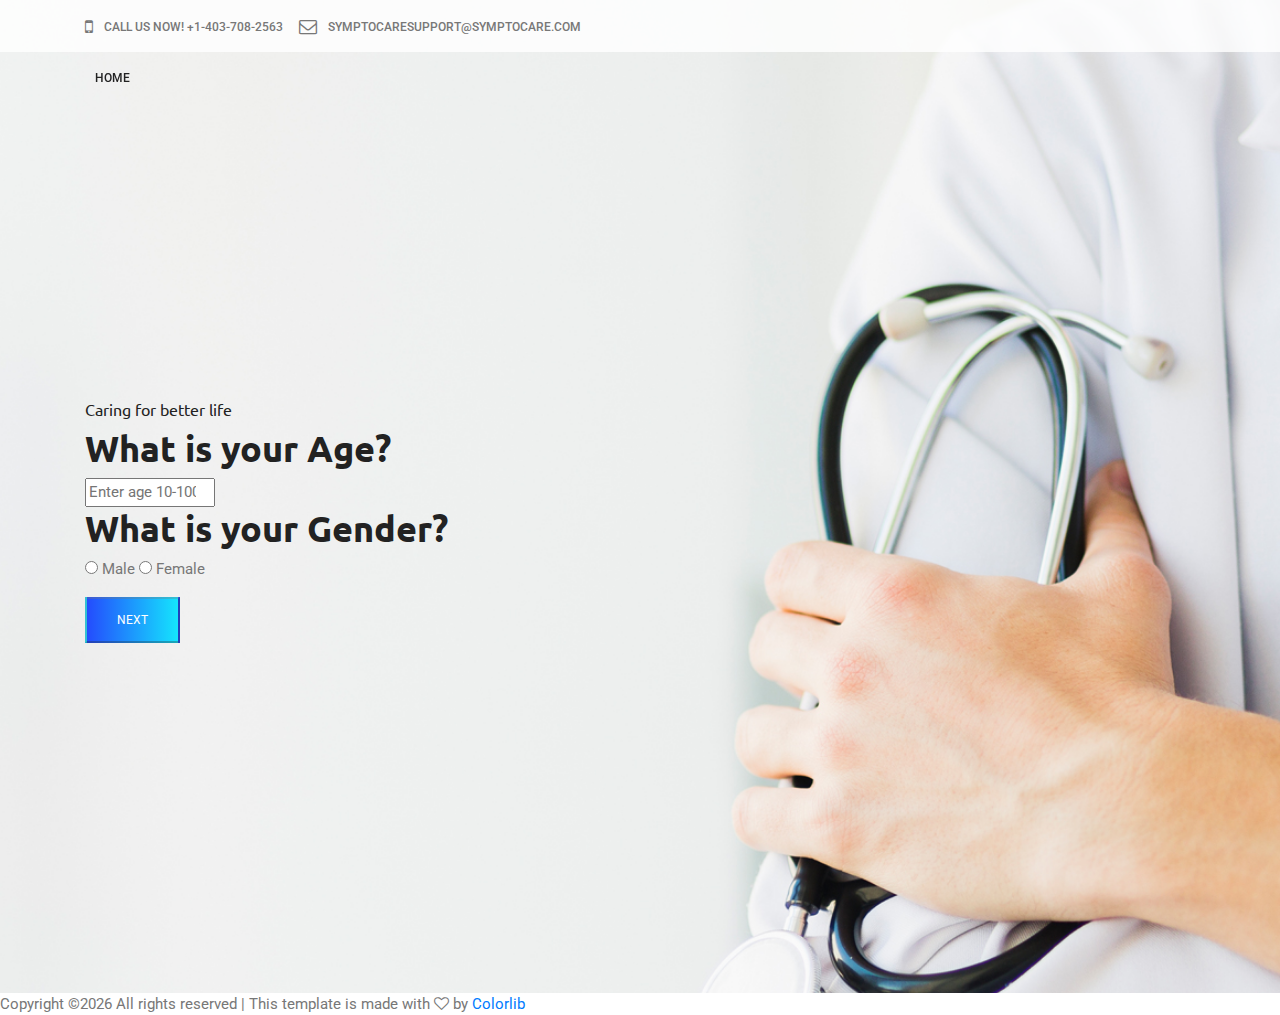
<file: SymptoCare/public/age-gender_page/age-gender.html>
<!DOCTYPE html>
<html lang="en">
<head>
    <!-- Required Meta Tags -->
    <meta charset="UTF-8">
    <meta name="viewport" content="width=device-width, initial-scale=1.0">
    <meta http-equiv="X-UA-Compatible" content="ie=edge">

    <!-- Page Title -->
    <title>SymptoCare</title>

    <!-- Favicon -->
    <link rel="shortcut icon" href="./images/logo/favicon.png" type="image/x-icon">

    <!-- CSS Files -->
    <link rel="stylesheet" type="text/css" href="./css/animate-3.7.0.css">
    <link rel="stylesheet" type="text/css" href="./css/font-awesome-4.7.0.min.css">
    <link rel="stylesheet" type="text/css" href="./css/bootstrap-4.1.3.min.css">
    <link rel="stylesheet" type="text/css" href="./css/owl-carousel.min.css">
    <link rel="stylesheet" type="text/css" href="./css/jquery.datetimepicker.min.css">
    <link rel="stylesheet" type="text/css" href="./css/linearicons.css">
    <link rel="stylesheet" type="text/css" href="./css/style.css">
</head>
<body>
    <!-- Preloader Starts -->
    <div class="preloader">
        <div class="spinner"></div>
    </div>
    <!-- Preloader End -->

   <!-- Header Area Starts -->
   <header class="header-area">
    <div class="header-top">
        <div class="container">
            <div class="row">
                <div class="col-lg-9 d-md-flex">
                    <h6 class="mr-3"><span class="mr-2"><i class="fa fa-mobile"></i></span> call us now! +1-403-708-2563</h6>
                    <h6 class="mr-3"><span class="mr-2"><i class="fa fa-envelope-o"></i></span> SymptoCareSupport@SymptoCare.com</h6>
                </div>
            </div>
        </div>
    </div>
    <div id="header" id="home">
        <div class="container">
            <div class="row align-items-center justify-content-between d-flex">
            <nav id="nav-menu-container">
                <ul class="nav-menu">
                    <li class="menu-active"><a href="../home_page/home.html">Home</a></li>			          				          
                </ul>
            </nav><!-- #nav-menu-container -->		    		
            </div>
        </div>
    </div>
</header>
<!-- Header Area End -->

<!-- Banner Area Starts -->
<section class="banner-area">
    <div class="container">
        <div class="row">
            <div class="col-lg-5">
                <form>
                    <h4>Caring for better life</h4>
                    <h2>What is your Age?</h2>
                        <input type="number" placeholder="Enter age 10-100" onfocus="this.placeholder = ''" required id="agetxt" min="10" max="100" size="50" style="width: 130px;" name="userAge">
                    <h2>What is your Gender?</h2>
                        <input type="radio" name="gender" class="check" name="maleGender" value="Male"> Male
                        <input type="radio" name="gender" class="check" name="femaleGender" value="Female"> Female
                </form>
            </div>
        </div>
        <a href= "../symptom-page/symptom-check.html" target="_self" >
            <button type = "button" id = "nextbtn" class="template-btn mt-3" onclick="getUserInfo()">Next</button>
        </a>
    </div>
</section>
<!-- Banner Area End -->

<!-- Link back to Colorlib can't be removed. Template is licensed under CC BY 3.0. -->
Copyright &copy;<script>document.write(new Date().getFullYear());</script> All rights reserved | This template is made with <i class="fa fa-heart-o" aria-hidden="true"></i> by <a href="https://colorlib.com" target="_blank">Colorlib</a>
<!-- Link back to Colorlib can't be removed. Template is licensed under CC BY 3.0. -->



    <!-- Javascript -->
    <script src="./js/jquery-2.2.4.min.js"></script>
	<script src="./js/bootstrap-4.1.3.min.js"></script>
    <script src="./js/wow.min.js"></script>
    <script src="./js/owl-carousel.min.js"></script>
    <script src="./js/jquery.datetimepicker.full.min.js"></script>
    <script src="./js/jquery.nice-select.min.js"></script>
    <script src="./js/superfish.min.js"></script>
    <script src="./js/main.js"></script>
    <script src="./js/customFunctions.js"></script>
    <script src="../userInfo.js"></script>

</body>
</html>
</file>
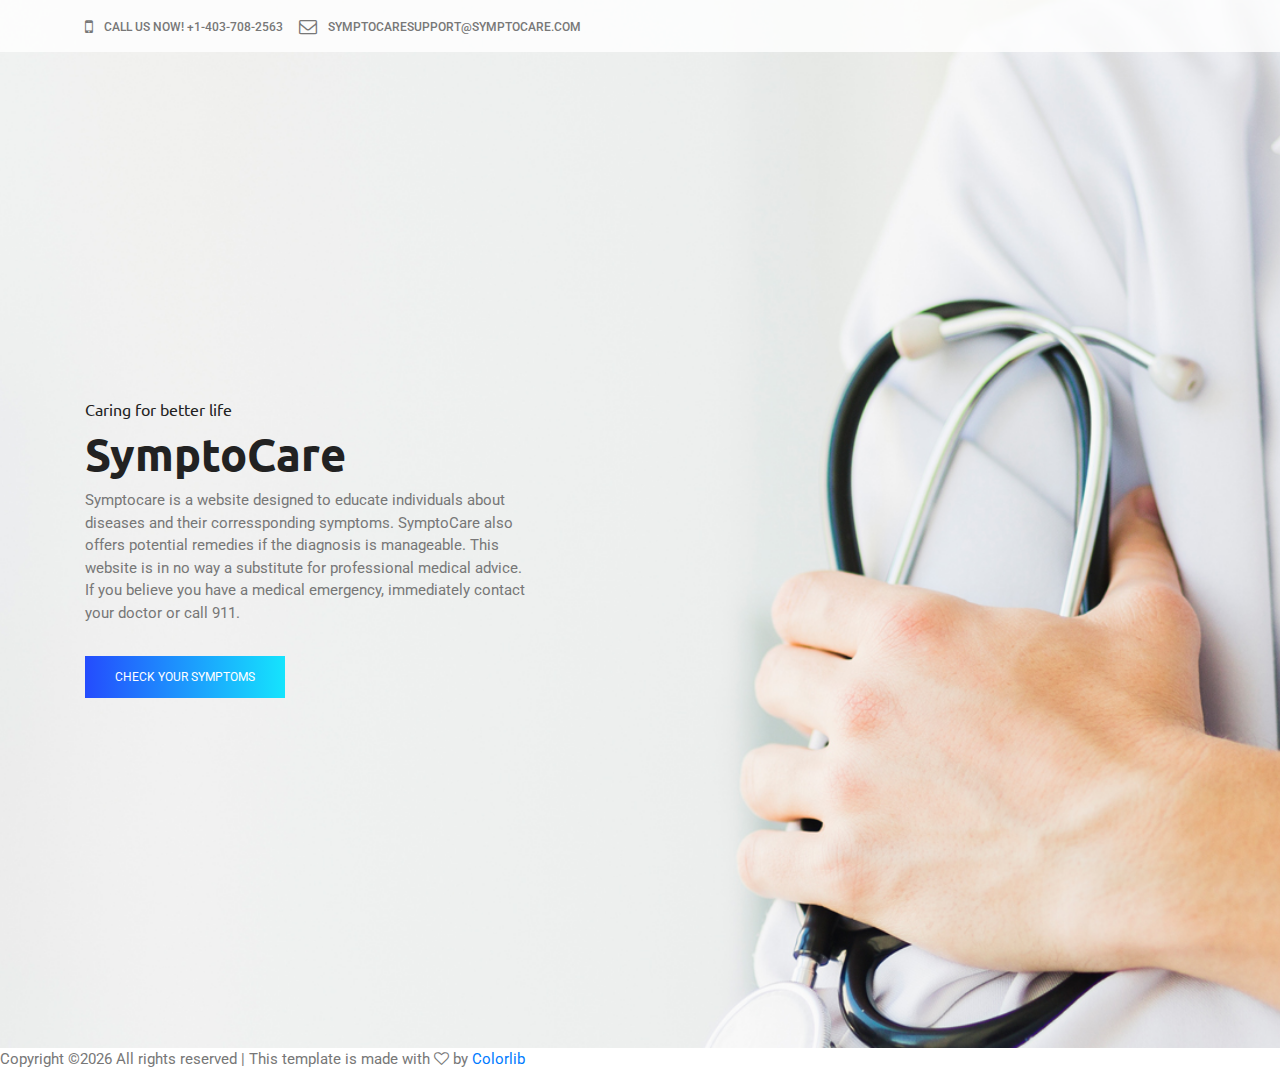
<file: SymptoCare/public/home_page/home.html>
<!DOCTYPE html>
<html lang="en">
<head>
    <!-- Required Meta Tags -->
    <meta charset="UTF-8">
    <meta name="viewport" content="width=device-width, initial-scale=1.0">
    <meta http-equiv="X-UA-Compatible" content="ie=edge">

    <!-- Page Title -->
    <title>SymptoCare</title>

    <!-- Favicon -->
    <link rel="shortcut icon" href="./images/logo/favicon.png" type="image/x-icon">

    <!-- CSS Files -->
    <link rel="stylesheet" type="text/css" href="./css/animate-3.7.0.css">
    <link rel="stylesheet" type="text/css" href="./css/font-awesome-4.7.0.min.css">
    <link rel="stylesheet" type="text/css" href="./css/bootstrap-4.1.3.min.css">
    <link rel="stylesheet" type="text/css" href="./css/owl-carousel.min.css">
    <link rel="stylesheet" type="text/css" href="./css/jquery.datetimepicker.min.css">
    <link rel="stylesheet" type="text/css" href="./css/linearicons.css">
    <link rel="stylesheet" type="text/css" href="./css/style.css">
</head>
<body>
    <!-- Preloader Starts -->
    <div class="preloader">
        <div class="spinner"></div>
    </div>
    <!-- Preloader End -->

    <!-- Header Area Starts -->
    <header class="header-area">
        <div class="header-top">
            <div class="container">
                <div class="row">
                    <div class="col-lg-9 d-md-flex">
                        <h6 class="mr-3"><span class="mr-2"><i class="fa fa-mobile"></i></span> call us now! +1-403-708-2563</h6>
                        <h6 class="mr-3"><span class="mr-2"><i class="fa fa-envelope-o"></i></span> SymptoCareSupport@SymptoCare.com</h6>
                    </div>
                </div>
            </div>
        </div>
        <div id="header" id="home">
            <div class="container">
                <div class="row align-items-center justify-content-between d-flex">
                <nav id="nav-menu-container">
                </nav><!-- #nav-menu-container -->		    		
                </div>
            </div>
        </div>
    </header>
    <!-- Header Area End -->

    <!-- Banner Area Starts -->
    <section class="banner-area">
        <div class="container">
            <div class="row">
                <div class="col-lg-5">
                    <h4>Caring for better life</h4>
                    <h1>SymptoCare</h1>
                    <p>Symptocare is a website designed to educate individuals about diseases and their corressponding symptoms. SymptoCare also
                        offers potential remedies if the diagnosis is manageable. This website is in no way a substitute for professional medical advice. 
                        If you believe you have a medical emergency, immediately contact your doctor or call 911.  
                    </p>
                    <a href="../age-gender_page/age-gender.html" target="_self" class="template-btn mt-3" disabled>Check Your Symptoms</a>
                </div>
            </div>
        </div>
    </section>
    <!-- Banner Area End -->

<!-- Link back to Colorlib can't be removed. Template is licensed under CC BY 3.0. -->
Copyright &copy;<script>document.write(new Date().getFullYear());</script> All rights reserved | This template is made with <i class="fa fa-heart-o" aria-hidden="true"></i> by <a href="https://colorlib.com" target="_blank">Colorlib</a>
<!-- Link back to Colorlib can't be removed. Template is licensed under CC BY 3.0. -->

    <!-- Javascript -->
    <script src="./js/jquery-2.2.4.min.js"></script>
	<script src="./js/bootstrap-4.1.3.min.js"></script>
    <script src="./js/wow.min.js"></script>
    <script src="./js/owl-carousel.min.js"></script>
    <script src="./js/jquery.datetimepicker.full.min.js"></script>
    <script src="./js/jquery.nice-select.min.js"></script>
    <script src="./js/superfish.min.js"></script>
    <script src="./js/main.js"></script>

</body>
</html>
</file>
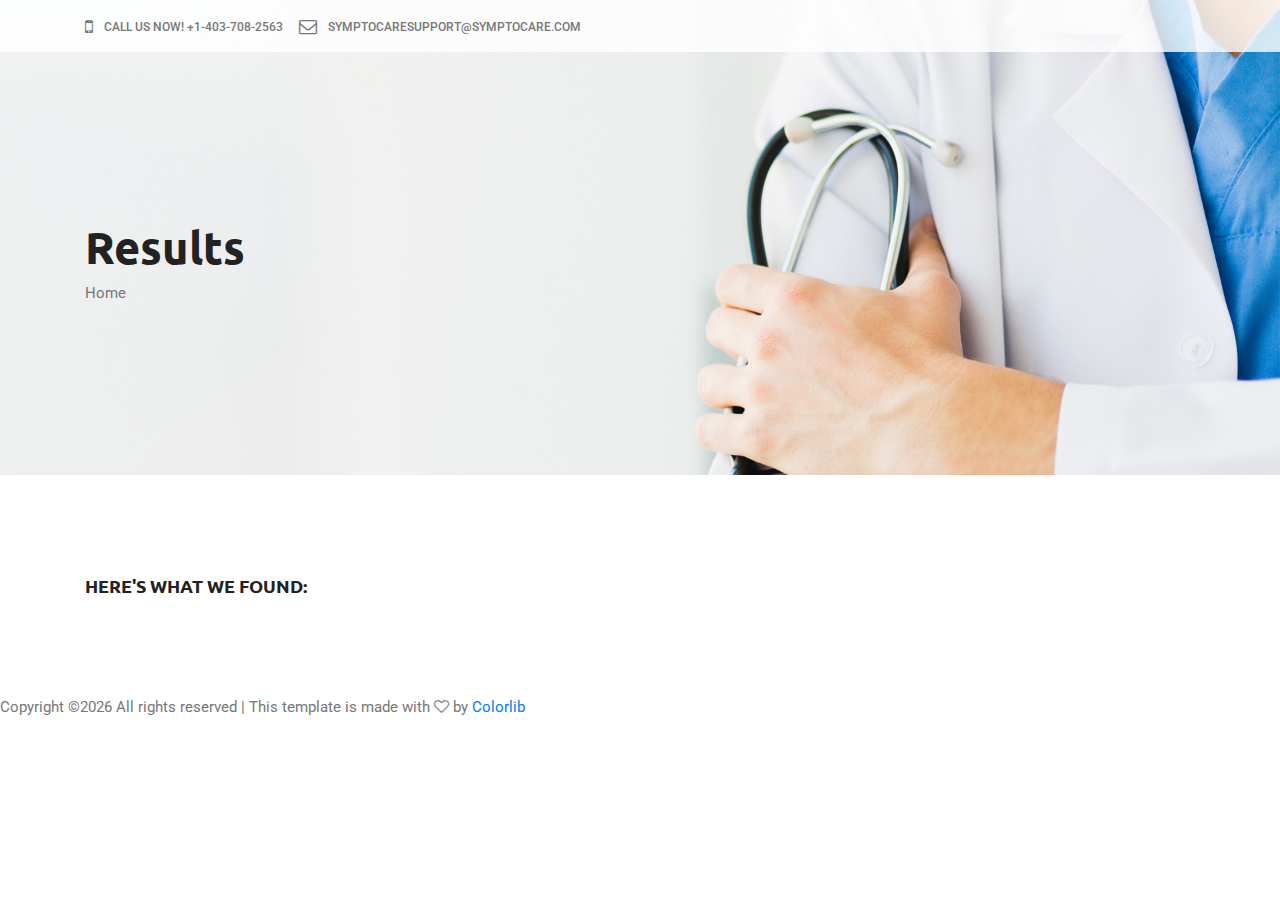
<file: SymptoCare/public/result_page/result.html>
<!DOCTYPE html>
<html lang="en">
<head>
    <!-- Required Meta Tags -->
    <meta charset="UTF-8">
    <meta name="viewport" content="width=device-width, initial-scale=1.0">
    <meta http-equiv="X-UA-Compatible" content="ie=edge">

    <!-- Page Title -->
    <title>SymptoCare</title>

    <!-- Favicon -->
    <link rel="shortcut icon" href="./images/logo/favicon.png" type="image/x-icon">

    <!-- CSS Files -->
    <link rel="stylesheet" type="text/css" href="./css/animate-3.7.0.css">
    <link rel="stylesheet" type="text/css" href="./css/font-awesome-4.7.0.min.css">
    <link rel="stylesheet" type="text/css" href="./css/bootstrap-4.1.3.min.css">
    <link rel="stylesheet" type="text/css" href="./css/owl-carousel.min.css">
    <link rel="stylesheet" type="text/css" href="./css/jquery.datetimepicker.min.css">
    <link rel="stylesheet" type="text/css" href="./css/linearicons.css">
    <link rel="stylesheet" type="text/css" href="./css/style.css">
    <link rel="stylesheet" type="text/css" href="./css/custom.css">
</head>
<body onLoad="buildHTMLTable('#excelDataTable')">
<!-- <body onLoad="test()"> -->

    <!-- Preloader Starts -->
    <div class="preloader">
        <div class="spinner"></div>
    </div>
    <!-- Preloader End -->

    <!-- Header Area Starts -->
    <header class="header-area">
        <div class="header-top">
            <div class="container">
                <div class="row">
                    <div class="col-lg-9 d-md-flex">
                        <h6 class="mr-3"><span class="mr-2"><i class="fa fa-mobile"></i></span> call us now! +1-403-708-2563</h6>
                        <h6 class="mr-3"><span class="mr-2"><i class="fa fa-envelope-o"></i></span> SymptoCareSupport@SymptoCare.com</h6>
                    </div>
                </div>
            </div>
        </div>
        <div id="header" id="home">
            <div class="container">
            </div>
        </div>
    </header>
    <!-- Header Area End -->

    <!-- Banner Area Starts -->
    <section class="banner-area other-page">
        <div class="container">
            <div class="row">
                <div class="col-lg-12">
                    <h1>Results</h1>
                    <a href="../home_page/home.html" target="_self">Home</a>
                </div>
            </div>
        </div>
    </section>
    <!-- Banner Area End -->

    <!-- Start Sample Area -->
    <section class="sample-text-area">
        <div class="container">
            <h3 class="text-heading title_color">Here's what we found:</h3>
                <table id="excelDataTable" border="1"> </table>   
        </div>    
    </section>
    <!-- End Sample Area -->

<!-- Link back to Colorlib can't be removed. Template is licensed under CC BY 3.0. -->
Copyright &copy;<script>document.write(new Date().getFullYear());</script> All rights reserved | This template is made with <i class="fa fa-heart-o" aria-hidden="true"></i> by <a href="https://colorlib.com" target="_blank">Colorlib</a>
<!-- Link back to Colorlib can't be removed. Template is licensed under CC BY 3.0. -->



    <!-- Javascript -->
    <script src="https://ajax.googleapis.com/ajax/libs/jquery/2.1.1/jquery.min.js"></script>
    <script src="./js/jquery-2.2.4.min.js"></script>
	<script src="./js/bootstrap-4.1.3.min.js"></script>
    <script src="./js/wow.min.js"></script>
    <script src="./js/owl-carousel.min.js"></script>
    <script src="./js/jquery.datetimepicker.full.min.js"></script>
    <script src="./js/jquery.nice-select.min.js"></script>
    <script src="./js/superfish.min.js"></script>
    <script src="./js/main.js"></script>
    <script src="./js/customFunctions.js"></script>
    <script src="../userInfo.js"></script>
</body>
</html>
</file>
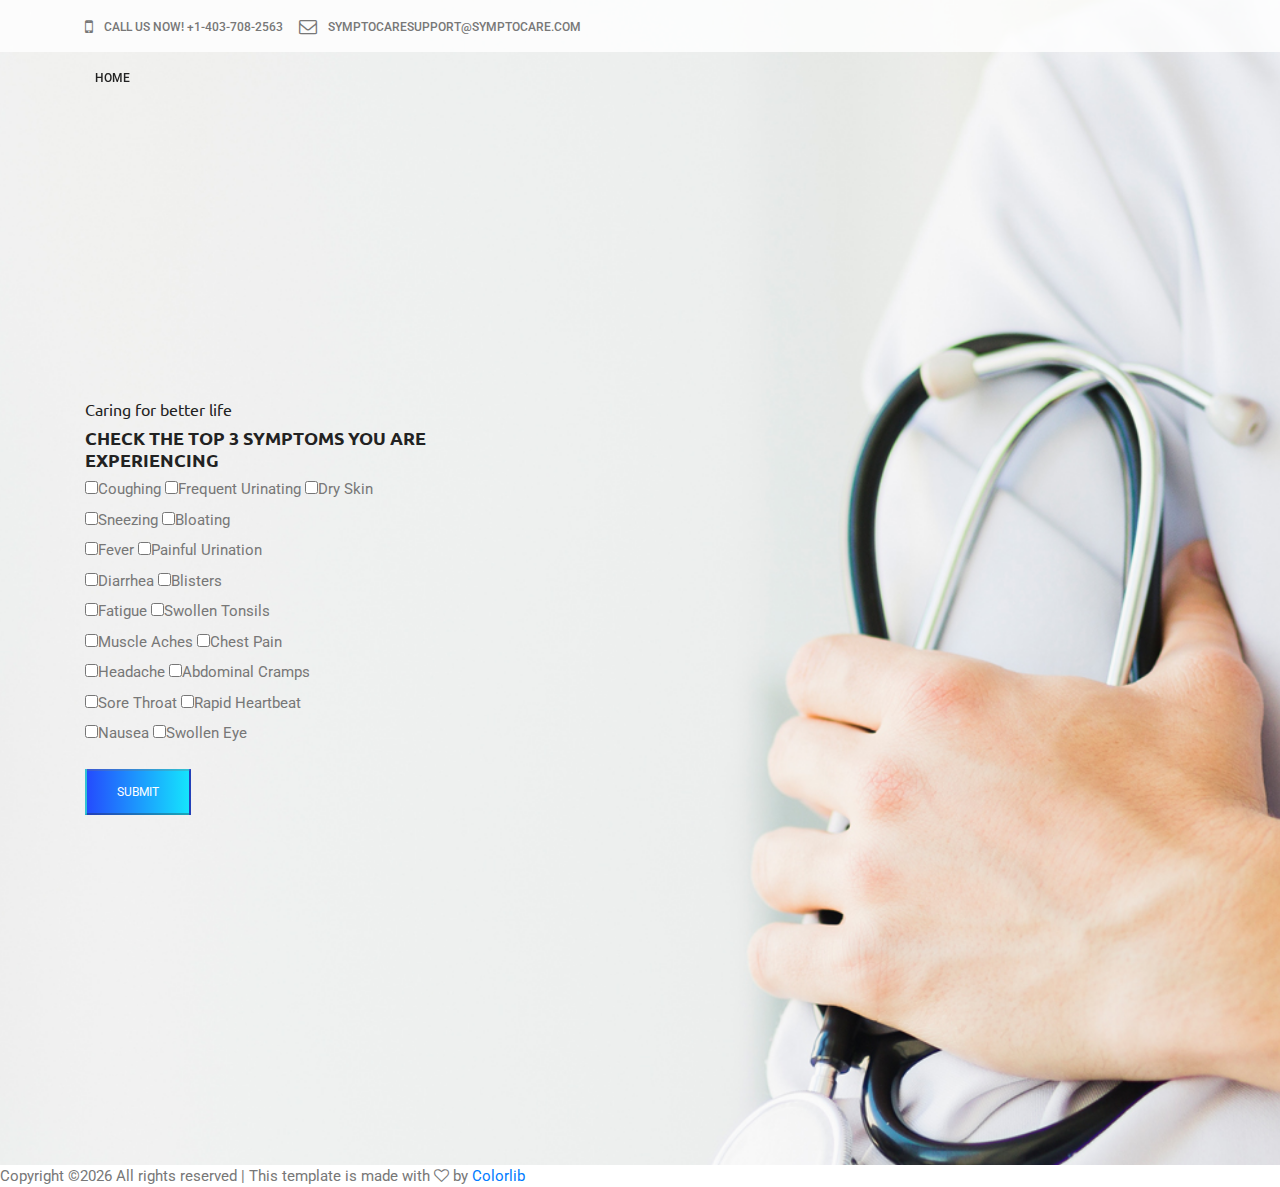
<file: SymptoCare/public/symptom-page/symptom-check.html>
<!DOCTYPE html>
<html lang="en">
<head>
    <!-- Required Meta Tags -->
    <meta charset="UTF-8">
    <meta name="viewport" content="width=device-width, initial-scale=1.0">
    <meta http-equiv="X-UA-Compatible" content="ie=edge">

    <!-- Page Title -->
    <title>SymptoCare</title>

    <!-- Favicon -->
    <link rel="shortcut icon" href="./images/logo/favicon.png" type="image/x-icon">

    <!-- CSS Files -->
    <link rel="stylesheet" type="text/css" href="./css/animate-3.7.0.css">
    <link rel="stylesheet" type="text/css" href="./css/font-awesome-4.7.0.min.css">
    <link rel="stylesheet" type="text/css" href="./css/bootstrap-4.1.3.min.css">
    <link rel="stylesheet" type="text/css" href="./css/owl-carousel.min.css">
    <link rel="stylesheet" type="text/css" href="./css/jquery.datetimepicker.min.css">
    <link rel="stylesheet" type="text/css" href="./css/linearicons.css">
    <link rel="stylesheet" type="text/css" href="./css/style.css">
</head>
<body>
    <!-- Preloader Starts -->
    <div class="preloader">
        <div class="spinner"></div>
    </div>
    <!-- Preloader End -->

   <!-- Header Area Starts -->
   <header class="header-area">
    <div class="header-top">
        <div class="container">
            <div class="row">
                <div class="col-lg-9 d-md-flex">
                    <h6 class="mr-3"><span class="mr-2"><i class="fa fa-mobile"></i></span> call us now! +1-403-708-2563</h6>
                    <h6 class="mr-3"><span class="mr-2"><i class="fa fa-envelope-o"></i></span> SymptoCareSupport@SymptoCare.com</h6>
                </div>
            </div>
        </div>
    </div>
    <div id="header" id="home">
        <div class="container">
            <div class="row align-items-center justify-content-between d-flex">
            <nav id="nav-menu-container">
                <ul class="nav-menu">
                    <li class="menu-active"><a href="../home_page/home.html">Home</a></li>			          				          
                </ul>
            </nav><!-- #nav-menu-container -->		    		
            </div>
        </div>
    </div>
</header>
<!-- Header Area End -->

<!-- Banner Area Starts -->
<section class="banner-area">
    <div class="container">
        <div class="row">
            <div class="col-lg-5">
                <h4>Caring for better life</h4>
                <form>
                    <h3>Check The Top 3 Symptoms you are Experiencing</h3>
                        <label class="checkbox-inline">
                            <input type="checkbox" name="Symptom" value="Coughing">Coughing<br>
                        </label>
                        <label class="checkbox-inline">
                            <input type="checkbox" name="Symptom" value="Frequent Urinating">Frequent Urinating<br>
                        </label>
                        <input type="checkbox" name="Symptom" value="Dry Skin">Dry Skin<br>
                        <label class="checkbox-inline">
                            <input type="checkbox" name="Symptom" value="Sneezing">Sneezing<br>
                        </label>
                        <input type="checkbox" name="Symptom" value="Bloating">Bloating<br>
                        <label class="checkbox-inline">
                            <input type="checkbox" name="Symptom" value="Fever">Fever<br>
                        </label>
                        <input type="checkbox" name="Symptom" value="Painful Urination">Painful Urination<br>
                        <label class="checkbox-inline">
                            <input type="checkbox" name="Symptom" value="Diarrhea">Diarrhea<br>
                        </label>
                        <input type="checkbox" name="Symptom" value="Blisters">Blisters<br>
                        <label class="checkbox-inline">
                            <input type="checkbox" name="Symptom" value="Fatigue">Fatigue<br>
                        </label>
                        <input type="checkbox" name="Symptom" value="Swollen Tonsils">Swollen Tonsils<br>
                        <label class="checkbox-inline">
                            <input type="checkbox" name="Symptom" value="Muscle Aches">Muscle Aches<br>
                        </label>
                        <input type="checkbox" name="Symptom" value="Chest Pain">Chest Pain<br>
                        <label class="checkbox-inline">
                            <input type="checkbox" name="Symptom" value="Headache">Headache<br>
                        </label>
                        <input type="checkbox" name="Symptom" value="Abdominal Cramps">Abdominal Cramps<br>
                        <label class="checkbox-inline">
                            <input type="checkbox" name="Symptom" value="Sore Throat">Sore Throat<br>
                        </label>
                        <input type="checkbox" name="Symptom" value="Rapid Heartbeat">Rapid Heartbeat<br>
                        <label class="checkbox-inline">
                            <input type="checkbox" name="Symptom" value="Nausea">Nausea<br>
                        </label>
                        <input type="checkbox" name="Symptom" value="Swollen Eye">Swollen Eye<br>
                </form>     
            </div>
        </div>
        <a href= "Javascript:setTimeout(loadUrl, 1000)" target="_self" >
            <button type = "button" id = "nextbtn" class="template-btn mt-3" onclick="initiateQuery()">Submit</button>
        </a>
    </div>
</section>
<!-- Banner Area End -->

<!-- Link back to Colorlib can't be removed. Template is licensed under CC BY 3.0. -->
Copyright &copy;<script>document.write(new Date().getFullYear());</script> All rights reserved | This template is made with <i class="fa fa-heart-o" aria-hidden="true"></i> by <a href="https://colorlib.com" target="_blank">Colorlib</a>
<!-- Link back to Colorlib can't be removed. Template is licensed under CC BY 3.0. -->



    <!-- Javascript -->
    <script src="./js/jquery-2.2.4.min.js"></script>
	<script src="./js/bootstrap-4.1.3.min.js"></script>
    <script src="./js/wow.min.js"></script>
    <script src="./js/owl-carousel.min.js"></script>
    <script src="./js/jquery.datetimepicker.full.min.js"></script>
    <script src="./js/jquery.nice-select.min.js"></script>
    <script src="./js/superfish.min.js"></script>
    <script src="./js/main.js"></script>
    <script src="./js/customFunctions.js"></script>
    <script src="../userInfo.js"></script>
    <script>
        function loadUrl(){
            window.location.href = "../result_page/result.html";
        }
    </script>
</body>
</html>
</file>
<file: SymptoCare/public/age-gender_page/css/linearicons.css>
@font-face {
	font-family: 'Linearicons-Free';
	src:url('../fonts/Linearicons-Free.eot?w118d');
	src:url('../fonts/Linearicons-Free.eot?#iefixw118d') format('embedded-opentype'),
		url('../fonts/Linearicons-Free.woff2?w118d') format('woff2'),
		url('../fonts/Linearicons-Free.woff?w118d') format('woff'),
		url('../fonts/Linearicons-Free.ttf?w118d') format('truetype'),
		url('../fonts/Linearicons-Free.svg?w118d#Linearicons-Free') format('svg');
	font-weight: normal;
	font-style: normal;
}

.lnr {
	font-family: 'Linearicons-Free';
	speak: none;
	font-style: normal;
	font-weight: normal;
	font-variant: normal;
	text-transform: none;
	line-height: 1;

	/* Better Font Rendering =========== */
	-webkit-font-smoothing: antialiased;
	-moz-osx-font-smoothing: grayscale;
}

.lnr-home:before {
	content: "\e800";
}
.lnr-apartment:before {
	content: "\e801";
}
.lnr-pencil:before {
	content: "\e802";
}
.lnr-magic-wand:before {
	content: "\e803";
}
.lnr-drop:before {
	content: "\e804";
}
.lnr-lighter:before {
	content: "\e805";
}
.lnr-poop:before {
	content: "\e806";
}
.lnr-sun:before {
	content: "\e807";
}
.lnr-moon:before {
	content: "\e808";
}
.lnr-cloud:before {
	content: "\e809";
}
.lnr-cloud-upload:before {
	content: "\e80a";
}
.lnr-cloud-download:before {
	content: "\e80b";
}
.lnr-cloud-sync:before {
	content: "\e80c";
}
.lnr-cloud-check:before {
	content: "\e80d";
}
.lnr-database:before {
	content: "\e80e";
}
.lnr-lock:before {
	content: "\e80f";
}
.lnr-cog:before {
	content: "\e810";
}
.lnr-trash:before {
	content: "\e811";
}
.lnr-dice:before {
	content: "\e812";
}
.lnr-heart:before {
	content: "\e813";
}
.lnr-star:before {
	content: "\e814";
}
.lnr-star-half:before {
	content: "\e815";
}
.lnr-star-empty:before {
	content: "\e816";
}
.lnr-flag:before {
	content: "\e817";
}
.lnr-envelope:before {
	content: "\e818";
}
.lnr-paperclip:before {
	content: "\e819";
}
.lnr-inbox:before {
	content: "\e81a";
}
.lnr-eye:before {
	content: "\e81b";
}
.lnr-printer:before {
	content: "\e81c";
}
.lnr-file-empty:before {
	content: "\e81d";
}
.lnr-file-add:before {
	content: "\e81e";
}
.lnr-enter:before {
	content: "\e81f";
}
.lnr-exit:before {
	content: "\e820";
}
.lnr-graduation-hat:before {
	content: "\e821";
}
.lnr-license:before {
	content: "\e822";
}
.lnr-music-note:before {
	content: "\e823";
}
.lnr-film-play:before {
	content: "\e824";
}
.lnr-camera-video:before {
	content: "\e825";
}
.lnr-camera:before {
	content: "\e826";
}
.lnr-picture:before {
	content: "\e827";
}
.lnr-book:before {
	content: "\e828";
}
.lnr-bookmark:before {
	content: "\e829";
}
.lnr-user:before {
	content: "\e82a";
}
.lnr-users:before {
	content: "\e82b";
}
.lnr-shirt:before {
	content: "\e82c";
}
.lnr-store:before {
	content: "\e82d";
}
.lnr-cart:before {
	content: "\e82e";
}
.lnr-tag:before {
	content: "\e82f";
}
.lnr-phone-handset:before {
	content: "\e830";
}
.lnr-phone:before {
	content: "\e831";
}
.lnr-pushpin:before {
	content: "\e832";
}
.lnr-map-marker:before {
	content: "\e833";
}
.lnr-map:before {
	content: "\e834";
}
.lnr-location:before {
	content: "\e835";
}
.lnr-calendar-full:before {
	content: "\e836";
}
.lnr-keyboard:before {
	content: "\e837";
}
.lnr-spell-check:before {
	content: "\e838";
}
.lnr-screen:before {
	content: "\e839";
}
.lnr-smartphone:before {
	content: "\e83a";
}
.lnr-tablet:before {
	content: "\e83b";
}
.lnr-laptop:before {
	content: "\e83c";
}
.lnr-laptop-phone:before {
	content: "\e83d";
}
.lnr-power-switch:before {
	content: "\e83e";
}
.lnr-bubble:before {
	content: "\e83f";
}
.lnr-heart-pulse:before {
	content: "\e840";
}
.lnr-construction:before {
	content: "\e841";
}
.lnr-pie-chart:before {
	content: "\e842";
}
.lnr-chart-bars:before {
	content: "\e843";
}
.lnr-gift:before {
	content: "\e844";
}
.lnr-diamond:before {
	content: "\e845";
}
.lnr-linearicons:before {
	content: "\e846";
}
.lnr-dinner:before {
	content: "\e847";
}
.lnr-coffee-cup:before {
	content: "\e848";
}
.lnr-leaf:before {
	content: "\e849";
}
.lnr-paw:before {
	content: "\e84a";
}
.lnr-rocket:before {
	content: "\e84b";
}
.lnr-briefcase:before {
	content: "\e84c";
}
.lnr-bus:before {
	content: "\e84d";
}
.lnr-car:before {
	content: "\e84e";
}
.lnr-train:before {
	content: "\e84f";
}
.lnr-bicycle:before {
	content: "\e850";
}
.lnr-wheelchair:before {
	content: "\e851";
}
.lnr-select:before {
	content: "\e852";
}
.lnr-earth:before {
	content: "\e853";
}
.lnr-smile:before {
	content: "\e854";
}
.lnr-sad:before {
	content: "\e855";
}
.lnr-neutral:before {
	content: "\e856";
}
.lnr-mustache:before {
	content: "\e857";
}
.lnr-alarm:before {
	content: "\e858";
}
.lnr-bullhorn:before {
	content: "\e859";
}
.lnr-volume-high:before {
	content: "\e85a";
}
.lnr-volume-medium:before {
	content: "\e85b";
}
.lnr-volume-low:before {
	content: "\e85c";
}
.lnr-volume:before {
	content: "\e85d";
}
.lnr-mic:before {
	content: "\e85e";
}
.lnr-hourglass:before {
	content: "\e85f";
}
.lnr-undo:before {
	content: "\e860";
}
.lnr-redo:before {
	content: "\e861";
}
.lnr-sync:before {
	content: "\e862";
}
.lnr-history:before {
	content: "\e863";
}
.lnr-clock:before {
	content: "\e864";
}
.lnr-download:before {
	content: "\e865";
}
.lnr-upload:before {
	content: "\e866";
}
.lnr-enter-down:before {
	content: "\e867";
}
.lnr-exit-up:before {
	content: "\e868";
}
.lnr-bug:before {
	content: "\e869";
}
.lnr-code:before {
	content: "\e86a";
}
.lnr-link:before {
	content: "\e86b";
}
.lnr-unlink:before {
	content: "\e86c";
}
.lnr-thumbs-up:before {
	content: "\e86d";
}
.lnr-thumbs-down:before {
	content: "\e86e";
}
.lnr-magnifier:before {
	content: "\e86f";
}
.lnr-cross:before {
	content: "\e870";
}
.lnr-menu:before {
	content: "\e871";
}
.lnr-list:before {
	content: "\e872";
}
.lnr-chevron-up:before {
	content: "\e873";
}
.lnr-chevron-down:before {
	content: "\e874";
}
.lnr-chevron-left:before {
	content: "\e875";
}
.lnr-chevron-right:before {
	content: "\e876";
}
.lnr-arrow-up:before {
	content: "\e877";
}
.lnr-arrow-down:before {
	content: "\e878";
}
.lnr-arrow-left:before {
	content: "\e879";
}
.lnr-arrow-right:before {
	content: "\e87a";
}
.lnr-move:before {
	content: "\e87b";
}
.lnr-warning:before {
	content: "\e87c";
}
.lnr-question-circle:before {
	content: "\e87d";
}
.lnr-menu-circle:before {
	content: "\e87e";
}
.lnr-checkmark-circle:before {
	content: "\e87f";
}
.lnr-cross-circle:before {
	content: "\e880";
}
.lnr-plus-circle:before {
	content: "\e881";
}
.lnr-circle-minus:before {
	content: "\e882";
}
.lnr-arrow-up-circle:before {
	content: "\e883";
}
.lnr-arrow-down-circle:before {
	content: "\e884";
}
.lnr-arrow-left-circle:before {
	content: "\e885";
}
.lnr-arrow-right-circle:before {
	content: "\e886";
}
.lnr-chevron-up-circle:before {
	content: "\e887";
}
.lnr-chevron-down-circle:before {
	content: "\e888";
}
.lnr-chevron-left-circle:before {
	content: "\e889";
}
.lnr-chevron-right-circle:before {
	content: "\e88a";
}
.lnr-crop:before {
	content: "\e88b";
}
.lnr-frame-expand:before {
	content: "\e88c";
}
.lnr-frame-contract:before {
	content: "\e88d";
}
.lnr-layers:before {
	content: "\e88e";
}
.lnr-funnel:before {
	content: "\e88f";
}
.lnr-text-format:before {
	content: "\e890";
}
.lnr-text-format-remove:before {
	content: "\e891";
}
.lnr-text-size:before {
	content: "\e892";
}
.lnr-bold:before {
	content: "\e893";
}
.lnr-italic:before {
	content: "\e894";
}
.lnr-underline:before {
	content: "\e895";
}
.lnr-strikethrough:before {
	content: "\e896";
}
.lnr-highlight:before {
	content: "\e897";
}
.lnr-text-align-left:before {
	content: "\e898";
}
.lnr-text-align-center:before {
	content: "\e899";
}
.lnr-text-align-right:before {
	content: "\e89a";
}
.lnr-text-align-justify:before {
	content: "\e89b";
}
.lnr-line-spacing:before {
	content: "\e89c";
}
.lnr-indent-increase:before {
	content: "\e89d";
}
.lnr-indent-decrease:before {
	content: "\e89e";
}
.lnr-pilcrow:before {
	content: "\e89f";
}
.lnr-direction-ltr:before {
	content: "\e8a0";
}
.lnr-direction-rtl:before {
	content: "\e8a1";
}
.lnr-page-break:before {
	content: "\e8a2";
}
.lnr-sort-alpha-asc:before {
	content: "\e8a3";
}
.lnr-sort-amount-asc:before {
	content: "\e8a4";
}
.lnr-hand:before {
	content: "\e8a5";
}
.lnr-pointer-up:before {
	content: "\e8a6";
}
.lnr-pointer-right:before {
	content: "\e8a7";
}
.lnr-pointer-down:before {
	content: "\e8a8";
}
.lnr-pointer-left:before {
	content: "\e8a9";
}
</file>
<file: SymptoCare/public/age-gender_page/css/style.css>
@import url("https://fonts.googleapis.com/css?family=Roboto:300,400,500,700,900");@import url("https://fonts.googleapis.com/css?family=Ubuntu:400,500,700");body{color:#777;font-family:"Roboto",sans-serif;font-size:15px;font-weight:400}h1{color:#222;font-family:"Ubuntu",sans-serif;font-size:45px !important;font-weight:700}h2{color:#222;font-family:"Ubuntu",sans-serif;font-size:36px !important;font-weight:700}h3{color:#222;font-family:"Ubuntu",sans-serif;font-size:18px !important;font-weight:700;text-transform:uppercase}h4{color:#222;font-family:"Ubuntu",sans-serif;font-size:16px !important;font-weight:400}h5{color:#777;font-family:"Roboto",sans-serif;text-transform:capitalize;font-size:14px !important;font-weight:400}h6{color:#777;font-size:12px !important;font-family:"Roboto",sans-serif;text-transform:uppercase;font-weight:500}ul{margin:0;padding:0;list-style:none}a:hover,a:focus{text-decoration:none}input:focus,textarea:focus{outline:none}.spinner{width:40px;height:40px;margin:100px auto;background-color:#244cfd;border-radius:100%;-webkit-animation:sk-scaleout 1.0s infinite ease-in-out;animation:sk-scaleout 1.0s infinite ease-in-out}@-webkit-keyframes sk-scaleout{0%{-webkit-transform:scale(0)}100%{-webkit-transform:scale(1);opacity:0}}@keyframes sk-scaleout{0%{-webkit-transform:scale(0);transform:scale(0)}100%{-webkit-transform:scale(1);transform:scale(1);opacity:0}}.preloader{position:fixed;top:0;left:0;width:100%;height:100%;background:#fff;z-index:5}.preloader .spinner{position:absolute;top:50%;left:50%;margin:0;-webkit-transform:translate(-50%, -50%);-moz-transform:translate(-50%, -50%);-ms-transform:translate(-50%, -50%);-o-transform:translate(-50%, -50%);transform:translate(-50%, -50%)}.nav-menu,.nav-menu *{margin:0;padding:0;list-style:none}.nav-menu ul{position:absolute;display:none;top:100%;left:0;z-index:99}.nav-menu li{position:relative;white-space:nowrap}.nav-menu>li{float:left}.nav-menu li:hover>ul,.nav-menu li.sfHover>ul{display:block}.nav-menu ul ul{top:0;left:100%}.nav-menu ul li{min-width:180px;text-align:left}.menu-has-children ul li a{padding:4px 10px !important;text-transform:uppercase !important}.sf-arrows .sf-with-ul{padding-right:30px}.sf-arrows .sf-with-ul:after{content:"\f107";position:absolute;right:15px;font-family:FontAwesome;font-style:normal;font-weight:normal}.sf-arrows ul .sf-with-ul:after{content:"\f105"}#nav-menu-container{margin:0}@media (max-width: 960px){#nav-menu-container{display:none}}.nav-menu a{padding:7px 10px;text-decoration:none;display:inline-block;color:#222;font-weight:500;font-size:12px;text-transform:uppercase;outline:none}.nav-menu>li{margin-left:15px}.nav-menu ul{margin:14px 0 0 0;padding:10px;box-shadow:0px 0px 30px rgba(127,137,161,0.25);background:#fff}.nav-menu ul li{transition:0.3s}.nav-menu ul li a{padding:10px;color:#333;transition:0.3s;display:block;font-size:12px;text-transform:none}.nav-menu ul li:hover>a{color:#244cfd}.nav-menu ul ul{margin:0}#mobile-nav-toggle{position:fixed;right:15px;z-index:999;top:16px;border:0;background:none;font-size:24px;display:none;transition:all 0.4s;outline:none;cursor:pointer}#mobile-nav-toggle i{color:#244cfd;font-weight:900}@media (max-width: 960px){#mobile-nav-toggle{display:inline}#nav-menu-container{display:none}}#mobile-nav{position:fixed;top:0;padding-top:18px;bottom:0;z-index:998;background:rgba(0,0,0,0.8);left:-260px;width:260px;overflow-y:auto;transition:0.4s}#mobile-nav ul{padding:0;margin:0;list-style:none}#mobile-nav ul li{position:relative}#mobile-nav ul li a{color:#fff;font-size:13px;text-transform:uppercase;overflow:hidden;padding:10px 22px 10px 15px;position:relative;text-decoration:none;width:100%;display:block;outline:none;font-weight:700}#mobile-nav ul li a:hover{color:#fff}#mobile-nav ul li li{padding-left:30px}#mobile-nav ul .menu-has-children i{position:absolute;right:0;z-index:99;padding:15px;cursor:pointer;color:#fff}#mobile-nav ul .menu-has-children i.fa-chevron-up{color:#244cfd}#mobile-nav ul .menu-has-children li a{text-transform:capitalize}#mobile-nav ul .menu-item-active{color:#244cfd}#mobile-body-overly{width:100%;height:100%;z-index:997;top:0;left:0;position:fixed;background:rgba(0,0,0,0.7);display:none}body.mobile-nav-active{overflow:hidden}body.mobile-nav-active #mobile-nav{left:0}body.mobile-nav-active #mobile-nav-toggle{color:#fff}.header-top{padding:10px 0;background:rgba(255,255,255,0.8);position:absolute;top:0;left:0;width:100%;z-index:1}.header-top h6{margin-top:6px}.header-top h6 i{font-size:18px;position:relative;top:2px}@media (min-width: 768px) and (max-width: 991.98px){.header-top{display:none}}@media (min-width: 576px) and (max-width: 767.98px){.header-top{display:none}}@media (max-width: 575.98px){.header-top{display:none}}.header-top .social-links ul{float:right;margin-top:5px}.header-top .social-links ul li{display:inline;margin-left:15px}.header-top .social-links ul li a{color:#777;-webkit-transition:all .3s ease-in-out;-moz-transition:all .3s ease-in-out;-o-transition:all .3s ease-in-out;transition:all 0.3s ease-in-out}.header-top .social-links ul li a:hover{color:#244cfd}#header{padding:14px 0;position:fixed;left:0;top:48px;right:0;transition:all 0.5s;z-index:997}@media (min-width: 768px) and (max-width: 991.98px){#header{top:0}}@media (min-width: 576px) and (max-width: 767.98px){#header{top:0}}@media (max-width: 575.98px){#header{top:0}}#header.header-scrolled{background:#f9f9fd;transition:all 0.5s;top:0}@media (max-width: 673px){#logo{margin-left:20px}}#header #logo h1{font-size:34px;margin:0;padding:0;line-height:1;font-weight:700;letter-spacing:3px}#header #logo h1 a,#header #logo h1 a:hover{color:#fff;padding-left:10px;border-left:4px solid #244cfd}#header #logo img{padding:0;margin:0}@media (max-width: 768px){#header #logo h1{font-size:28px}#header #logo img{max-height:40px}}.banner-area{padding:400px 0 350px;background-color:#b0b0b0;background-image:url("../images/banner-bg.jpg");background-repeat:no-repeat;background-position:center;background-size:cover;position:relative}@media (min-width: 768px) and (max-width: 991.98px){.banner-area{padding:280px 0}}@media (min-width: 576px) and (max-width: 767.98px){.banner-area{padding:250px 0}}@media (max-width: 575.98px){.banner-area{padding:200px 0}}.single-feature{background:#f9f9fd;-webkit-border-radius:5px;-moz-border-radius:5px;-ms-border-radius:5px;-o-border-radius:5px;border-radius:5px;-webkit-transition:.5s;-moz-transition:.5s;-o-transition:.5s;transition:.5s}.single-feature img{margin-bottom:40px}.single-feature:hover{background:#fff;-webkit-box-shadow:0 5px 20px rgba(0,0,0,0.1);-moz-box-shadow:0 5px 20px rgba(0,0,0,0.1);box-shadow:0 5px 20px rgba(0,0,0,0.1)}.welcome-img img{width:120%;position:relative;z-index:1}@media (min-width: 768px) and (max-width: 991.98px){.welcome-img img{width:100%}}@media (min-width: 576px) and (max-width: 767.98px){.welcome-img img{width:100%}}@media (max-width: 575.98px){.welcome-img img{width:100%}}.welcome-text{padding:100px;border:10px solid #f9f9f9}@media (min-width: 576px) and (max-width: 767.98px){.welcome-text{padding:50px}}@media (max-width: 575.98px){.welcome-text{padding:40px 20px}}.department-area{background:#f9f9fd}.department-area .single-slide{margin:0 5% 20px}.department-area .single-slide:hover .item-padding{-webkit-box-shadow:0 5px 20px rgba(0,0,0,0.1);-moz-box-shadow:0 5px 20px rgba(0,0,0,0.1);box-shadow:0 5px 20px rgba(0,0,0,0.1)}.department-area .single-slide:hover .slide-img .hover-state{filter:progid:DXImageTransform.Microsoft.Alpha(Opacity=100);opacity:1;visibility:visible}.department-area .single-slide .item-padding{background:#fff;padding:40px;-webkit-transition:.5s;-moz-transition:.5s;-o-transition:.5s;transition:.5s}@media (max-width: 575.98px){.department-area .single-slide .item-padding{padding:40px 20px}}.department-area .single-slide .slide-img{position:relative;-webkit-border-radius:5px;-moz-border-radius:5px;-ms-border-radius:5px;-o-border-radius:5px;border-radius:5px;overflow:hidden}.department-area .single-slide .slide-img .hover-state{position:absolute;top:0;left:0;width:100%;height:100%;background:rgba(1,2,14,0.4);-webkit-transition:.5s;-moz-transition:.5s;-o-transition:.5s;transition:.5s;filter:progid:DXImageTransform.Microsoft.Alpha(Opacity=0);opacity:0;visibility:hidden}.department-area .single-slide .slide-img .hover-state i{color:#fff;font-size:50px;position:absolute;top:50%;left:50%;-webkit-transform:translate(-50%, -50%);-moz-transform:translate(-50%, -50%);-ms-transform:translate(-50%, -50%);-o-transform:translate(-50%, -50%);transform:translate(-50%, -50%)}.department-slider.owl-carousel .owl-nav{display:none}.department-slider.owl-carousel .owl-dots{display:block;position:absolute;bottom:-70px;left:50%;-webkit-transform:translate(-50%, 0);-moz-transform:translate(-50%, 0);-ms-transform:translate(-50%, 0);-o-transform:translate(-50%, 0);transform:translate(-50%, 0)}.department-slider.owl-carousel .owl-dots .owl-dot{width:15px;height:4px;background:#c6d0d4;-webkit-border-radius:5px;-moz-border-radius:5px;-ms-border-radius:5px;-o-border-radius:5px;border-radius:5px;margin:0 7px}.department-slider.owl-carousel .owl-dots .owl-dot.active{background:#244cfd}.patient-area .single-patient{background:#f9f9fd;padding:40px 80px 20px 40px;-webkit-transition:.5s;-moz-transition:.5s;-o-transition:.5s;transition:.5s;margin-top:90px}.patient-area .single-patient:hover{background:#fff;-webkit-box-shadow:0 5px 20px rgba(0,0,0,0.1);-moz-box-shadow:0 5px 20px rgba(0,0,0,0.1);box-shadow:0 5px 20px rgba(0,0,0,0.1)}.patient-area .single-patient img{margin-bottom:24px;width:100px;height:100px;-webkit-border-radius:50%;-moz-border-radius:50%;-ms-border-radius:50%;-o-border-radius:50%;border-radius:50%;margin-top:-90px}.patient-area .appointment-form{padding:80px;background-image:url("../images/patient.jpg");background-repeat:no-repeat;background-position:center;background-size:cover;position:relative;z-index:1}@media (min-width: 992px) and (max-width: 1199.98px){.patient-area .appointment-form{padding:80px 40px}}@media (max-width: 575.98px){.patient-area .appointment-form{padding:40px 20px}}.patient-area .appointment-form:before{content:'';position:absolute;top:-5%;right:-30%;width:60%;height:110%;border:10px solid #f9f9f9;z-index:-1}@media (min-width: 992px) and (max-width: 1199.98px){.patient-area .appointment-form:before{right:-20%}}@media (min-width: 768px) and (max-width: 991.98px){.patient-area .appointment-form:before{position:inherit}}@media (min-width: 576px) and (max-width: 767.98px){.patient-area .appointment-form:before{position:inherit}}@media (max-width: 575.98px){.patient-area .appointment-form:before{position:inherit}}.patient-area .appointment-form:after{content:'';position:absolute;top:0;left:0;width:100%;height:100%;background-image:linear-gradient(to top right, rgba(21,228,253,0.9), rgba(36,76,253,0.9));z-index:-1}.patient-area .appointment-form h3{font-size:24px !important;color:#fff !important}.specialist-area{background:#f9f9fd}.specialist-area .single-doctor:hover .content-area{-webkit-box-shadow:0 5px 20px rgba(0,0,0,0.1);-moz-box-shadow:0 5px 20px rgba(0,0,0,0.1);box-shadow:0 5px 20px rgba(0,0,0,0.1)}.specialist-area .single-doctor:hover .doctor-name{background:linear-gradient(to right, #244cfd, #15e4fd)}.specialist-area .single-doctor:hover .doctor-name h3,.specialist-area .single-doctor:hover .doctor-name h6{color:#fff}@media (min-width: 768px) and (max-width: 991.98px){.specialist-area img{width:100%}}@media (max-width: 575.98px){.specialist-area img{width:100%}}.specialist-area .content-area{-webkit-box-shadow:0 0 5px rgba(0,0,0,0.1);-moz-box-shadow:0 0 5px rgba(0,0,0,0.1);box-shadow:0 0 5px rgba(0,0,0,0.1);-webkit-transition:.5s;-moz-transition:.5s;-o-transition:.5s;transition:.5s}.specialist-area .doctor-name{padding:20px;background:#f9f9fd;-webkit-transition:.5s;-moz-transition:.5s;-o-transition:.5s;transition:.5s}.specialist-area .doctor-text{background:#fff;padding:20px}.specialist-area .doctor-icon li{display:inline;margin:0 7px}.specialist-area .doctor-icon li a{color:#777;-webkit-transition:.3s;-moz-transition:.3s;-o-transition:.3s;transition:.3s}.specialist-area .doctor-icon li a:hover{color:#244cfd}.hotline-area{color:#fff;background-image:url("../images/hotline-bg.jpg");background-repeat:no-repeat;background-position:center;background-size:cover;position:relative;z-index:1}.hotline-area:after{content:'';position:absolute;top:0;left:0;width:100%;height:100%;background-image:linear-gradient(to top right, rgba(36,76,253,0.9), rgba(21,228,253,0.9));z-index:-1}.hotline-area h2{color:#fff}.hotline-area span{font-size:56px;font-family:"Roboto",sans-serif;font-weight:900}@media (min-width: 576px) and (max-width: 767.98px){.hotline-area span{font-size:45px}}@media (max-width: 575.98px){.hotline-area span{font-size:45px}}.news-area .news-date{color:#fff;background:#244cfd;padding:12px 30px;display:inline-block;position:relative;top:-25px;left:30px}.news-area h3 a{color:#222;-webkit-transition:.3s;-moz-transition:.3s;-o-transition:.3s;transition:.3s}@media (min-width: 576px) and (max-width: 767.98px){.news-area img{width:100%}}.news-area .single-news:hover h3 a{color:#244cfd}.footer-area{color:#fff;background:#12151f}.footer-area h3{color:#fff}.footer-area a{color:#fff;text-transform:capitalize;-webkit-transition:.3s;-moz-transition:.3s;-o-transition:.3s;transition:.3s}.footer-area a:hover{color:#244cfd}.footer-area input{display:inline-block;margin:auto;width:250px;border:none;-webkit-border-radius:3px;-moz-border-radius:3px;-ms-border-radius:3px;-o-border-radius:3px;border-radius:3px;padding:10px 20px}@media (min-width: 576px) and (max-width: 767.98px){.footer-area input{width:250px}}@media (max-width: 575.98px){.footer-area input{width:100%}}.footer-area .template-btn{margin-left:10px;border:none;width:170px}@media (max-width: 575.98px){.footer-area .template-btn{margin-left:0;margin-top:30px}}.footer-area img{width:55px;height:55px;margin-right:5px;margin-bottom:10px}.footer-copyright{margin-top:70px}.footer-copyright .color{color:#244cfd}.footer-copyright ul{float:right}@media (min-width: 576px) and (max-width: 767.98px){.footer-copyright ul{float:left;margin-top:30px}}@media (max-width: 575.98px){.footer-copyright ul{float:left;margin-top:30px}}.footer-copyright ul li{display:inline;margin-left:10px}.footer-copyright ul li i{display:inline-block;padding:10px;color:#777;background:#fff;height:40px;width:40px;text-align:center;line-height:20px;-webkit-transition:all .3s ease-in-out;-moz-transition:all .3s ease-in-out;-o-transition:all .3s ease-in-out;transition:all 0.3s ease-in-out}.footer-copyright ul li i:hover{color:#fff;background:linear-gradient(to right, #244cfd, #15e4fd)}.banner-area.other-page{padding:220px 0 170px}@media (min-width: 576px) and (max-width: 767.98px){.banner-area.other-page{padding:250px 0 100px}}@media (max-width: 575.98px){.banner-area.other-page{padding:250px 0 100px}}.banner-area.other-page a{color:#777;-webkit-transition:.3s;-moz-transition:.3s;-o-transition:.3s;transition:.3s}.banner-area.other-page a:hover{color:#244cfd}.blog_categorie_area{padding-top:80px;padding-bottom:80px}.categories_post{position:relative;text-align:center;cursor:pointer}.categories_post img{max-width:100%}@media (min-width: 576px) and (max-width: 767.98px){.categories_post img{width:100%}}.categories_post .categories_details{position:absolute;top:20px;left:20px;right:20px;bottom:20px;background:rgba(1,2,14,0.4);color:#fff;transition:all 0.3s linear;display:flex;align-items:center;justify-content:center}.categories_post .categories_details h5{margin-bottom:0px;font-size:18px;line-height:26px;text-transform:uppercase;color:#fff;position:relative}.categories_post .categories_details p{font-weight:300;font-size:14px;line-height:26px;margin-bottom:0px}.categories_post .categories_details .border_line{margin:10px 0px;background:#fff;width:100%;height:1px}.categories_post:hover .categories_details{background:rgba(36,76,253,0.7)}.blog_item{margin-bottom:40px}.blog_info{padding-top:30px}.blog_info .post_tag{padding-bottom:20px}.blog_info .post_tag a{font:300 14px/21px;color:#222}.blog_info .post_tag a:hover{color:#244cfd}.blog_info .post_tag a.active{color:#244cfd}.blog_info .blog_meta li a{font:300 14px/20px;color:#777777;vertical-align:middle;padding-bottom:12px;display:inline-block}.blog_info .blog_meta li a i{color:#222;font-size:16px;font-weight:600;padding-left:15px;line-height:20px;vertical-align:middle}.blog_info .blog_meta li a:hover{color:#244cfd}.blog_post img{max-width:100%}.blog_details{padding-top:20px}.blog_details h4{font-size:24px;line-height:36px;color:#222;font-weight:600;transition:all 0.3s linear}.blog_details h4:hover{color:#244cfd}.blog_details p{margin-bottom:26px}.blog_details .template-btn{color:#222 !important;padding:10px 24px !important;background:#f9f9fd}.blog_details .template-btn:hover{color:#fff !important;background:linear-gradient(to right, #244cfd, #15e4fd)}.blog_right_sidebar{border:1px solid #f9f9f9;background:#f9f9fd;padding:30px}.blog_right_sidebar .widget_title{font-size:18px;line-height:25px;background:linear-gradient(to right, #244cfd, #15e4fd);text-align:center;color:#fff;padding:8px 0px;margin-bottom:30px}.blog_right_sidebar .search_widget .input-group .form-control{font-size:14px;line-height:29px;border:0px;width:100%;font-weight:300;color:#fff;padding-left:20px;border-radius:45px;z-index:0;background:linear-gradient(to right, #244cfd, #15e4fd)}.blog_right_sidebar .search_widget .input-group .form-control:focus{box-shadow:none}.blog_right_sidebar .search_widget .input-group .btn-default{position:absolute;right:20px;background:transparent;border:0px;box-shadow:none;font-size:14px;color:#fff;padding:0px;top:50%;transform:translateY(-50%);z-index:1}.blog_right_sidebar .author_widget{text-align:center}.blog_right_sidebar .author_widget h5{font-size:18px;line-height:20px;margin-bottom:5px;margin-top:30px}.blog_right_sidebar .author_widget p{margin-bottom:0px}.blog_right_sidebar .author_widget .social_icon{padding:7px 0px 15px}.blog_right_sidebar .author_widget .social_icon a{font-size:14px;color:#222;transition:all 0.2s linear}.blog_right_sidebar .author_widget .social_icon a+a{margin-left:20px}.blog_right_sidebar .author_widget .social_icon a:hover{color:#244cfd}.blog_right_sidebar .popular_post_widget .post_item .media-body{justify-content:center;align-self:center;padding-left:20px}.blog_right_sidebar .popular_post_widget .post_item .media-body h5{font-size:14px;line-height:20px;margin-bottom:4px;transition:all 0.3s linear}.blog_right_sidebar .popular_post_widget .post_item .media-body h5:hover{color:#244cfd}.blog_right_sidebar .popular_post_widget .post_item .media-body p{font-size:12px;line-height:21px;margin-bottom:0px}.blog_right_sidebar .popular_post_widget .post_item+.post_item{margin-top:20px}.blog_right_sidebar .post_category_widget .cat-list li{border-bottom:2px dotted #eee;transition:all 0.3s ease 0s;padding-bottom:12px}.blog_right_sidebar .post_category_widget .cat-list li a{font-size:14px;line-height:20px;color:#777}.blog_right_sidebar .post_category_widget .cat-list li a p{margin-bottom:0px}.blog_right_sidebar .post_category_widget .cat-list li+li{padding-top:15px}.blog_right_sidebar .post_category_widget .cat-list li:hover{border-color:#244cfd}.blog_right_sidebar .post_category_widget .cat-list li:hover a{color:#244cfd}.blog_right_sidebar .newsletter_widget{text-align:center}.blog_right_sidebar .newsletter_widget .form-group{margin-bottom:8px}.blog_right_sidebar .newsletter_widget .input-group-prepend{margin-right:-1px}.blog_right_sidebar .newsletter_widget .input-group-text{background:#fff;border-radius:0px;vertical-align:top;font-size:12px;line-height:36px;padding:0px 0px 0px 15px;border:1px solid #eeeeee;border-right:0px}.blog_right_sidebar .newsletter_widget .form-control{font-size:12px;line-height:24px;color:#cccccc;border:1px solid #eeeeee;border-left:0px;border-radius:0px}.blog_right_sidebar .newsletter_widget .form-control:focus{outline:none;box-shadow:none}.blog_right_sidebar .newsletter_widget .bbtns{color:#fff;background:linear-gradient(to right, #244cfd, #15e4fd);font-size:12px;line-height:38px;display:inline-block;font-weight:500;padding:0px 24px 0px 24px;border-radius:0}.blog_right_sidebar .newsletter_widget .text-bottom{font-size:12px}.blog_right_sidebar .tag_cloud_widget ul li{display:inline-block}.blog_right_sidebar .tag_cloud_widget ul li a{color:#222;display:inline-block;border:1px solid #eee;background:#fff;padding:5px 13px;margin-bottom:8px;transition:all 0.3s ease 0s;font-size:12px}.blog_right_sidebar .tag_cloud_widget ul li a:hover{background:linear-gradient(to right, #244cfd, #15e4fd);color:#fff}.blog_right_sidebar .br{width:100%;height:1px;background:#eee;margin:30px 0px}.blog-pagination{padding-top:25px;padding-bottom:95px}.blog-pagination .page-link{border-radius:0}.blog-pagination .page-item{border:none}.page-link{background:transparent;font-weight:400}.blog-pagination .page-item.active .page-link{background:linear-gradient(to right, #244cfd, #15e4fd);border-color:transparent;color:#fff}.blog-pagination .page-link{position:relative;display:block;padding:0.5rem 0.75rem;margin-left:-1px;line-height:1.25;color:#8a8a8a;border:none}.blog-pagination .page-item:last-child .page-link,.blog-pagination .page-item:first-child .page-link{border-radius:0}.blog-pagination .page-link:hover{color:#fff;text-decoration:none;background:linear-gradient(to right, #244cfd, #15e4fd);border-color:#eee}.single-post .social-links{padding-top:10px}.single-post .social-links li{display:inline-block;margin-bottom:10px}.single-post .social-links li a{color:#cccccc;padding:7px;font-size:14px;transition:all 0.2s linear}.single-post .social-links li a:hover{color:#222}.single-post .blog_details{padding-top:26px}.single-post .blog_details p{margin-bottom:10px}.single-post .quotes{margin-top:20px;margin-bottom:30px;padding:24px 35px 24px 30px;background-color:#fff;box-shadow:-20.84px 21.58px 30px 0px rgba(176,176,176,0.1);font-size:14px;line-height:24px;color:#777;font-style:italic}.single-post .arrow{position:absolute}.single-post .arrow .lnr{font-size:20px;font-weight:600}.single-post .thumb .overlay-bg{background:rgba(0,0,0,0.8)}@media (max-width: 991px){.single-post .sidebar-widgets{padding-bottom:0px}}.comments-area{background:#fafaff;border:1px solid #eee;padding:50px 30px;margin-top:50px}@media (max-width: 414px){.comments-area{padding:50px 8px}}.comments-area h4{text-align:center;margin-bottom:50px;color:#222;font-size:18px}.comments-area h5{font-size:16px;margin-bottom:0px}.comments-area a{color:#222}.comments-area .comment-list{padding-bottom:48px}.comments-area .comment-list:last-child{padding-bottom:0px}.comments-area .comment-list.left-padding{padding-left:25px}@media (max-width: 413px){.comments-area .comment-list .single-comment h5{font-size:12px}.comments-area .comment-list .single-comment .date{font-size:11px}.comments-area .comment-list .single-comment .comment{font-size:10px}}.comments-area .thumb{margin-right:20px}.comments-area .date{font-size:13px;color:#cccccc;margin-bottom:13px}.comments-area .comment{color:#777777;margin-bottom:0px}.comments-area .btn-reply{background-color:#fff;color:#222;border:1px solid #eee;padding:5px 18px;font-size:12px;display:block;font-weight:600;-webkit-transition:.3s;-moz-transition:.3s;-o-transition:.3s;transition:.3s}.comments-area .btn-reply:hover{background:linear-gradient(to right, #244cfd, #15e4fd);color:#fff !important}.comment-form{background:#fafaff;text-align:center;border:1px solid #eee;padding:47px 30px 43px;margin-top:50px;margin-bottom:40px}.comment-form h4{text-align:center;margin-bottom:50px;font-size:18px;line-height:22px;color:#222}.comment-form .name{padding-left:0px}@media (max-width: 767px){.comment-form .name{padding-right:0px;margin-bottom:1rem}}.comment-form .email{padding-right:0px}@media (max-width: 991px){.comment-form .email{padding-left:0px}}.comment-form .form-control{padding:8px 20px;background:#fff;border:none;border-radius:0px;width:100%;font-size:14px;color:#777777;border:1px solid transparent}.comment-form .form-control:focus{box-shadow:none;border:1px solid #eee}.comment-form textarea.form-control{height:140px;resize:none}.comment-form ::-webkit-input-placeholder{font-size:13px;color:#777}.comment-form ::-moz-placeholder{font-size:13px;color:#777}.comment-form :-ms-input-placeholder{font-size:13px;color:#777}.comment-form :-moz-placeholder{font-size:13px;color:#777}#mapBox{width:100%;height:420px;overflow:hidden}.info-text h3{text-transform:inherit}.into-icon i{font-size:20px;color:#244cfd;margin-right:20px}.contact-form form .left,.commentform-area form .left{width:48%;float:left;overflow:hidden;margin-right:4%}@media (max-width: 575.98px){.contact-form form .left,.commentform-area form .left{width:100%;float:none}}.contact-form form .left input,.commentform-area form .left input{width:100%;border:1px solid #f9f9f9;padding:12px 20px;margin-bottom:20px}.contact-form form .right,.commentform-area form .right{width:48%;overflow:hidden}@media (max-width: 575.98px){.contact-form form .right,.commentform-area form .right{width:100%;float:none}}.contact-form form .right textarea,.commentform-area form .right textarea{width:100%;border:1px solid #f9f9f9;padding:12px 20px}.contact-form form button,.commentform-area form button{margin-top:20px;float:right;border:none}@media (max-width: 575.98px){.contact-form form button,.commentform-area form button{float:left}}.mb-20{margin-bottom:20px}.mb-30{margin-bottom:30px}.sample-text-area{padding:100px 0px}.sample-text-area .title_color{margin-bottom:30px}.sample-text-area p{line-height:26px}.sample-text-area p b{font-weight:bold;color:#244cfd}.sample-text-area p i{color:#244cfd;font-style:italic}.sample-text-area p sup{color:#244cfd;font-style:italic}.sample-text-area p sub{color:#244cfd;font-style:italic}.sample-text-area p del{color:#244cfd}.sample-text-area p u{color:#244cfd}.elements_button .title_color{margin-bottom:30px;color:#222}.title_color{color:#222}.button-group-area{margin-top:15px}.button-group-area:nth-child(odd){margin-top:40px}.button-group-area:first-child{margin-top:0px}.button-group-area .theme_btn{margin-right:10px}.button-group-area .white_btn{margin-right:10px}.button-group-area .link{text-decoration:underline;color:#222;background:transparent}.button-group-area .link:hover{color:#fff}.button-group-area .disable{background:transparent;color:#007bff;cursor:not-allowed}.button-group-area .disable:before{display:none}.primary{background:#52c5fd}.primary:before{background:#2faae6}.success{background:#4cd3e3}.success:before{background:#2ebccd}.info{background:#38a4ff}.info:before{background:#298cdf}.warning{background:#f4e700}.warning:before{background:#e1d608}.danger{background:#f54940}.danger:before{background:#e13b33}.primary-border{background:transparent;border:1px solid #52c5fd;color:#52c5fd}.primary-border:before{background:#52c5fd}.success-border{background:transparent;border:1px solid #4cd3e3;color:#4cd3e3}.success-border:before{background:#4cd3e3}.info-border{background:transparent;border:1px solid #38a4ff;color:#38a4ff}.info-border:before{background:#38a4ff}.warning-border{background:#fff;border:1px solid #f4e700;color:#f4e700}.warning-border:before{background:#f4e700}.danger-border{background:transparent;border:1px solid #f54940;color:#f54940}.danger-border:before{background:#f54940}.link-border{background:transparent;border:1px solid #244cfd;color:#244cfd}.link-border:before{background:#244cfd}.radius{border-radius:3px}.circle{border-radius:20px}.arrow span{padding-left:5px}.e-large{line-height:50px;padding-top:0px;padding-bottom:0px}.large{line-height:45px;padding-top:0px;padding-bottom:0px}.medium{line-height:30px;padding-top:0px;padding-bottom:0px}.small{line-height:25px;padding-top:0px;padding-bottom:0px}.general{line-height:38px;padding-top:0px;padding-bottom:0px}.generic-banner{margin-top:60px;text-align:center}.generic-banner .height{height:600px}@media (max-width: 767.98px){.generic-banner .height{height:400px}}.generic-banner .generic-banner-content h2{line-height:1.2em;margin-bottom:20px}@media (max-width: 991.98px){.generic-banner .generic-banner-content h2 br{display:none}}.generic-banner .generic-banner-content p{text-align:center;font-size:16px}@media (max-width: 991.98px){.generic-banner .generic-banner-content p br{display:none}}.generic-content h1{font-weight:600}.about-generic-area{background:#fff}.about-generic-area p{margin-bottom:20px}.white-bg{background:#fff}.section-top-border{padding:50px 0;border-top:1px dotted #eee}.switch-wrap{margin-bottom:10px}.switch-wrap p{margin:0}.sample-text-area{padding:100px 0 70px 0}.sample-text{margin-bottom:0}.text-heading{margin-bottom:30px;font-size:24px}.typo-list{margin-bottom:10px}@media (max-width: 767px){.typo-sec{margin-bottom:30px}}@media (max-width: 767px){.element-wrap{margin-top:30px}}b,sup,sub,u,del{color:#f8b600}h1{font-size:36px}h2{font-size:30px}h3{font-size:24px}h4{font-size:18px}h5{font-size:16px}h6{font-size:14px}.typography h1,.typography h2,.typography h3,.typography h4,.typography h5,.typography h6{color:#777777}.button-area .border-top-generic{padding:70px 15px;border-top:1px dotted #eee}.button-group-area .genric-btn{margin-right:10px;margin-top:10px}.button-group-area .genric-btn:last-child{margin-right:0}.circle{border-radius:20px}.genric-btn{display:inline-block;outline:none;line-height:40px;padding:0 30px;font-size:.8em;text-align:center;text-decoration:none;font-weight:500;cursor:pointer;-webkit-transition:all 0.3s ease 0s;-moz-transition:all 0.3s ease 0s;-o-transition:all 0.3s ease 0s;transition:all 0.3s ease 0s}.genric-btn:focus{outline:none}.genric-btn.e-large{padding:0 40px;line-height:50px}.genric-btn.large{line-height:45px}.genric-btn.medium{line-height:30px}.genric-btn.small{line-height:25px}.genric-btn.radius{border-radius:3px}.genric-btn.circle{border-radius:20px}.genric-btn.arrow{display:-webkit-inline-box;display:-ms-inline-flexbox;display:inline-flex;-webkit-box-align:center;-ms-flex-align:center;align-items:center}.genric-btn.arrow span{margin-left:10px}.genric-btn.default{color:#222222;background:#f9f9ff;border:1px solid transparent}.genric-btn.default:hover{border:1px solid #f9f9ff;background:#fff}.genric-btn.default-border{border:1px solid #f9f9ff;background:#fff}.genric-btn.default-border:hover{color:#222222;background:#f9f9ff;border:1px solid transparent}.genric-btn.primary{color:#fff;background:#f8b600;border:1px solid transparent}.genric-btn.primary:hover{color:#f8b600;border:1px solid #f8b600;background:#fff}.genric-btn.primary-border{color:#f8b600;border:1px solid #f8b600;background:#fff}.genric-btn.primary-border:hover{color:#fff;background:#f8b600;border:1px solid transparent}.genric-btn.success{color:#fff;background:#4cd3e3;border:1px solid transparent}.genric-btn.success:hover{color:#4cd3e3;border:1px solid #4cd3e3;background:#fff}.genric-btn.success-border{color:#4cd3e3;border:1px solid #4cd3e3;background:#fff}.genric-btn.success-border:hover{color:#fff;background:#4cd3e3;border:1px solid transparent}.genric-btn.info{color:#fff;background:#38a4ff;border:1px solid transparent}.genric-btn.info:hover{color:#38a4ff;border:1px solid #38a4ff;background:#fff}.genric-btn.info-border{color:#38a4ff;border:1px solid #38a4ff;background:#fff}.genric-btn.info-border:hover{color:#fff;background:#38a4ff;border:1px solid transparent}.genric-btn.warning{color:#fff;background:#f4e700;border:1px solid transparent}.genric-btn.warning:hover{color:#f4e700;border:1px solid #f4e700;background:#fff}.genric-btn.warning-border{color:#f4e700;border:1px solid #f4e700;background:#fff}.genric-btn.warning-border:hover{color:#fff;background:#f4e700;border:1px solid transparent}.genric-btn.danger{color:#fff;background:#f44a40;border:1px solid transparent}.genric-btn.danger:hover{color:#f44a40;border:1px solid #f44a40;background:#fff}.genric-btn.danger-border{color:#f44a40;border:1px solid #f44a40;background:#fff}.genric-btn.danger-border:hover{color:#fff;background:#f44a40;border:1px solid transparent}.genric-btn.link{color:#222222;background:#f9f9ff;text-decoration:underline;border:1px solid transparent}.genric-btn.link:hover{color:#222222;border:1px solid #f9f9ff;background:#fff}.genric-btn.link-border{color:#222222;border:1px solid #f9f9ff;background:#fff;text-decoration:underline}.genric-btn.link-border:hover{color:#222222;background:#f9f9ff;border:1px solid transparent}.genric-btn.disable{color:#222222, 0.3;background:#f9f9ff;border:1px solid transparent;cursor:not-allowed}.generic-blockquote{padding:30px 50px 30px 30px;background:#fff;border-left:2px solid #244cfd}@media (max-width: 991px){.progress-table-wrap{overflow-x:scroll}}.progress-table{background:#fff;padding:15px 0px 30px 0px;min-width:800px}.progress-table .serial{width:11.83%;padding-left:30px}.progress-table .country{width:28.07%}.progress-table .visit{width:19.74%}.progress-table .percentage{width:40.36%;padding-right:50px}.progress-table .table-head{display:flex}.progress-table .table-head .serial,.progress-table .table-head .country,.progress-table .table-head .visit,.progress-table .table-head .percentage{color:#222222;line-height:40px;text-transform:uppercase;font-weight:500}.progress-table .table-row{padding:15px 0;border-top:1px solid #edf3fd;display:flex}.progress-table .table-row .serial,.progress-table .table-row .country,.progress-table .table-row .visit,.progress-table .table-row .percentage{display:flex;align-items:center}.progress-table .table-row .country img{margin-right:15px}.progress-table .table-row .percentage .progress{width:80%;border-radius:0px;background:transparent}.progress-table .table-row .percentage .progress .progress-bar{height:5px;line-height:5px}.progress-table .table-row .percentage .progress .progress-bar.color-1{background-color:#6382e6}.progress-table .table-row .percentage .progress .progress-bar.color-2{background-color:#e66686}.progress-table .table-row .percentage .progress .progress-bar.color-3{background-color:#f09359}.progress-table .table-row .percentage .progress .progress-bar.color-4{background-color:#73fbaf}.progress-table .table-row .percentage .progress .progress-bar.color-5{background-color:#73fbaf}.progress-table .table-row .percentage .progress .progress-bar.color-6{background-color:#6382e6}.progress-table .table-row .percentage .progress .progress-bar.color-7{background-color:#a367e7}.progress-table .table-row .percentage .progress .progress-bar.color-8{background-color:#e66686}.single-gallery-image{margin-top:30px;background-repeat:no-repeat !important;background-position:center center !important;background-size:cover !important;height:200px;-webkit-transition:all 0.3s ease 0s;-moz-transition:all 0.3s ease 0s;-o-transition:all 0.3s ease 0s;transition:all 0.3s ease 0s}.single-gallery-image:hover{opacity:.8}.list-style{width:14px;height:14px}.unordered-list li{position:relative;padding-left:30px;line-height:1.82em !important}.unordered-list li:before{content:"";position:absolute;width:14px;height:14px;border:3px solid #f8b600;background:#fff;top:4px;left:0;border-radius:50%}.ordered-list{margin-left:30px}.ordered-list li{list-style-type:decimal-leading-zero;color:#f8b600;font-weight:500;line-height:1.82em !important}.ordered-list li span{font-weight:300;color:#777777}.ordered-list-alpha li{margin-left:30px;list-style-type:lower-alpha;color:#f8b600;font-weight:500;line-height:1.82em !important}.ordered-list-alpha li span{font-weight:300;color:#777777}.ordered-list-roman li{margin-left:30px;list-style-type:lower-roman;color:#f8b600;font-weight:500;line-height:1.82em !important}.ordered-list-roman li span{font-weight:300;color:#777777}.single-input{display:block;width:100%;line-height:40px;border:none;outline:none;background:#f9f9ff;padding:0 20px}.single-input:focus{outline:none}.input-group-icon{position:relative}.input-group-icon .icon{position:absolute;left:20px;top:0;line-height:40px;z-index:3}.input-group-icon .icon i{color:#797979}.input-group-icon .single-input{padding-left:45px}.single-textarea{display:block;width:100%;line-height:40px;border:none;outline:none;background:#f9f9ff;padding:0 20px;height:100px;resize:none}.single-textarea:focus{outline:none}.single-input-primary{display:block;width:100%;line-height:40px;border:1px solid transparent;outline:none;background:#f9f9ff;padding:0 20px}.single-input-primary:focus{outline:none;border:1px solid #f8b600}.single-input-accent{display:block;width:100%;line-height:40px;border:1px solid transparent;outline:none;background:#f9f9ff;padding:0 20px}.single-input-accent:focus{outline:none;border:1px solid #eb6b55}.single-input-secondary{display:block;width:100%;line-height:40px;border:1px solid transparent;outline:none;background:#f9f9ff;padding:0 20px}.single-input-secondary:focus{outline:none;border:1px solid #f09359}.default-switch{width:35px;height:17px;border-radius:8.5px;background:#fff;position:relative;cursor:pointer}.default-switch input{position:absolute;left:0;top:0;right:0;bottom:0;width:100%;height:100%;opacity:0;cursor:pointer}.default-switch input+label{position:absolute;top:1px;left:1px;width:15px;height:15px;border-radius:50%;background:#f8b600;-webkit-transition:all 0.2s;-moz-transition:all 0.2s;-o-transition:all 0.2s;transition:all 0.2s;box-shadow:0px 4px 5px 0px rgba(0,0,0,0.2);cursor:pointer}.default-switch input:checked+label{left:19px}.single-element-widget{margin-bottom:30px}.primary-switch{width:35px;height:17px;border-radius:8.5px;background:#fff;position:relative;cursor:pointer}.primary-switch input{position:absolute;left:0;top:0;right:0;bottom:0;width:100%;height:100%;opacity:0}.primary-switch input+label{position:absolute;left:0;top:0;right:0;bottom:0;width:100%;height:100%}.primary-switch input+label:before{content:"";position:absolute;left:0;top:0;right:0;bottom:0;width:100%;height:100%;background:transparent;border-radius:8.5px;cursor:pointer;-webkit-transition:all 0.2s;-moz-transition:all 0.2s;-o-transition:all 0.2s;transition:all 0.2s}.primary-switch input+label:after{content:"";position:absolute;top:1px;left:1px;width:15px;height:15px;border-radius:50%;background:#fff;-webkit-transition:all 0.2s;-moz-transition:all 0.2s;-o-transition:all 0.2s;transition:all 0.2s;box-shadow:0px 4px 5px 0px rgba(0,0,0,0.2);cursor:pointer}.primary-switch input:checked+label:after{left:19px}.primary-switch input:checked+label:before{background:#f8b600}.confirm-switch{width:35px;height:17px;border-radius:8.5px;background:#fff;position:relative;cursor:pointer}.confirm-switch input{position:absolute;left:0;top:0;right:0;bottom:0;width:100%;height:100%;opacity:0}.confirm-switch input+label{position:absolute;left:0;top:0;right:0;bottom:0;width:100%;height:100%}.confirm-switch input+label:before{content:"";position:absolute;left:0;top:0;right:0;bottom:0;width:100%;height:100%;background:transparent;border-radius:8.5px;-webkit-transition:all 0.2s;-moz-transition:all 0.2s;-o-transition:all 0.2s;transition:all 0.2s;cursor:pointer}.confirm-switch input+label:after{content:"";position:absolute;top:1px;left:1px;width:15px;height:15px;border-radius:50%;background:#fff;-webkit-transition:all 0.2s;-moz-transition:all 0.2s;-o-transition:all 0.2s;transition:all 0.2s;box-shadow:0px 4px 5px 0px rgba(0,0,0,0.2);cursor:pointer}.confirm-switch input:checked+label:after{left:19px}.confirm-switch input:checked+label:before{background:#4cd3e3}.primary-checkbox{width:16px;height:16px;border-radius:3px;background:#fff;position:relative;cursor:pointer}.primary-checkbox input{position:absolute;left:0;top:0;right:0;bottom:0;width:100%;height:100%;opacity:0}.primary-checkbox input+label{position:absolute;left:0;top:0;right:0;bottom:0;width:100%;height:100%;border-radius:3px;cursor:pointer;border:1px solid #f1f1f1}.single-defination h4{color:#222}.primary-checkbox input:checked+label{background:url(../images/elements/primary-check.png) no-repeat center center/cover;border:none}.confirm-checkbox{width:16px;height:16px;border-radius:3px;background:#fff;position:relative;cursor:pointer}.confirm-checkbox input{position:absolute;left:0;top:0;right:0;bottom:0;width:100%;height:100%;opacity:0}.confirm-checkbox input+label{position:absolute;left:0;top:0;right:0;bottom:0;width:100%;height:100%;border-radius:3px;cursor:pointer;border:1px solid #f1f1f1}.confirm-checkbox input:checked+label{background:url(../images/elements/success-check.png) no-repeat center center/cover;border:none}.disabled-checkbox{width:16px;height:16px;border-radius:3px;background:#fff;position:relative;cursor:pointer}.disabled-checkbox input{position:absolute;left:0;top:0;right:0;bottom:0;width:100%;height:100%;opacity:0}.disabled-checkbox input+label{position:absolute;left:0;top:0;right:0;bottom:0;width:100%;height:100%;border-radius:3px;cursor:pointer;border:1px solid #f1f1f1}.disabled-checkbox input:disabled{cursor:not-allowed;z-index:3}.disabled-checkbox input:checked+label{background:url(../images/elements/disabled-check.png) no-repeat center center/cover;border:none}.primary-radio{width:16px;height:16px;border-radius:8px;background:#fff;position:relative;cursor:pointer}.primary-radio input{position:absolute;left:0;top:0;right:0;bottom:0;width:100%;height:100%;opacity:0}.primary-radio input+label{position:absolute;left:0;top:0;right:0;bottom:0;width:100%;height:100%;border-radius:8px;cursor:pointer;border:1px solid #f1f1f1}.primary-radio input:checked+label{background:url(../images/elements/primary-radio.png) no-repeat center center/cover;border:none}.confirm-radio{width:16px;height:16px;border-radius:8px;background:#fff;position:relative;cursor:pointer}.confirm-radio input{position:absolute;left:0;top:0;right:0;bottom:0;width:100%;height:100%;opacity:0}.confirm-radio input+label{position:absolute;left:0;top:0;right:0;bottom:0;width:100%;height:100%;border-radius:8px;cursor:pointer;border:1px solid #f1f1f1}.confirm-radio input:checked+label{background:url(../images/elements/success-radio.png) no-repeat center center/cover;border:none}.disabled-radio{width:16px;height:16px;border-radius:8px;background:#fff;position:relative;cursor:pointer}.disabled-radio input{position:absolute;left:0;top:0;right:0;bottom:0;width:100%;height:100%;opacity:0}.disabled-radio input+label{position:absolute;left:0;top:0;right:0;bottom:0;width:100%;height:100%;border-radius:8px;cursor:pointer;border:1px solid #f1f1f1}.disabled-radio input:disabled{cursor:not-allowed;z-index:3}.unordered-list{list-style:none;padding:0px;margin:0px}.ordered-list{list-style:none;padding:0px}.disabled-radio input:checked+label{background:url(../images/elements/disabled-radio.png) no-repeat center center/cover;border:none}.default-select{height:40px}.default-select .nice-select{border:none;border-radius:0px;height:40px;background:#fff;padding-left:20px;padding-right:40px}.default-select .nice-select .list{margin-top:0;border:none;border-radius:0px;box-shadow:none;width:100%;padding:10px 0 10px 0px}.default-select .nice-select .list .option{font-weight:300;-webkit-transition:all 0.3s ease 0s;-moz-transition:all 0.3s ease 0s;-o-transition:all 0.3s ease 0s;transition:all 0.3s ease 0s;line-height:28px;min-height:28px;font-size:12px;padding-left:20px}.default-select .nice-select .list .option.selected{color:#f8b600;background:transparent}.default-select .nice-select .list .option:hover{color:#f8b600;background:transparent}.default-select .current{margin-right:50px;font-weight:300}.default-select .nice-select::after{right:20px}@media (max-width: 991px){.left-align-p p{margin-top:20px}}.form-select{height:40px;width:100%}.form-select .nice-select{border:none;border-radius:0px;height:40px;background:#f9f9ff !important;padding-left:45px;padding-right:40px;width:100%}.form-select .nice-select .list{margin-top:0;border:none;border-radius:0px;box-shadow:none;width:100%;padding:10px 0 10px 0px}.mt-10{margin-top:10px}.form-select .nice-select .list .option{font-weight:300;-webkit-transition:all 0.3s ease 0s;-moz-transition:all 0.3s ease 0s;-o-transition:all 0.3s ease 0s;transition:all 0.3s ease 0s;line-height:28px;min-height:28px;font-size:12px;padding-left:45px}.form-select .nice-select .list .option.selected{color:#f8b600;background:transparent}.form-select .nice-select .list .option:hover{color:#f8b600;background:transparent}.form-select .current{margin-right:50px;font-weight:300}.form-select .nice-select::after{right:20px}.page_link a{color:#fff}.template-btn{color:#fff;background:linear-gradient(to right, #244cfd, #15e4fd);font-family:"Roboto",sans-serif;text-transform:uppercase;font-size:12px;font-weight:400;display:inline-block;padding:12px 30px !important;-webkit-transition:all .2s ease-in-out;-moz-transition:all .2s ease-in-out;-o-transition:all .2s ease-in-out;transition:all 0.2s ease-in-out}.template-btn:hover{color:#fff;filter:progid:DXImageTransform.Microsoft.Alpha(Opacity=80);opacity:.8}.news-btn{color:#222;text-transform:uppercase;font-size:12px;font-weight:500;position:relative;-webkit-transition:all .5s ease-in-out;-moz-transition:all .5s ease-in-out;-o-transition:all .5s ease-in-out;transition:all 0.5s ease-in-out}.news-btn:hover{color:#244cfd}.news-btn:hover i{right:-20px}.news-btn i{position:absolute;right:-17px;top:1px;-webkit-transition:all .2s ease-in-out;-moz-transition:all .2s ease-in-out;-o-transition:all .2s ease-in-out;transition:all 0.2s ease-in-out}.appointment-form input,.appointment-form textarea{width:100%;padding:12px 20px;border:none}.appointment-form .template-btn{width:100%}.section-padding{padding:130px 0}.section-padding2{padding-top:130px}.section-padding3{padding-bottom:130px}.section-padding4{padding:130px 0 200px}.section-top{margin-bottom:80px}.section-top .style-change{color:#244cfd;font-style:italic}.section-top2{margin-bottom:80px}.section-top2 span{color:#244cfd}.item-padding{padding:40px 20px}
</file>
<file: SymptoCare/public/home_page/css/linearicons.css>
@font-face {
	font-family: 'Linearicons-Free';
	src:url('../fonts/Linearicons-Free.eot?w118d');
	src:url('../fonts/Linearicons-Free.eot?#iefixw118d') format('embedded-opentype'),
		url('../fonts/Linearicons-Free.woff2?w118d') format('woff2'),
		url('../fonts/Linearicons-Free.woff?w118d') format('woff'),
		url('../fonts/Linearicons-Free.ttf?w118d') format('truetype'),
		url('../fonts/Linearicons-Free.svg?w118d#Linearicons-Free') format('svg');
	font-weight: normal;
	font-style: normal;
}

.lnr {
	font-family: 'Linearicons-Free';
	speak: none;
	font-style: normal;
	font-weight: normal;
	font-variant: normal;
	text-transform: none;
	line-height: 1;

	/* Better Font Rendering =========== */
	-webkit-font-smoothing: antialiased;
	-moz-osx-font-smoothing: grayscale;
}

.lnr-home:before {
	content: "\e800";
}
.lnr-apartment:before {
	content: "\e801";
}
.lnr-pencil:before {
	content: "\e802";
}
.lnr-magic-wand:before {
	content: "\e803";
}
.lnr-drop:before {
	content: "\e804";
}
.lnr-lighter:before {
	content: "\e805";
}
.lnr-poop:before {
	content: "\e806";
}
.lnr-sun:before {
	content: "\e807";
}
.lnr-moon:before {
	content: "\e808";
}
.lnr-cloud:before {
	content: "\e809";
}
.lnr-cloud-upload:before {
	content: "\e80a";
}
.lnr-cloud-download:before {
	content: "\e80b";
}
.lnr-cloud-sync:before {
	content: "\e80c";
}
.lnr-cloud-check:before {
	content: "\e80d";
}
.lnr-database:before {
	content: "\e80e";
}
.lnr-lock:before {
	content: "\e80f";
}
.lnr-cog:before {
	content: "\e810";
}
.lnr-trash:before {
	content: "\e811";
}
.lnr-dice:before {
	content: "\e812";
}
.lnr-heart:before {
	content: "\e813";
}
.lnr-star:before {
	content: "\e814";
}
.lnr-star-half:before {
	content: "\e815";
}
.lnr-star-empty:before {
	content: "\e816";
}
.lnr-flag:before {
	content: "\e817";
}
.lnr-envelope:before {
	content: "\e818";
}
.lnr-paperclip:before {
	content: "\e819";
}
.lnr-inbox:before {
	content: "\e81a";
}
.lnr-eye:before {
	content: "\e81b";
}
.lnr-printer:before {
	content: "\e81c";
}
.lnr-file-empty:before {
	content: "\e81d";
}
.lnr-file-add:before {
	content: "\e81e";
}
.lnr-enter:before {
	content: "\e81f";
}
.lnr-exit:before {
	content: "\e820";
}
.lnr-graduation-hat:before {
	content: "\e821";
}
.lnr-license:before {
	content: "\e822";
}
.lnr-music-note:before {
	content: "\e823";
}
.lnr-film-play:before {
	content: "\e824";
}
.lnr-camera-video:before {
	content: "\e825";
}
.lnr-camera:before {
	content: "\e826";
}
.lnr-picture:before {
	content: "\e827";
}
.lnr-book:before {
	content: "\e828";
}
.lnr-bookmark:before {
	content: "\e829";
}
.lnr-user:before {
	content: "\e82a";
}
.lnr-users:before {
	content: "\e82b";
}
.lnr-shirt:before {
	content: "\e82c";
}
.lnr-store:before {
	content: "\e82d";
}
.lnr-cart:before {
	content: "\e82e";
}
.lnr-tag:before {
	content: "\e82f";
}
.lnr-phone-handset:before {
	content: "\e830";
}
.lnr-phone:before {
	content: "\e831";
}
.lnr-pushpin:before {
	content: "\e832";
}
.lnr-map-marker:before {
	content: "\e833";
}
.lnr-map:before {
	content: "\e834";
}
.lnr-location:before {
	content: "\e835";
}
.lnr-calendar-full:before {
	content: "\e836";
}
.lnr-keyboard:before {
	content: "\e837";
}
.lnr-spell-check:before {
	content: "\e838";
}
.lnr-screen:before {
	content: "\e839";
}
.lnr-smartphone:before {
	content: "\e83a";
}
.lnr-tablet:before {
	content: "\e83b";
}
.lnr-laptop:before {
	content: "\e83c";
}
.lnr-laptop-phone:before {
	content: "\e83d";
}
.lnr-power-switch:before {
	content: "\e83e";
}
.lnr-bubble:before {
	content: "\e83f";
}
.lnr-heart-pulse:before {
	content: "\e840";
}
.lnr-construction:before {
	content: "\e841";
}
.lnr-pie-chart:before {
	content: "\e842";
}
.lnr-chart-bars:before {
	content: "\e843";
}
.lnr-gift:before {
	content: "\e844";
}
.lnr-diamond:before {
	content: "\e845";
}
.lnr-linearicons:before {
	content: "\e846";
}
.lnr-dinner:before {
	content: "\e847";
}
.lnr-coffee-cup:before {
	content: "\e848";
}
.lnr-leaf:before {
	content: "\e849";
}
.lnr-paw:before {
	content: "\e84a";
}
.lnr-rocket:before {
	content: "\e84b";
}
.lnr-briefcase:before {
	content: "\e84c";
}
.lnr-bus:before {
	content: "\e84d";
}
.lnr-car:before {
	content: "\e84e";
}
.lnr-train:before {
	content: "\e84f";
}
.lnr-bicycle:before {
	content: "\e850";
}
.lnr-wheelchair:before {
	content: "\e851";
}
.lnr-select:before {
	content: "\e852";
}
.lnr-earth:before {
	content: "\e853";
}
.lnr-smile:before {
	content: "\e854";
}
.lnr-sad:before {
	content: "\e855";
}
.lnr-neutral:before {
	content: "\e856";
}
.lnr-mustache:before {
	content: "\e857";
}
.lnr-alarm:before {
	content: "\e858";
}
.lnr-bullhorn:before {
	content: "\e859";
}
.lnr-volume-high:before {
	content: "\e85a";
}
.lnr-volume-medium:before {
	content: "\e85b";
}
.lnr-volume-low:before {
	content: "\e85c";
}
.lnr-volume:before {
	content: "\e85d";
}
.lnr-mic:before {
	content: "\e85e";
}
.lnr-hourglass:before {
	content: "\e85f";
}
.lnr-undo:before {
	content: "\e860";
}
.lnr-redo:before {
	content: "\e861";
}
.lnr-sync:before {
	content: "\e862";
}
.lnr-history:before {
	content: "\e863";
}
.lnr-clock:before {
	content: "\e864";
}
.lnr-download:before {
	content: "\e865";
}
.lnr-upload:before {
	content: "\e866";
}
.lnr-enter-down:before {
	content: "\e867";
}
.lnr-exit-up:before {
	content: "\e868";
}
.lnr-bug:before {
	content: "\e869";
}
.lnr-code:before {
	content: "\e86a";
}
.lnr-link:before {
	content: "\e86b";
}
.lnr-unlink:before {
	content: "\e86c";
}
.lnr-thumbs-up:before {
	content: "\e86d";
}
.lnr-thumbs-down:before {
	content: "\e86e";
}
.lnr-magnifier:before {
	content: "\e86f";
}
.lnr-cross:before {
	content: "\e870";
}
.lnr-menu:before {
	content: "\e871";
}
.lnr-list:before {
	content: "\e872";
}
.lnr-chevron-up:before {
	content: "\e873";
}
.lnr-chevron-down:before {
	content: "\e874";
}
.lnr-chevron-left:before {
	content: "\e875";
}
.lnr-chevron-right:before {
	content: "\e876";
}
.lnr-arrow-up:before {
	content: "\e877";
}
.lnr-arrow-down:before {
	content: "\e878";
}
.lnr-arrow-left:before {
	content: "\e879";
}
.lnr-arrow-right:before {
	content: "\e87a";
}
.lnr-move:before {
	content: "\e87b";
}
.lnr-warning:before {
	content: "\e87c";
}
.lnr-question-circle:before {
	content: "\e87d";
}
.lnr-menu-circle:before {
	content: "\e87e";
}
.lnr-checkmark-circle:before {
	content: "\e87f";
}
.lnr-cross-circle:before {
	content: "\e880";
}
.lnr-plus-circle:before {
	content: "\e881";
}
.lnr-circle-minus:before {
	content: "\e882";
}
.lnr-arrow-up-circle:before {
	content: "\e883";
}
.lnr-arrow-down-circle:before {
	content: "\e884";
}
.lnr-arrow-left-circle:before {
	content: "\e885";
}
.lnr-arrow-right-circle:before {
	content: "\e886";
}
.lnr-chevron-up-circle:before {
	content: "\e887";
}
.lnr-chevron-down-circle:before {
	content: "\e888";
}
.lnr-chevron-left-circle:before {
	content: "\e889";
}
.lnr-chevron-right-circle:before {
	content: "\e88a";
}
.lnr-crop:before {
	content: "\e88b";
}
.lnr-frame-expand:before {
	content: "\e88c";
}
.lnr-frame-contract:before {
	content: "\e88d";
}
.lnr-layers:before {
	content: "\e88e";
}
.lnr-funnel:before {
	content: "\e88f";
}
.lnr-text-format:before {
	content: "\e890";
}
.lnr-text-format-remove:before {
	content: "\e891";
}
.lnr-text-size:before {
	content: "\e892";
}
.lnr-bold:before {
	content: "\e893";
}
.lnr-italic:before {
	content: "\e894";
}
.lnr-underline:before {
	content: "\e895";
}
.lnr-strikethrough:before {
	content: "\e896";
}
.lnr-highlight:before {
	content: "\e897";
}
.lnr-text-align-left:before {
	content: "\e898";
}
.lnr-text-align-center:before {
	content: "\e899";
}
.lnr-text-align-right:before {
	content: "\e89a";
}
.lnr-text-align-justify:before {
	content: "\e89b";
}
.lnr-line-spacing:before {
	content: "\e89c";
}
.lnr-indent-increase:before {
	content: "\e89d";
}
.lnr-indent-decrease:before {
	content: "\e89e";
}
.lnr-pilcrow:before {
	content: "\e89f";
}
.lnr-direction-ltr:before {
	content: "\e8a0";
}
.lnr-direction-rtl:before {
	content: "\e8a1";
}
.lnr-page-break:before {
	content: "\e8a2";
}
.lnr-sort-alpha-asc:before {
	content: "\e8a3";
}
.lnr-sort-amount-asc:before {
	content: "\e8a4";
}
.lnr-hand:before {
	content: "\e8a5";
}
.lnr-pointer-up:before {
	content: "\e8a6";
}
.lnr-pointer-right:before {
	content: "\e8a7";
}
.lnr-pointer-down:before {
	content: "\e8a8";
}
.lnr-pointer-left:before {
	content: "\e8a9";
}
</file>
<file: SymptoCare/public/home_page/css/style.css>
@import url("https://fonts.googleapis.com/css?family=Roboto:300,400,500,700,900");@import url("https://fonts.googleapis.com/css?family=Ubuntu:400,500,700");body{color:#777;font-family:"Roboto",sans-serif;font-size:15px;font-weight:400}h1{color:#222;font-family:"Ubuntu",sans-serif;font-size:45px !important;font-weight:700}h2{color:#222;font-family:"Ubuntu",sans-serif;font-size:36px !important;font-weight:700}h3{color:#222;font-family:"Ubuntu",sans-serif;font-size:18px !important;font-weight:700;text-transform:uppercase}h4{color:#222;font-family:"Ubuntu",sans-serif;font-size:16px !important;font-weight:400}h5{color:#777;font-family:"Roboto",sans-serif;text-transform:capitalize;font-size:14px !important;font-weight:400}h6{color:#777;font-size:12px !important;font-family:"Roboto",sans-serif;text-transform:uppercase;font-weight:500}ul{margin:0;padding:0;list-style:none}a:hover,a:focus{text-decoration:none}input:focus,textarea:focus{outline:none}.spinner{width:40px;height:40px;margin:100px auto;background-color:#244cfd;border-radius:100%;-webkit-animation:sk-scaleout 1.0s infinite ease-in-out;animation:sk-scaleout 1.0s infinite ease-in-out}@-webkit-keyframes sk-scaleout{0%{-webkit-transform:scale(0)}100%{-webkit-transform:scale(1);opacity:0}}@keyframes sk-scaleout{0%{-webkit-transform:scale(0);transform:scale(0)}100%{-webkit-transform:scale(1);transform:scale(1);opacity:0}}.preloader{position:fixed;top:0;left:0;width:100%;height:100%;background:#fff;z-index:5}.preloader .spinner{position:absolute;top:50%;left:50%;margin:0;-webkit-transform:translate(-50%, -50%);-moz-transform:translate(-50%, -50%);-ms-transform:translate(-50%, -50%);-o-transform:translate(-50%, -50%);transform:translate(-50%, -50%)}.nav-menu,.nav-menu *{margin:0;padding:0;list-style:none}.nav-menu ul{position:absolute;display:none;top:100%;left:0;z-index:99}.nav-menu li{position:relative;white-space:nowrap}.nav-menu>li{float:left}.nav-menu li:hover>ul,.nav-menu li.sfHover>ul{display:block}.nav-menu ul ul{top:0;left:100%}.nav-menu ul li{min-width:180px;text-align:left}.menu-has-children ul li a{padding:4px 10px !important;text-transform:uppercase !important}.sf-arrows .sf-with-ul{padding-right:30px}.sf-arrows .sf-with-ul:after{content:"\f107";position:absolute;right:15px;font-family:FontAwesome;font-style:normal;font-weight:normal}.sf-arrows ul .sf-with-ul:after{content:"\f105"}#nav-menu-container{margin:0}@media (max-width: 960px){#nav-menu-container{display:none}}.nav-menu a{padding:7px 10px;text-decoration:none;display:inline-block;color:#222;font-weight:500;font-size:12px;text-transform:uppercase;outline:none}.nav-menu>li{margin-left:15px}.nav-menu ul{margin:14px 0 0 0;padding:10px;box-shadow:0px 0px 30px rgba(127,137,161,0.25);background:#fff}.nav-menu ul li{transition:0.3s}.nav-menu ul li a{padding:10px;color:#333;transition:0.3s;display:block;font-size:12px;text-transform:none}.nav-menu ul li:hover>a{color:#244cfd}.nav-menu ul ul{margin:0}#mobile-nav-toggle{position:fixed;right:15px;z-index:999;top:16px;border:0;background:none;font-size:24px;display:none;transition:all 0.4s;outline:none;cursor:pointer}#mobile-nav-toggle i{color:#244cfd;font-weight:900}@media (max-width: 960px){#mobile-nav-toggle{display:inline}#nav-menu-container{display:none}}#mobile-nav{position:fixed;top:0;padding-top:18px;bottom:0;z-index:998;background:rgba(0,0,0,0.8);left:-260px;width:260px;overflow-y:auto;transition:0.4s}#mobile-nav ul{padding:0;margin:0;list-style:none}#mobile-nav ul li{position:relative}#mobile-nav ul li a{color:#fff;font-size:13px;text-transform:uppercase;overflow:hidden;padding:10px 22px 10px 15px;position:relative;text-decoration:none;width:100%;display:block;outline:none;font-weight:700}#mobile-nav ul li a:hover{color:#fff}#mobile-nav ul li li{padding-left:30px}#mobile-nav ul .menu-has-children i{position:absolute;right:0;z-index:99;padding:15px;cursor:pointer;color:#fff}#mobile-nav ul .menu-has-children i.fa-chevron-up{color:#244cfd}#mobile-nav ul .menu-has-children li a{text-transform:capitalize}#mobile-nav ul .menu-item-active{color:#244cfd}#mobile-body-overly{width:100%;height:100%;z-index:997;top:0;left:0;position:fixed;background:rgba(0,0,0,0.7);display:none}body.mobile-nav-active{overflow:hidden}body.mobile-nav-active #mobile-nav{left:0}body.mobile-nav-active #mobile-nav-toggle{color:#fff}.header-top{padding:10px 0;background:rgba(255,255,255,0.8);position:absolute;top:0;left:0;width:100%;z-index:1}.header-top h6{margin-top:6px}.header-top h6 i{font-size:18px;position:relative;top:2px}@media (min-width: 768px) and (max-width: 991.98px){.header-top{display:none}}@media (min-width: 576px) and (max-width: 767.98px){.header-top{display:none}}@media (max-width: 575.98px){.header-top{display:none}}.header-top .social-links ul{float:right;margin-top:5px}.header-top .social-links ul li{display:inline;margin-left:15px}.header-top .social-links ul li a{color:#777;-webkit-transition:all .3s ease-in-out;-moz-transition:all .3s ease-in-out;-o-transition:all .3s ease-in-out;transition:all 0.3s ease-in-out}.header-top .social-links ul li a:hover{color:#244cfd}#header{padding:14px 0;position:fixed;left:0;top:48px;right:0;transition:all 0.5s;z-index:997}@media (min-width: 768px) and (max-width: 991.98px){#header{top:0}}@media (min-width: 576px) and (max-width: 767.98px){#header{top:0}}@media (max-width: 575.98px){#header{top:0}}#header.header-scrolled{background:#f9f9fd;transition:all 0.5s;top:0}@media (max-width: 673px){#logo{margin-left:20px}}#header #logo h1{font-size:34px;margin:0;padding:0;line-height:1;font-weight:700;letter-spacing:3px}#header #logo h1 a,#header #logo h1 a:hover{color:#fff;padding-left:10px;border-left:4px solid #244cfd}#header #logo img{padding:0;margin:0}@media (max-width: 768px){#header #logo h1{font-size:28px}#header #logo img{max-height:40px}}.banner-area{padding:400px 0 350px;background-color:#b0b0b0;background-image:url("../images/banner-bg.jpg");background-repeat:no-repeat;background-position:center;background-size:cover;position:relative}@media (min-width: 768px) and (max-width: 991.98px){.banner-area{padding:280px 0}}@media (min-width: 576px) and (max-width: 767.98px){.banner-area{padding:250px 0}}@media (max-width: 575.98px){.banner-area{padding:200px 0}}.single-feature{background:#f9f9fd;-webkit-border-radius:5px;-moz-border-radius:5px;-ms-border-radius:5px;-o-border-radius:5px;border-radius:5px;-webkit-transition:.5s;-moz-transition:.5s;-o-transition:.5s;transition:.5s}.single-feature img{margin-bottom:40px}.single-feature:hover{background:#fff;-webkit-box-shadow:0 5px 20px rgba(0,0,0,0.1);-moz-box-shadow:0 5px 20px rgba(0,0,0,0.1);box-shadow:0 5px 20px rgba(0,0,0,0.1)}.welcome-img img{width:120%;position:relative;z-index:1}@media (min-width: 768px) and (max-width: 991.98px){.welcome-img img{width:100%}}@media (min-width: 576px) and (max-width: 767.98px){.welcome-img img{width:100%}}@media (max-width: 575.98px){.welcome-img img{width:100%}}.welcome-text{padding:100px;border:10px solid #f9f9f9}@media (min-width: 576px) and (max-width: 767.98px){.welcome-text{padding:50px}}@media (max-width: 575.98px){.welcome-text{padding:40px 20px}}.department-area{background:#f9f9fd}.department-area .single-slide{margin:0 5% 20px}.department-area .single-slide:hover .item-padding{-webkit-box-shadow:0 5px 20px rgba(0,0,0,0.1);-moz-box-shadow:0 5px 20px rgba(0,0,0,0.1);box-shadow:0 5px 20px rgba(0,0,0,0.1)}.department-area .single-slide:hover .slide-img .hover-state{filter:progid:DXImageTransform.Microsoft.Alpha(Opacity=100);opacity:1;visibility:visible}.department-area .single-slide .item-padding{background:#fff;padding:40px;-webkit-transition:.5s;-moz-transition:.5s;-o-transition:.5s;transition:.5s}@media (max-width: 575.98px){.department-area .single-slide .item-padding{padding:40px 20px}}.department-area .single-slide .slide-img{position:relative;-webkit-border-radius:5px;-moz-border-radius:5px;-ms-border-radius:5px;-o-border-radius:5px;border-radius:5px;overflow:hidden}.department-area .single-slide .slide-img .hover-state{position:absolute;top:0;left:0;width:100%;height:100%;background:rgba(1,2,14,0.4);-webkit-transition:.5s;-moz-transition:.5s;-o-transition:.5s;transition:.5s;filter:progid:DXImageTransform.Microsoft.Alpha(Opacity=0);opacity:0;visibility:hidden}.department-area .single-slide .slide-img .hover-state i{color:#fff;font-size:50px;position:absolute;top:50%;left:50%;-webkit-transform:translate(-50%, -50%);-moz-transform:translate(-50%, -50%);-ms-transform:translate(-50%, -50%);-o-transform:translate(-50%, -50%);transform:translate(-50%, -50%)}.department-slider.owl-carousel .owl-nav{display:none}.department-slider.owl-carousel .owl-dots{display:block;position:absolute;bottom:-70px;left:50%;-webkit-transform:translate(-50%, 0);-moz-transform:translate(-50%, 0);-ms-transform:translate(-50%, 0);-o-transform:translate(-50%, 0);transform:translate(-50%, 0)}.department-slider.owl-carousel .owl-dots .owl-dot{width:15px;height:4px;background:#c6d0d4;-webkit-border-radius:5px;-moz-border-radius:5px;-ms-border-radius:5px;-o-border-radius:5px;border-radius:5px;margin:0 7px}.department-slider.owl-carousel .owl-dots .owl-dot.active{background:#244cfd}.patient-area .single-patient{background:#f9f9fd;padding:40px 80px 20px 40px;-webkit-transition:.5s;-moz-transition:.5s;-o-transition:.5s;transition:.5s;margin-top:90px}.patient-area .single-patient:hover{background:#fff;-webkit-box-shadow:0 5px 20px rgba(0,0,0,0.1);-moz-box-shadow:0 5px 20px rgba(0,0,0,0.1);box-shadow:0 5px 20px rgba(0,0,0,0.1)}.patient-area .single-patient img{margin-bottom:24px;width:100px;height:100px;-webkit-border-radius:50%;-moz-border-radius:50%;-ms-border-radius:50%;-o-border-radius:50%;border-radius:50%;margin-top:-90px}.patient-area .appointment-form{padding:80px;background-image:url("../images/patient.jpg");background-repeat:no-repeat;background-position:center;background-size:cover;position:relative;z-index:1}@media (min-width: 992px) and (max-width: 1199.98px){.patient-area .appointment-form{padding:80px 40px}}@media (max-width: 575.98px){.patient-area .appointment-form{padding:40px 20px}}.patient-area .appointment-form:before{content:'';position:absolute;top:-5%;right:-30%;width:60%;height:110%;border:10px solid #f9f9f9;z-index:-1}@media (min-width: 992px) and (max-width: 1199.98px){.patient-area .appointment-form:before{right:-20%}}@media (min-width: 768px) and (max-width: 991.98px){.patient-area .appointment-form:before{position:inherit}}@media (min-width: 576px) and (max-width: 767.98px){.patient-area .appointment-form:before{position:inherit}}@media (max-width: 575.98px){.patient-area .appointment-form:before{position:inherit}}.patient-area .appointment-form:after{content:'';position:absolute;top:0;left:0;width:100%;height:100%;background-image:linear-gradient(to top right, rgba(21,228,253,0.9), rgba(36,76,253,0.9));z-index:-1}.patient-area .appointment-form h3{font-size:24px !important;color:#fff !important}.specialist-area{background:#f9f9fd}.specialist-area .single-doctor:hover .content-area{-webkit-box-shadow:0 5px 20px rgba(0,0,0,0.1);-moz-box-shadow:0 5px 20px rgba(0,0,0,0.1);box-shadow:0 5px 20px rgba(0,0,0,0.1)}.specialist-area .single-doctor:hover .doctor-name{background:linear-gradient(to right, #244cfd, #15e4fd)}.specialist-area .single-doctor:hover .doctor-name h3,.specialist-area .single-doctor:hover .doctor-name h6{color:#fff}@media (min-width: 768px) and (max-width: 991.98px){.specialist-area img{width:100%}}@media (max-width: 575.98px){.specialist-area img{width:100%}}.specialist-area .content-area{-webkit-box-shadow:0 0 5px rgba(0,0,0,0.1);-moz-box-shadow:0 0 5px rgba(0,0,0,0.1);box-shadow:0 0 5px rgba(0,0,0,0.1);-webkit-transition:.5s;-moz-transition:.5s;-o-transition:.5s;transition:.5s}.specialist-area .doctor-name{padding:20px;background:#f9f9fd;-webkit-transition:.5s;-moz-transition:.5s;-o-transition:.5s;transition:.5s}.specialist-area .doctor-text{background:#fff;padding:20px}.specialist-area .doctor-icon li{display:inline;margin:0 7px}.specialist-area .doctor-icon li a{color:#777;-webkit-transition:.3s;-moz-transition:.3s;-o-transition:.3s;transition:.3s}.specialist-area .doctor-icon li a:hover{color:#244cfd}.hotline-area{color:#fff;background-image:url("../images/hotline-bg.jpg");background-repeat:no-repeat;background-position:center;background-size:cover;position:relative;z-index:1}.hotline-area:after{content:'';position:absolute;top:0;left:0;width:100%;height:100%;background-image:linear-gradient(to top right, rgba(36,76,253,0.9), rgba(21,228,253,0.9));z-index:-1}.hotline-area h2{color:#fff}.hotline-area span{font-size:56px;font-family:"Roboto",sans-serif;font-weight:900}@media (min-width: 576px) and (max-width: 767.98px){.hotline-area span{font-size:45px}}@media (max-width: 575.98px){.hotline-area span{font-size:45px}}.news-area .news-date{color:#fff;background:#244cfd;padding:12px 30px;display:inline-block;position:relative;top:-25px;left:30px}.news-area h3 a{color:#222;-webkit-transition:.3s;-moz-transition:.3s;-o-transition:.3s;transition:.3s}@media (min-width: 576px) and (max-width: 767.98px){.news-area img{width:100%}}.news-area .single-news:hover h3 a{color:#244cfd}.footer-area{color:#fff;background:#12151f}.footer-area h3{color:#fff}.footer-area a{color:#fff;text-transform:capitalize;-webkit-transition:.3s;-moz-transition:.3s;-o-transition:.3s;transition:.3s}.footer-area a:hover{color:#244cfd}.footer-area input{display:inline-block;margin:auto;width:250px;border:none;-webkit-border-radius:3px;-moz-border-radius:3px;-ms-border-radius:3px;-o-border-radius:3px;border-radius:3px;padding:10px 20px}@media (min-width: 576px) and (max-width: 767.98px){.footer-area input{width:250px}}@media (max-width: 575.98px){.footer-area input{width:100%}}.footer-area .template-btn{margin-left:10px;border:none;width:170px}@media (max-width: 575.98px){.footer-area .template-btn{margin-left:0;margin-top:30px}}.footer-area img{width:55px;height:55px;margin-right:5px;margin-bottom:10px}.footer-copyright{margin-top:70px}.footer-copyright .color{color:#244cfd}.footer-copyright ul{float:right}@media (min-width: 576px) and (max-width: 767.98px){.footer-copyright ul{float:left;margin-top:30px}}@media (max-width: 575.98px){.footer-copyright ul{float:left;margin-top:30px}}.footer-copyright ul li{display:inline;margin-left:10px}.footer-copyright ul li i{display:inline-block;padding:10px;color:#777;background:#fff;height:40px;width:40px;text-align:center;line-height:20px;-webkit-transition:all .3s ease-in-out;-moz-transition:all .3s ease-in-out;-o-transition:all .3s ease-in-out;transition:all 0.3s ease-in-out}.footer-copyright ul li i:hover{color:#fff;background:linear-gradient(to right, #244cfd, #15e4fd)}.banner-area.other-page{padding:220px 0 170px}@media (min-width: 576px) and (max-width: 767.98px){.banner-area.other-page{padding:250px 0 100px}}@media (max-width: 575.98px){.banner-area.other-page{padding:250px 0 100px}}.banner-area.other-page a{color:#777;-webkit-transition:.3s;-moz-transition:.3s;-o-transition:.3s;transition:.3s}.banner-area.other-page a:hover{color:#244cfd}.blog_categorie_area{padding-top:80px;padding-bottom:80px}.categories_post{position:relative;text-align:center;cursor:pointer}.categories_post img{max-width:100%}@media (min-width: 576px) and (max-width: 767.98px){.categories_post img{width:100%}}.categories_post .categories_details{position:absolute;top:20px;left:20px;right:20px;bottom:20px;background:rgba(1,2,14,0.4);color:#fff;transition:all 0.3s linear;display:flex;align-items:center;justify-content:center}.categories_post .categories_details h5{margin-bottom:0px;font-size:18px;line-height:26px;text-transform:uppercase;color:#fff;position:relative}.categories_post .categories_details p{font-weight:300;font-size:14px;line-height:26px;margin-bottom:0px}.categories_post .categories_details .border_line{margin:10px 0px;background:#fff;width:100%;height:1px}.categories_post:hover .categories_details{background:rgba(36,76,253,0.7)}.blog_item{margin-bottom:40px}.blog_info{padding-top:30px}.blog_info .post_tag{padding-bottom:20px}.blog_info .post_tag a{font:300 14px/21px;color:#222}.blog_info .post_tag a:hover{color:#244cfd}.blog_info .post_tag a.active{color:#244cfd}.blog_info .blog_meta li a{font:300 14px/20px;color:#777777;vertical-align:middle;padding-bottom:12px;display:inline-block}.blog_info .blog_meta li a i{color:#222;font-size:16px;font-weight:600;padding-left:15px;line-height:20px;vertical-align:middle}.blog_info .blog_meta li a:hover{color:#244cfd}.blog_post img{max-width:100%}.blog_details{padding-top:20px}.blog_details h4{font-size:24px;line-height:36px;color:#222;font-weight:600;transition:all 0.3s linear}.blog_details h4:hover{color:#244cfd}.blog_details p{margin-bottom:26px}.blog_details .template-btn{color:#222 !important;padding:10px 24px !important;background:#f9f9fd}.blog_details .template-btn:hover{color:#fff !important;background:linear-gradient(to right, #244cfd, #15e4fd)}.blog_right_sidebar{border:1px solid #f9f9f9;background:#f9f9fd;padding:30px}.blog_right_sidebar .widget_title{font-size:18px;line-height:25px;background:linear-gradient(to right, #244cfd, #15e4fd);text-align:center;color:#fff;padding:8px 0px;margin-bottom:30px}.blog_right_sidebar .search_widget .input-group .form-control{font-size:14px;line-height:29px;border:0px;width:100%;font-weight:300;color:#fff;padding-left:20px;border-radius:45px;z-index:0;background:linear-gradient(to right, #244cfd, #15e4fd)}.blog_right_sidebar .search_widget .input-group .form-control:focus{box-shadow:none}.blog_right_sidebar .search_widget .input-group .btn-default{position:absolute;right:20px;background:transparent;border:0px;box-shadow:none;font-size:14px;color:#fff;padding:0px;top:50%;transform:translateY(-50%);z-index:1}.blog_right_sidebar .author_widget{text-align:center}.blog_right_sidebar .author_widget h5{font-size:18px;line-height:20px;margin-bottom:5px;margin-top:30px}.blog_right_sidebar .author_widget p{margin-bottom:0px}.blog_right_sidebar .author_widget .social_icon{padding:7px 0px 15px}.blog_right_sidebar .author_widget .social_icon a{font-size:14px;color:#222;transition:all 0.2s linear}.blog_right_sidebar .author_widget .social_icon a+a{margin-left:20px}.blog_right_sidebar .author_widget .social_icon a:hover{color:#244cfd}.blog_right_sidebar .popular_post_widget .post_item .media-body{justify-content:center;align-self:center;padding-left:20px}.blog_right_sidebar .popular_post_widget .post_item .media-body h5{font-size:14px;line-height:20px;margin-bottom:4px;transition:all 0.3s linear}.blog_right_sidebar .popular_post_widget .post_item .media-body h5:hover{color:#244cfd}.blog_right_sidebar .popular_post_widget .post_item .media-body p{font-size:12px;line-height:21px;margin-bottom:0px}.blog_right_sidebar .popular_post_widget .post_item+.post_item{margin-top:20px}.blog_right_sidebar .post_category_widget .cat-list li{border-bottom:2px dotted #eee;transition:all 0.3s ease 0s;padding-bottom:12px}.blog_right_sidebar .post_category_widget .cat-list li a{font-size:14px;line-height:20px;color:#777}.blog_right_sidebar .post_category_widget .cat-list li a p{margin-bottom:0px}.blog_right_sidebar .post_category_widget .cat-list li+li{padding-top:15px}.blog_right_sidebar .post_category_widget .cat-list li:hover{border-color:#244cfd}.blog_right_sidebar .post_category_widget .cat-list li:hover a{color:#244cfd}.blog_right_sidebar .newsletter_widget{text-align:center}.blog_right_sidebar .newsletter_widget .form-group{margin-bottom:8px}.blog_right_sidebar .newsletter_widget .input-group-prepend{margin-right:-1px}.blog_right_sidebar .newsletter_widget .input-group-text{background:#fff;border-radius:0px;vertical-align:top;font-size:12px;line-height:36px;padding:0px 0px 0px 15px;border:1px solid #eeeeee;border-right:0px}.blog_right_sidebar .newsletter_widget .form-control{font-size:12px;line-height:24px;color:#cccccc;border:1px solid #eeeeee;border-left:0px;border-radius:0px}.blog_right_sidebar .newsletter_widget .form-control:focus{outline:none;box-shadow:none}.blog_right_sidebar .newsletter_widget .bbtns{color:#fff;background:linear-gradient(to right, #244cfd, #15e4fd);font-size:12px;line-height:38px;display:inline-block;font-weight:500;padding:0px 24px 0px 24px;border-radius:0}.blog_right_sidebar .newsletter_widget .text-bottom{font-size:12px}.blog_right_sidebar .tag_cloud_widget ul li{display:inline-block}.blog_right_sidebar .tag_cloud_widget ul li a{color:#222;display:inline-block;border:1px solid #eee;background:#fff;padding:5px 13px;margin-bottom:8px;transition:all 0.3s ease 0s;font-size:12px}.blog_right_sidebar .tag_cloud_widget ul li a:hover{background:linear-gradient(to right, #244cfd, #15e4fd);color:#fff}.blog_right_sidebar .br{width:100%;height:1px;background:#eee;margin:30px 0px}.blog-pagination{padding-top:25px;padding-bottom:95px}.blog-pagination .page-link{border-radius:0}.blog-pagination .page-item{border:none}.page-link{background:transparent;font-weight:400}.blog-pagination .page-item.active .page-link{background:linear-gradient(to right, #244cfd, #15e4fd);border-color:transparent;color:#fff}.blog-pagination .page-link{position:relative;display:block;padding:0.5rem 0.75rem;margin-left:-1px;line-height:1.25;color:#8a8a8a;border:none}.blog-pagination .page-item:last-child .page-link,.blog-pagination .page-item:first-child .page-link{border-radius:0}.blog-pagination .page-link:hover{color:#fff;text-decoration:none;background:linear-gradient(to right, #244cfd, #15e4fd);border-color:#eee}.single-post .social-links{padding-top:10px}.single-post .social-links li{display:inline-block;margin-bottom:10px}.single-post .social-links li a{color:#cccccc;padding:7px;font-size:14px;transition:all 0.2s linear}.single-post .social-links li a:hover{color:#222}.single-post .blog_details{padding-top:26px}.single-post .blog_details p{margin-bottom:10px}.single-post .quotes{margin-top:20px;margin-bottom:30px;padding:24px 35px 24px 30px;background-color:#fff;box-shadow:-20.84px 21.58px 30px 0px rgba(176,176,176,0.1);font-size:14px;line-height:24px;color:#777;font-style:italic}.single-post .arrow{position:absolute}.single-post .arrow .lnr{font-size:20px;font-weight:600}.single-post .thumb .overlay-bg{background:rgba(0,0,0,0.8)}@media (max-width: 991px){.single-post .sidebar-widgets{padding-bottom:0px}}.comments-area{background:#fafaff;border:1px solid #eee;padding:50px 30px;margin-top:50px}@media (max-width: 414px){.comments-area{padding:50px 8px}}.comments-area h4{text-align:center;margin-bottom:50px;color:#222;font-size:18px}.comments-area h5{font-size:16px;margin-bottom:0px}.comments-area a{color:#222}.comments-area .comment-list{padding-bottom:48px}.comments-area .comment-list:last-child{padding-bottom:0px}.comments-area .comment-list.left-padding{padding-left:25px}@media (max-width: 413px){.comments-area .comment-list .single-comment h5{font-size:12px}.comments-area .comment-list .single-comment .date{font-size:11px}.comments-area .comment-list .single-comment .comment{font-size:10px}}.comments-area .thumb{margin-right:20px}.comments-area .date{font-size:13px;color:#cccccc;margin-bottom:13px}.comments-area .comment{color:#777777;margin-bottom:0px}.comments-area .btn-reply{background-color:#fff;color:#222;border:1px solid #eee;padding:5px 18px;font-size:12px;display:block;font-weight:600;-webkit-transition:.3s;-moz-transition:.3s;-o-transition:.3s;transition:.3s}.comments-area .btn-reply:hover{background:linear-gradient(to right, #244cfd, #15e4fd);color:#fff !important}.comment-form{background:#fafaff;text-align:center;border:1px solid #eee;padding:47px 30px 43px;margin-top:50px;margin-bottom:40px}.comment-form h4{text-align:center;margin-bottom:50px;font-size:18px;line-height:22px;color:#222}.comment-form .name{padding-left:0px}@media (max-width: 767px){.comment-form .name{padding-right:0px;margin-bottom:1rem}}.comment-form .email{padding-right:0px}@media (max-width: 991px){.comment-form .email{padding-left:0px}}.comment-form .form-control{padding:8px 20px;background:#fff;border:none;border-radius:0px;width:100%;font-size:14px;color:#777777;border:1px solid transparent}.comment-form .form-control:focus{box-shadow:none;border:1px solid #eee}.comment-form textarea.form-control{height:140px;resize:none}.comment-form ::-webkit-input-placeholder{font-size:13px;color:#777}.comment-form ::-moz-placeholder{font-size:13px;color:#777}.comment-form :-ms-input-placeholder{font-size:13px;color:#777}.comment-form :-moz-placeholder{font-size:13px;color:#777}#mapBox{width:100%;height:420px;overflow:hidden}.info-text h3{text-transform:inherit}.into-icon i{font-size:20px;color:#244cfd;margin-right:20px}.contact-form form .left,.commentform-area form .left{width:48%;float:left;overflow:hidden;margin-right:4%}@media (max-width: 575.98px){.contact-form form .left,.commentform-area form .left{width:100%;float:none}}.contact-form form .left input,.commentform-area form .left input{width:100%;border:1px solid #f9f9f9;padding:12px 20px;margin-bottom:20px}.contact-form form .right,.commentform-area form .right{width:48%;overflow:hidden}@media (max-width: 575.98px){.contact-form form .right,.commentform-area form .right{width:100%;float:none}}.contact-form form .right textarea,.commentform-area form .right textarea{width:100%;border:1px solid #f9f9f9;padding:12px 20px}.contact-form form button,.commentform-area form button{margin-top:20px;float:right;border:none}@media (max-width: 575.98px){.contact-form form button,.commentform-area form button{float:left}}.mb-20{margin-bottom:20px}.mb-30{margin-bottom:30px}.sample-text-area{padding:100px 0px}.sample-text-area .title_color{margin-bottom:30px}.sample-text-area p{line-height:26px}.sample-text-area p b{font-weight:bold;color:#244cfd}.sample-text-area p i{color:#244cfd;font-style:italic}.sample-text-area p sup{color:#244cfd;font-style:italic}.sample-text-area p sub{color:#244cfd;font-style:italic}.sample-text-area p del{color:#244cfd}.sample-text-area p u{color:#244cfd}.elements_button .title_color{margin-bottom:30px;color:#222}.title_color{color:#222}.button-group-area{margin-top:15px}.button-group-area:nth-child(odd){margin-top:40px}.button-group-area:first-child{margin-top:0px}.button-group-area .theme_btn{margin-right:10px}.button-group-area .white_btn{margin-right:10px}.button-group-area .link{text-decoration:underline;color:#222;background:transparent}.button-group-area .link:hover{color:#fff}.button-group-area .disable{background:transparent;color:#007bff;cursor:not-allowed}.button-group-area .disable:before{display:none}.primary{background:#52c5fd}.primary:before{background:#2faae6}.success{background:#4cd3e3}.success:before{background:#2ebccd}.info{background:#38a4ff}.info:before{background:#298cdf}.warning{background:#f4e700}.warning:before{background:#e1d608}.danger{background:#f54940}.danger:before{background:#e13b33}.primary-border{background:transparent;border:1px solid #52c5fd;color:#52c5fd}.primary-border:before{background:#52c5fd}.success-border{background:transparent;border:1px solid #4cd3e3;color:#4cd3e3}.success-border:before{background:#4cd3e3}.info-border{background:transparent;border:1px solid #38a4ff;color:#38a4ff}.info-border:before{background:#38a4ff}.warning-border{background:#fff;border:1px solid #f4e700;color:#f4e700}.warning-border:before{background:#f4e700}.danger-border{background:transparent;border:1px solid #f54940;color:#f54940}.danger-border:before{background:#f54940}.link-border{background:transparent;border:1px solid #244cfd;color:#244cfd}.link-border:before{background:#244cfd}.radius{border-radius:3px}.circle{border-radius:20px}.arrow span{padding-left:5px}.e-large{line-height:50px;padding-top:0px;padding-bottom:0px}.large{line-height:45px;padding-top:0px;padding-bottom:0px}.medium{line-height:30px;padding-top:0px;padding-bottom:0px}.small{line-height:25px;padding-top:0px;padding-bottom:0px}.general{line-height:38px;padding-top:0px;padding-bottom:0px}.generic-banner{margin-top:60px;text-align:center}.generic-banner .height{height:600px}@media (max-width: 767.98px){.generic-banner .height{height:400px}}.generic-banner .generic-banner-content h2{line-height:1.2em;margin-bottom:20px}@media (max-width: 991.98px){.generic-banner .generic-banner-content h2 br{display:none}}.generic-banner .generic-banner-content p{text-align:center;font-size:16px}@media (max-width: 991.98px){.generic-banner .generic-banner-content p br{display:none}}.generic-content h1{font-weight:600}.about-generic-area{background:#fff}.about-generic-area p{margin-bottom:20px}.white-bg{background:#fff}.section-top-border{padding:50px 0;border-top:1px dotted #eee}.switch-wrap{margin-bottom:10px}.switch-wrap p{margin:0}.sample-text-area{padding:100px 0 70px 0}.sample-text{margin-bottom:0}.text-heading{margin-bottom:30px;font-size:24px}.typo-list{margin-bottom:10px}@media (max-width: 767px){.typo-sec{margin-bottom:30px}}@media (max-width: 767px){.element-wrap{margin-top:30px}}b,sup,sub,u,del{color:#f8b600}h1{font-size:36px}h2{font-size:30px}h3{font-size:24px}h4{font-size:18px}h5{font-size:16px}h6{font-size:14px}.typography h1,.typography h2,.typography h3,.typography h4,.typography h5,.typography h6{color:#777777}.button-area .border-top-generic{padding:70px 15px;border-top:1px dotted #eee}.button-group-area .genric-btn{margin-right:10px;margin-top:10px}.button-group-area .genric-btn:last-child{margin-right:0}.circle{border-radius:20px}.genric-btn{display:inline-block;outline:none;line-height:40px;padding:0 30px;font-size:.8em;text-align:center;text-decoration:none;font-weight:500;cursor:pointer;-webkit-transition:all 0.3s ease 0s;-moz-transition:all 0.3s ease 0s;-o-transition:all 0.3s ease 0s;transition:all 0.3s ease 0s}.genric-btn:focus{outline:none}.genric-btn.e-large{padding:0 40px;line-height:50px}.genric-btn.large{line-height:45px}.genric-btn.medium{line-height:30px}.genric-btn.small{line-height:25px}.genric-btn.radius{border-radius:3px}.genric-btn.circle{border-radius:20px}.genric-btn.arrow{display:-webkit-inline-box;display:-ms-inline-flexbox;display:inline-flex;-webkit-box-align:center;-ms-flex-align:center;align-items:center}.genric-btn.arrow span{margin-left:10px}.genric-btn.default{color:#222222;background:#f9f9ff;border:1px solid transparent}.genric-btn.default:hover{border:1px solid #f9f9ff;background:#fff}.genric-btn.default-border{border:1px solid #f9f9ff;background:#fff}.genric-btn.default-border:hover{color:#222222;background:#f9f9ff;border:1px solid transparent}.genric-btn.primary{color:#fff;background:#f8b600;border:1px solid transparent}.genric-btn.primary:hover{color:#f8b600;border:1px solid #f8b600;background:#fff}.genric-btn.primary-border{color:#f8b600;border:1px solid #f8b600;background:#fff}.genric-btn.primary-border:hover{color:#fff;background:#f8b600;border:1px solid transparent}.genric-btn.success{color:#fff;background:#4cd3e3;border:1px solid transparent}.genric-btn.success:hover{color:#4cd3e3;border:1px solid #4cd3e3;background:#fff}.genric-btn.success-border{color:#4cd3e3;border:1px solid #4cd3e3;background:#fff}.genric-btn.success-border:hover{color:#fff;background:#4cd3e3;border:1px solid transparent}.genric-btn.info{color:#fff;background:#38a4ff;border:1px solid transparent}.genric-btn.info:hover{color:#38a4ff;border:1px solid #38a4ff;background:#fff}.genric-btn.info-border{color:#38a4ff;border:1px solid #38a4ff;background:#fff}.genric-btn.info-border:hover{color:#fff;background:#38a4ff;border:1px solid transparent}.genric-btn.warning{color:#fff;background:#f4e700;border:1px solid transparent}.genric-btn.warning:hover{color:#f4e700;border:1px solid #f4e700;background:#fff}.genric-btn.warning-border{color:#f4e700;border:1px solid #f4e700;background:#fff}.genric-btn.warning-border:hover{color:#fff;background:#f4e700;border:1px solid transparent}.genric-btn.danger{color:#fff;background:#f44a40;border:1px solid transparent}.genric-btn.danger:hover{color:#f44a40;border:1px solid #f44a40;background:#fff}.genric-btn.danger-border{color:#f44a40;border:1px solid #f44a40;background:#fff}.genric-btn.danger-border:hover{color:#fff;background:#f44a40;border:1px solid transparent}.genric-btn.link{color:#222222;background:#f9f9ff;text-decoration:underline;border:1px solid transparent}.genric-btn.link:hover{color:#222222;border:1px solid #f9f9ff;background:#fff}.genric-btn.link-border{color:#222222;border:1px solid #f9f9ff;background:#fff;text-decoration:underline}.genric-btn.link-border:hover{color:#222222;background:#f9f9ff;border:1px solid transparent}.genric-btn.disable{color:#222222, 0.3;background:#f9f9ff;border:1px solid transparent;cursor:not-allowed}.generic-blockquote{padding:30px 50px 30px 30px;background:#fff;border-left:2px solid #244cfd}@media (max-width: 991px){.progress-table-wrap{overflow-x:scroll}}.progress-table{background:#fff;padding:15px 0px 30px 0px;min-width:800px}.progress-table .serial{width:11.83%;padding-left:30px}.progress-table .country{width:28.07%}.progress-table .visit{width:19.74%}.progress-table .percentage{width:40.36%;padding-right:50px}.progress-table .table-head{display:flex}.progress-table .table-head .serial,.progress-table .table-head .country,.progress-table .table-head .visit,.progress-table .table-head .percentage{color:#222222;line-height:40px;text-transform:uppercase;font-weight:500}.progress-table .table-row{padding:15px 0;border-top:1px solid #edf3fd;display:flex}.progress-table .table-row .serial,.progress-table .table-row .country,.progress-table .table-row .visit,.progress-table .table-row .percentage{display:flex;align-items:center}.progress-table .table-row .country img{margin-right:15px}.progress-table .table-row .percentage .progress{width:80%;border-radius:0px;background:transparent}.progress-table .table-row .percentage .progress .progress-bar{height:5px;line-height:5px}.progress-table .table-row .percentage .progress .progress-bar.color-1{background-color:#6382e6}.progress-table .table-row .percentage .progress .progress-bar.color-2{background-color:#e66686}.progress-table .table-row .percentage .progress .progress-bar.color-3{background-color:#f09359}.progress-table .table-row .percentage .progress .progress-bar.color-4{background-color:#73fbaf}.progress-table .table-row .percentage .progress .progress-bar.color-5{background-color:#73fbaf}.progress-table .table-row .percentage .progress .progress-bar.color-6{background-color:#6382e6}.progress-table .table-row .percentage .progress .progress-bar.color-7{background-color:#a367e7}.progress-table .table-row .percentage .progress .progress-bar.color-8{background-color:#e66686}.single-gallery-image{margin-top:30px;background-repeat:no-repeat !important;background-position:center center !important;background-size:cover !important;height:200px;-webkit-transition:all 0.3s ease 0s;-moz-transition:all 0.3s ease 0s;-o-transition:all 0.3s ease 0s;transition:all 0.3s ease 0s}.single-gallery-image:hover{opacity:.8}.list-style{width:14px;height:14px}.unordered-list li{position:relative;padding-left:30px;line-height:1.82em !important}.unordered-list li:before{content:"";position:absolute;width:14px;height:14px;border:3px solid #f8b600;background:#fff;top:4px;left:0;border-radius:50%}.ordered-list{margin-left:30px}.ordered-list li{list-style-type:decimal-leading-zero;color:#f8b600;font-weight:500;line-height:1.82em !important}.ordered-list li span{font-weight:300;color:#777777}.ordered-list-alpha li{margin-left:30px;list-style-type:lower-alpha;color:#f8b600;font-weight:500;line-height:1.82em !important}.ordered-list-alpha li span{font-weight:300;color:#777777}.ordered-list-roman li{margin-left:30px;list-style-type:lower-roman;color:#f8b600;font-weight:500;line-height:1.82em !important}.ordered-list-roman li span{font-weight:300;color:#777777}.single-input{display:block;width:100%;line-height:40px;border:none;outline:none;background:#f9f9ff;padding:0 20px}.single-input:focus{outline:none}.input-group-icon{position:relative}.input-group-icon .icon{position:absolute;left:20px;top:0;line-height:40px;z-index:3}.input-group-icon .icon i{color:#797979}.input-group-icon .single-input{padding-left:45px}.single-textarea{display:block;width:100%;line-height:40px;border:none;outline:none;background:#f9f9ff;padding:0 20px;height:100px;resize:none}.single-textarea:focus{outline:none}.single-input-primary{display:block;width:100%;line-height:40px;border:1px solid transparent;outline:none;background:#f9f9ff;padding:0 20px}.single-input-primary:focus{outline:none;border:1px solid #f8b600}.single-input-accent{display:block;width:100%;line-height:40px;border:1px solid transparent;outline:none;background:#f9f9ff;padding:0 20px}.single-input-accent:focus{outline:none;border:1px solid #eb6b55}.single-input-secondary{display:block;width:100%;line-height:40px;border:1px solid transparent;outline:none;background:#f9f9ff;padding:0 20px}.single-input-secondary:focus{outline:none;border:1px solid #f09359}.default-switch{width:35px;height:17px;border-radius:8.5px;background:#fff;position:relative;cursor:pointer}.default-switch input{position:absolute;left:0;top:0;right:0;bottom:0;width:100%;height:100%;opacity:0;cursor:pointer}.default-switch input+label{position:absolute;top:1px;left:1px;width:15px;height:15px;border-radius:50%;background:#f8b600;-webkit-transition:all 0.2s;-moz-transition:all 0.2s;-o-transition:all 0.2s;transition:all 0.2s;box-shadow:0px 4px 5px 0px rgba(0,0,0,0.2);cursor:pointer}.default-switch input:checked+label{left:19px}.single-element-widget{margin-bottom:30px}.primary-switch{width:35px;height:17px;border-radius:8.5px;background:#fff;position:relative;cursor:pointer}.primary-switch input{position:absolute;left:0;top:0;right:0;bottom:0;width:100%;height:100%;opacity:0}.primary-switch input+label{position:absolute;left:0;top:0;right:0;bottom:0;width:100%;height:100%}.primary-switch input+label:before{content:"";position:absolute;left:0;top:0;right:0;bottom:0;width:100%;height:100%;background:transparent;border-radius:8.5px;cursor:pointer;-webkit-transition:all 0.2s;-moz-transition:all 0.2s;-o-transition:all 0.2s;transition:all 0.2s}.primary-switch input+label:after{content:"";position:absolute;top:1px;left:1px;width:15px;height:15px;border-radius:50%;background:#fff;-webkit-transition:all 0.2s;-moz-transition:all 0.2s;-o-transition:all 0.2s;transition:all 0.2s;box-shadow:0px 4px 5px 0px rgba(0,0,0,0.2);cursor:pointer}.primary-switch input:checked+label:after{left:19px}.primary-switch input:checked+label:before{background:#f8b600}.confirm-switch{width:35px;height:17px;border-radius:8.5px;background:#fff;position:relative;cursor:pointer}.confirm-switch input{position:absolute;left:0;top:0;right:0;bottom:0;width:100%;height:100%;opacity:0}.confirm-switch input+label{position:absolute;left:0;top:0;right:0;bottom:0;width:100%;height:100%}.confirm-switch input+label:before{content:"";position:absolute;left:0;top:0;right:0;bottom:0;width:100%;height:100%;background:transparent;border-radius:8.5px;-webkit-transition:all 0.2s;-moz-transition:all 0.2s;-o-transition:all 0.2s;transition:all 0.2s;cursor:pointer}.confirm-switch input+label:after{content:"";position:absolute;top:1px;left:1px;width:15px;height:15px;border-radius:50%;background:#fff;-webkit-transition:all 0.2s;-moz-transition:all 0.2s;-o-transition:all 0.2s;transition:all 0.2s;box-shadow:0px 4px 5px 0px rgba(0,0,0,0.2);cursor:pointer}.confirm-switch input:checked+label:after{left:19px}.confirm-switch input:checked+label:before{background:#4cd3e3}.primary-checkbox{width:16px;height:16px;border-radius:3px;background:#fff;position:relative;cursor:pointer}.primary-checkbox input{position:absolute;left:0;top:0;right:0;bottom:0;width:100%;height:100%;opacity:0}.primary-checkbox input+label{position:absolute;left:0;top:0;right:0;bottom:0;width:100%;height:100%;border-radius:3px;cursor:pointer;border:1px solid #f1f1f1}.single-defination h4{color:#222}.primary-checkbox input:checked+label{background:url(../images/elements/primary-check.png) no-repeat center center/cover;border:none}.confirm-checkbox{width:16px;height:16px;border-radius:3px;background:#fff;position:relative;cursor:pointer}.confirm-checkbox input{position:absolute;left:0;top:0;right:0;bottom:0;width:100%;height:100%;opacity:0}.confirm-checkbox input+label{position:absolute;left:0;top:0;right:0;bottom:0;width:100%;height:100%;border-radius:3px;cursor:pointer;border:1px solid #f1f1f1}.confirm-checkbox input:checked+label{background:url(../images/elements/success-check.png) no-repeat center center/cover;border:none}.disabled-checkbox{width:16px;height:16px;border-radius:3px;background:#fff;position:relative;cursor:pointer}.disabled-checkbox input{position:absolute;left:0;top:0;right:0;bottom:0;width:100%;height:100%;opacity:0}.disabled-checkbox input+label{position:absolute;left:0;top:0;right:0;bottom:0;width:100%;height:100%;border-radius:3px;cursor:pointer;border:1px solid #f1f1f1}.disabled-checkbox input:disabled{cursor:not-allowed;z-index:3}.disabled-checkbox input:checked+label{background:url(../images/elements/disabled-check.png) no-repeat center center/cover;border:none}.primary-radio{width:16px;height:16px;border-radius:8px;background:#fff;position:relative;cursor:pointer}.primary-radio input{position:absolute;left:0;top:0;right:0;bottom:0;width:100%;height:100%;opacity:0}.primary-radio input+label{position:absolute;left:0;top:0;right:0;bottom:0;width:100%;height:100%;border-radius:8px;cursor:pointer;border:1px solid #f1f1f1}.primary-radio input:checked+label{background:url(../images/elements/primary-radio.png) no-repeat center center/cover;border:none}.confirm-radio{width:16px;height:16px;border-radius:8px;background:#fff;position:relative;cursor:pointer}.confirm-radio input{position:absolute;left:0;top:0;right:0;bottom:0;width:100%;height:100%;opacity:0}.confirm-radio input+label{position:absolute;left:0;top:0;right:0;bottom:0;width:100%;height:100%;border-radius:8px;cursor:pointer;border:1px solid #f1f1f1}.confirm-radio input:checked+label{background:url(../images/elements/success-radio.png) no-repeat center center/cover;border:none}.disabled-radio{width:16px;height:16px;border-radius:8px;background:#fff;position:relative;cursor:pointer}.disabled-radio input{position:absolute;left:0;top:0;right:0;bottom:0;width:100%;height:100%;opacity:0}.disabled-radio input+label{position:absolute;left:0;top:0;right:0;bottom:0;width:100%;height:100%;border-radius:8px;cursor:pointer;border:1px solid #f1f1f1}.disabled-radio input:disabled{cursor:not-allowed;z-index:3}.unordered-list{list-style:none;padding:0px;margin:0px}.ordered-list{list-style:none;padding:0px}.disabled-radio input:checked+label{background:url(../images/elements/disabled-radio.png) no-repeat center center/cover;border:none}.default-select{height:40px}.default-select .nice-select{border:none;border-radius:0px;height:40px;background:#fff;padding-left:20px;padding-right:40px}.default-select .nice-select .list{margin-top:0;border:none;border-radius:0px;box-shadow:none;width:100%;padding:10px 0 10px 0px}.default-select .nice-select .list .option{font-weight:300;-webkit-transition:all 0.3s ease 0s;-moz-transition:all 0.3s ease 0s;-o-transition:all 0.3s ease 0s;transition:all 0.3s ease 0s;line-height:28px;min-height:28px;font-size:12px;padding-left:20px}.default-select .nice-select .list .option.selected{color:#f8b600;background:transparent}.default-select .nice-select .list .option:hover{color:#f8b600;background:transparent}.default-select .current{margin-right:50px;font-weight:300}.default-select .nice-select::after{right:20px}@media (max-width: 991px){.left-align-p p{margin-top:20px}}.form-select{height:40px;width:100%}.form-select .nice-select{border:none;border-radius:0px;height:40px;background:#f9f9ff !important;padding-left:45px;padding-right:40px;width:100%}.form-select .nice-select .list{margin-top:0;border:none;border-radius:0px;box-shadow:none;width:100%;padding:10px 0 10px 0px}.mt-10{margin-top:10px}.form-select .nice-select .list .option{font-weight:300;-webkit-transition:all 0.3s ease 0s;-moz-transition:all 0.3s ease 0s;-o-transition:all 0.3s ease 0s;transition:all 0.3s ease 0s;line-height:28px;min-height:28px;font-size:12px;padding-left:45px}.form-select .nice-select .list .option.selected{color:#f8b600;background:transparent}.form-select .nice-select .list .option:hover{color:#f8b600;background:transparent}.form-select .current{margin-right:50px;font-weight:300}.form-select .nice-select::after{right:20px}.page_link a{color:#fff}.template-btn{color:#fff;background:linear-gradient(to right, #244cfd, #15e4fd);font-family:"Roboto",sans-serif;text-transform:uppercase;font-size:12px;font-weight:400;display:inline-block;padding:12px 30px !important;-webkit-transition:all .2s ease-in-out;-moz-transition:all .2s ease-in-out;-o-transition:all .2s ease-in-out;transition:all 0.2s ease-in-out}.template-btn:hover{color:#fff;filter:progid:DXImageTransform.Microsoft.Alpha(Opacity=80);opacity:.8}.news-btn{color:#222;text-transform:uppercase;font-size:12px;font-weight:500;position:relative;-webkit-transition:all .5s ease-in-out;-moz-transition:all .5s ease-in-out;-o-transition:all .5s ease-in-out;transition:all 0.5s ease-in-out}.news-btn:hover{color:#244cfd}.news-btn:hover i{right:-20px}.news-btn i{position:absolute;right:-17px;top:1px;-webkit-transition:all .2s ease-in-out;-moz-transition:all .2s ease-in-out;-o-transition:all .2s ease-in-out;transition:all 0.2s ease-in-out}.appointment-form input,.appointment-form textarea{width:100%;padding:12px 20px;border:none}.appointment-form .template-btn{width:100%}.section-padding{padding:130px 0}.section-padding2{padding-top:130px}.section-padding3{padding-bottom:130px}.section-padding4{padding:130px 0 200px}.section-top{margin-bottom:80px}.section-top .style-change{color:#244cfd;font-style:italic}.section-top2{margin-bottom:80px}.section-top2 span{color:#244cfd}.item-padding{padding:40px 20px}
</file>
<file: SymptoCare/public/result_page/css/linearicons.css>
@font-face {
	font-family: 'Linearicons-Free';
	src:url('../fonts/Linearicons-Free.eot?w118d');
	src:url('../fonts/Linearicons-Free.eot?#iefixw118d') format('embedded-opentype'),
		url('../fonts/Linearicons-Free.woff2?w118d') format('woff2'),
		url('../fonts/Linearicons-Free.woff?w118d') format('woff'),
		url('../fonts/Linearicons-Free.ttf?w118d') format('truetype'),
		url('../fonts/Linearicons-Free.svg?w118d#Linearicons-Free') format('svg');
	font-weight: normal;
	font-style: normal;
}

.lnr {
	font-family: 'Linearicons-Free';
	speak: none;
	font-style: normal;
	font-weight: normal;
	font-variant: normal;
	text-transform: none;
	line-height: 1;

	/* Better Font Rendering =========== */
	-webkit-font-smoothing: antialiased;
	-moz-osx-font-smoothing: grayscale;
}

.lnr-home:before {
	content: "\e800";
}
.lnr-apartment:before {
	content: "\e801";
}
.lnr-pencil:before {
	content: "\e802";
}
.lnr-magic-wand:before {
	content: "\e803";
}
.lnr-drop:before {
	content: "\e804";
}
.lnr-lighter:before {
	content: "\e805";
}
.lnr-poop:before {
	content: "\e806";
}
.lnr-sun:before {
	content: "\e807";
}
.lnr-moon:before {
	content: "\e808";
}
.lnr-cloud:before {
	content: "\e809";
}
.lnr-cloud-upload:before {
	content: "\e80a";
}
.lnr-cloud-download:before {
	content: "\e80b";
}
.lnr-cloud-sync:before {
	content: "\e80c";
}
.lnr-cloud-check:before {
	content: "\e80d";
}
.lnr-database:before {
	content: "\e80e";
}
.lnr-lock:before {
	content: "\e80f";
}
.lnr-cog:before {
	content: "\e810";
}
.lnr-trash:before {
	content: "\e811";
}
.lnr-dice:before {
	content: "\e812";
}
.lnr-heart:before {
	content: "\e813";
}
.lnr-star:before {
	content: "\e814";
}
.lnr-star-half:before {
	content: "\e815";
}
.lnr-star-empty:before {
	content: "\e816";
}
.lnr-flag:before {
	content: "\e817";
}
.lnr-envelope:before {
	content: "\e818";
}
.lnr-paperclip:before {
	content: "\e819";
}
.lnr-inbox:before {
	content: "\e81a";
}
.lnr-eye:before {
	content: "\e81b";
}
.lnr-printer:before {
	content: "\e81c";
}
.lnr-file-empty:before {
	content: "\e81d";
}
.lnr-file-add:before {
	content: "\e81e";
}
.lnr-enter:before {
	content: "\e81f";
}
.lnr-exit:before {
	content: "\e820";
}
.lnr-graduation-hat:before {
	content: "\e821";
}
.lnr-license:before {
	content: "\e822";
}
.lnr-music-note:before {
	content: "\e823";
}
.lnr-film-play:before {
	content: "\e824";
}
.lnr-camera-video:before {
	content: "\e825";
}
.lnr-camera:before {
	content: "\e826";
}
.lnr-picture:before {
	content: "\e827";
}
.lnr-book:before {
	content: "\e828";
}
.lnr-bookmark:before {
	content: "\e829";
}
.lnr-user:before {
	content: "\e82a";
}
.lnr-users:before {
	content: "\e82b";
}
.lnr-shirt:before {
	content: "\e82c";
}
.lnr-store:before {
	content: "\e82d";
}
.lnr-cart:before {
	content: "\e82e";
}
.lnr-tag:before {
	content: "\e82f";
}
.lnr-phone-handset:before {
	content: "\e830";
}
.lnr-phone:before {
	content: "\e831";
}
.lnr-pushpin:before {
	content: "\e832";
}
.lnr-map-marker:before {
	content: "\e833";
}
.lnr-map:before {
	content: "\e834";
}
.lnr-location:before {
	content: "\e835";
}
.lnr-calendar-full:before {
	content: "\e836";
}
.lnr-keyboard:before {
	content: "\e837";
}
.lnr-spell-check:before {
	content: "\e838";
}
.lnr-screen:before {
	content: "\e839";
}
.lnr-smartphone:before {
	content: "\e83a";
}
.lnr-tablet:before {
	content: "\e83b";
}
.lnr-laptop:before {
	content: "\e83c";
}
.lnr-laptop-phone:before {
	content: "\e83d";
}
.lnr-power-switch:before {
	content: "\e83e";
}
.lnr-bubble:before {
	content: "\e83f";
}
.lnr-heart-pulse:before {
	content: "\e840";
}
.lnr-construction:before {
	content: "\e841";
}
.lnr-pie-chart:before {
	content: "\e842";
}
.lnr-chart-bars:before {
	content: "\e843";
}
.lnr-gift:before {
	content: "\e844";
}
.lnr-diamond:before {
	content: "\e845";
}
.lnr-linearicons:before {
	content: "\e846";
}
.lnr-dinner:before {
	content: "\e847";
}
.lnr-coffee-cup:before {
	content: "\e848";
}
.lnr-leaf:before {
	content: "\e849";
}
.lnr-paw:before {
	content: "\e84a";
}
.lnr-rocket:before {
	content: "\e84b";
}
.lnr-briefcase:before {
	content: "\e84c";
}
.lnr-bus:before {
	content: "\e84d";
}
.lnr-car:before {
	content: "\e84e";
}
.lnr-train:before {
	content: "\e84f";
}
.lnr-bicycle:before {
	content: "\e850";
}
.lnr-wheelchair:before {
	content: "\e851";
}
.lnr-select:before {
	content: "\e852";
}
.lnr-earth:before {
	content: "\e853";
}
.lnr-smile:before {
	content: "\e854";
}
.lnr-sad:before {
	content: "\e855";
}
.lnr-neutral:before {
	content: "\e856";
}
.lnr-mustache:before {
	content: "\e857";
}
.lnr-alarm:before {
	content: "\e858";
}
.lnr-bullhorn:before {
	content: "\e859";
}
.lnr-volume-high:before {
	content: "\e85a";
}
.lnr-volume-medium:before {
	content: "\e85b";
}
.lnr-volume-low:before {
	content: "\e85c";
}
.lnr-volume:before {
	content: "\e85d";
}
.lnr-mic:before {
	content: "\e85e";
}
.lnr-hourglass:before {
	content: "\e85f";
}
.lnr-undo:before {
	content: "\e860";
}
.lnr-redo:before {
	content: "\e861";
}
.lnr-sync:before {
	content: "\e862";
}
.lnr-history:before {
	content: "\e863";
}
.lnr-clock:before {
	content: "\e864";
}
.lnr-download:before {
	content: "\e865";
}
.lnr-upload:before {
	content: "\e866";
}
.lnr-enter-down:before {
	content: "\e867";
}
.lnr-exit-up:before {
	content: "\e868";
}
.lnr-bug:before {
	content: "\e869";
}
.lnr-code:before {
	content: "\e86a";
}
.lnr-link:before {
	content: "\e86b";
}
.lnr-unlink:before {
	content: "\e86c";
}
.lnr-thumbs-up:before {
	content: "\e86d";
}
.lnr-thumbs-down:before {
	content: "\e86e";
}
.lnr-magnifier:before {
	content: "\e86f";
}
.lnr-cross:before {
	content: "\e870";
}
.lnr-menu:before {
	content: "\e871";
}
.lnr-list:before {
	content: "\e872";
}
.lnr-chevron-up:before {
	content: "\e873";
}
.lnr-chevron-down:before {
	content: "\e874";
}
.lnr-chevron-left:before {
	content: "\e875";
}
.lnr-chevron-right:before {
	content: "\e876";
}
.lnr-arrow-up:before {
	content: "\e877";
}
.lnr-arrow-down:before {
	content: "\e878";
}
.lnr-arrow-left:before {
	content: "\e879";
}
.lnr-arrow-right:before {
	content: "\e87a";
}
.lnr-move:before {
	content: "\e87b";
}
.lnr-warning:before {
	content: "\e87c";
}
.lnr-question-circle:before {
	content: "\e87d";
}
.lnr-menu-circle:before {
	content: "\e87e";
}
.lnr-checkmark-circle:before {
	content: "\e87f";
}
.lnr-cross-circle:before {
	content: "\e880";
}
.lnr-plus-circle:before {
	content: "\e881";
}
.lnr-circle-minus:before {
	content: "\e882";
}
.lnr-arrow-up-circle:before {
	content: "\e883";
}
.lnr-arrow-down-circle:before {
	content: "\e884";
}
.lnr-arrow-left-circle:before {
	content: "\e885";
}
.lnr-arrow-right-circle:before {
	content: "\e886";
}
.lnr-chevron-up-circle:before {
	content: "\e887";
}
.lnr-chevron-down-circle:before {
	content: "\e888";
}
.lnr-chevron-left-circle:before {
	content: "\e889";
}
.lnr-chevron-right-circle:before {
	content: "\e88a";
}
.lnr-crop:before {
	content: "\e88b";
}
.lnr-frame-expand:before {
	content: "\e88c";
}
.lnr-frame-contract:before {
	content: "\e88d";
}
.lnr-layers:before {
	content: "\e88e";
}
.lnr-funnel:before {
	content: "\e88f";
}
.lnr-text-format:before {
	content: "\e890";
}
.lnr-text-format-remove:before {
	content: "\e891";
}
.lnr-text-size:before {
	content: "\e892";
}
.lnr-bold:before {
	content: "\e893";
}
.lnr-italic:before {
	content: "\e894";
}
.lnr-underline:before {
	content: "\e895";
}
.lnr-strikethrough:before {
	content: "\e896";
}
.lnr-highlight:before {
	content: "\e897";
}
.lnr-text-align-left:before {
	content: "\e898";
}
.lnr-text-align-center:before {
	content: "\e899";
}
.lnr-text-align-right:before {
	content: "\e89a";
}
.lnr-text-align-justify:before {
	content: "\e89b";
}
.lnr-line-spacing:before {
	content: "\e89c";
}
.lnr-indent-increase:before {
	content: "\e89d";
}
.lnr-indent-decrease:before {
	content: "\e89e";
}
.lnr-pilcrow:before {
	content: "\e89f";
}
.lnr-direction-ltr:before {
	content: "\e8a0";
}
.lnr-direction-rtl:before {
	content: "\e8a1";
}
.lnr-page-break:before {
	content: "\e8a2";
}
.lnr-sort-alpha-asc:before {
	content: "\e8a3";
}
.lnr-sort-amount-asc:before {
	content: "\e8a4";
}
.lnr-hand:before {
	content: "\e8a5";
}
.lnr-pointer-up:before {
	content: "\e8a6";
}
.lnr-pointer-right:before {
	content: "\e8a7";
}
.lnr-pointer-down:before {
	content: "\e8a8";
}
.lnr-pointer-left:before {
	content: "\e8a9";
}
</file>
<file: SymptoCare/public/result_page/css/style.css>
@import url("https://fonts.googleapis.com/css?family=Roboto:300,400,500,700,900");@import url("https://fonts.googleapis.com/css?family=Ubuntu:400,500,700");body{color:#777;font-family:"Roboto",sans-serif;font-size:15px;font-weight:400}h1{color:#222;font-family:"Ubuntu",sans-serif;font-size:45px !important;font-weight:700}h2{color:#222;font-family:"Ubuntu",sans-serif;font-size:36px !important;font-weight:700}h3{color:#222;font-family:"Ubuntu",sans-serif;font-size:18px !important;font-weight:700;text-transform:uppercase}h4{color:#222;font-family:"Ubuntu",sans-serif;font-size:16px !important;font-weight:400}h5{color:#777;font-family:"Roboto",sans-serif;text-transform:capitalize;font-size:14px !important;font-weight:400}h6{color:#777;font-size:12px !important;font-family:"Roboto",sans-serif;text-transform:uppercase;font-weight:500}ul{margin:0;padding:0;list-style:none}a:hover,a:focus{text-decoration:none}input:focus,textarea:focus{outline:none}.spinner{width:40px;height:40px;margin:100px auto;background-color:#244cfd;border-radius:100%;-webkit-animation:sk-scaleout 1.0s infinite ease-in-out;animation:sk-scaleout 1.0s infinite ease-in-out}@-webkit-keyframes sk-scaleout{0%{-webkit-transform:scale(0)}100%{-webkit-transform:scale(1);opacity:0}}@keyframes sk-scaleout{0%{-webkit-transform:scale(0);transform:scale(0)}100%{-webkit-transform:scale(1);transform:scale(1);opacity:0}}.preloader{position:fixed;top:0;left:0;width:100%;height:100%;background:#fff;z-index:5}.preloader .spinner{position:absolute;top:50%;left:50%;margin:0;-webkit-transform:translate(-50%, -50%);-moz-transform:translate(-50%, -50%);-ms-transform:translate(-50%, -50%);-o-transform:translate(-50%, -50%);transform:translate(-50%, -50%)}.nav-menu,.nav-menu *{margin:0;padding:0;list-style:none}.nav-menu ul{position:absolute;display:none;top:100%;left:0;z-index:99}.nav-menu li{position:relative;white-space:nowrap}.nav-menu>li{float:left}.nav-menu li:hover>ul,.nav-menu li.sfHover>ul{display:block}.nav-menu ul ul{top:0;left:100%}.nav-menu ul li{min-width:180px;text-align:left}.menu-has-children ul li a{padding:4px 10px !important;text-transform:uppercase !important}.sf-arrows .sf-with-ul{padding-right:30px}.sf-arrows .sf-with-ul:after{content:"\f107";position:absolute;right:15px;font-family:FontAwesome;font-style:normal;font-weight:normal}.sf-arrows ul .sf-with-ul:after{content:"\f105"}#nav-menu-container{margin:0}@media (max-width: 960px){#nav-menu-container{display:none}}.nav-menu a{padding:7px 10px;text-decoration:none;display:inline-block;color:#222;font-weight:500;font-size:12px;text-transform:uppercase;outline:none}.nav-menu>li{margin-left:15px}.nav-menu ul{margin:14px 0 0 0;padding:10px;box-shadow:0px 0px 30px rgba(127,137,161,0.25);background:#fff}.nav-menu ul li{transition:0.3s}.nav-menu ul li a{padding:10px;color:#333;transition:0.3s;display:block;font-size:12px;text-transform:none}.nav-menu ul li:hover>a{color:#244cfd}.nav-menu ul ul{margin:0}#mobile-nav-toggle{position:fixed;right:15px;z-index:999;top:16px;border:0;background:none;font-size:24px;display:none;transition:all 0.4s;outline:none;cursor:pointer}#mobile-nav-toggle i{color:#244cfd;font-weight:900}@media (max-width: 960px){#mobile-nav-toggle{display:inline}#nav-menu-container{display:none}}#mobile-nav{position:fixed;top:0;padding-top:18px;bottom:0;z-index:998;background:rgba(0,0,0,0.8);left:-260px;width:260px;overflow-y:auto;transition:0.4s}#mobile-nav ul{padding:0;margin:0;list-style:none}#mobile-nav ul li{position:relative}#mobile-nav ul li a{color:#fff;font-size:13px;text-transform:uppercase;overflow:hidden;padding:10px 22px 10px 15px;position:relative;text-decoration:none;width:100%;display:block;outline:none;font-weight:700}#mobile-nav ul li a:hover{color:#fff}#mobile-nav ul li li{padding-left:30px}#mobile-nav ul .menu-has-children i{position:absolute;right:0;z-index:99;padding:15px;cursor:pointer;color:#fff}#mobile-nav ul .menu-has-children i.fa-chevron-up{color:#244cfd}#mobile-nav ul .menu-has-children li a{text-transform:capitalize}#mobile-nav ul .menu-item-active{color:#244cfd}#mobile-body-overly{width:100%;height:100%;z-index:997;top:0;left:0;position:fixed;background:rgba(0,0,0,0.7);display:none}body.mobile-nav-active{overflow:hidden}body.mobile-nav-active #mobile-nav{left:0}body.mobile-nav-active #mobile-nav-toggle{color:#fff}.header-top{padding:10px 0;background:rgba(255,255,255,0.8);position:absolute;top:0;left:0;width:100%;z-index:1}.header-top h6{margin-top:6px}.header-top h6 i{font-size:18px;position:relative;top:2px}@media (min-width: 768px) and (max-width: 991.98px){.header-top{display:none}}@media (min-width: 576px) and (max-width: 767.98px){.header-top{display:none}}@media (max-width: 575.98px){.header-top{display:none}}.header-top .social-links ul{float:right;margin-top:5px}.header-top .social-links ul li{display:inline;margin-left:15px}.header-top .social-links ul li a{color:#777;-webkit-transition:all .3s ease-in-out;-moz-transition:all .3s ease-in-out;-o-transition:all .3s ease-in-out;transition:all 0.3s ease-in-out}.header-top .social-links ul li a:hover{color:#244cfd}#header{padding:14px 0;position:fixed;left:0;top:48px;right:0;transition:all 0.5s;z-index:997}@media (min-width: 768px) and (max-width: 991.98px){#header{top:0}}@media (min-width: 576px) and (max-width: 767.98px){#header{top:0}}@media (max-width: 575.98px){#header{top:0}}#header.header-scrolled{background:#f9f9fd;transition:all 0.5s;top:0}@media (max-width: 673px){#logo{margin-left:20px}}#header #logo h1{font-size:34px;margin:0;padding:0;line-height:1;font-weight:700;letter-spacing:3px}#header #logo h1 a,#header #logo h1 a:hover{color:#fff;padding-left:10px;border-left:4px solid #244cfd}#header #logo img{padding:0;margin:0}@media (max-width: 768px){#header #logo h1{font-size:28px}#header #logo img{max-height:40px}}.banner-area{padding:400px 0 350px;background-color:#b0b0b0;background-image:url("../images/banner-bg.jpg");background-repeat:no-repeat;background-position:center;background-size:cover;position:relative}@media (min-width: 768px) and (max-width: 991.98px){.banner-area{padding:280px 0}}@media (min-width: 576px) and (max-width: 767.98px){.banner-area{padding:250px 0}}@media (max-width: 575.98px){.banner-area{padding:200px 0}}.single-feature{background:#f9f9fd;-webkit-border-radius:5px;-moz-border-radius:5px;-ms-border-radius:5px;-o-border-radius:5px;border-radius:5px;-webkit-transition:.5s;-moz-transition:.5s;-o-transition:.5s;transition:.5s}.single-feature img{margin-bottom:40px}.single-feature:hover{background:#fff;-webkit-box-shadow:0 5px 20px rgba(0,0,0,0.1);-moz-box-shadow:0 5px 20px rgba(0,0,0,0.1);box-shadow:0 5px 20px rgba(0,0,0,0.1)}.welcome-img img{width:120%;position:relative;z-index:1}@media (min-width: 768px) and (max-width: 991.98px){.welcome-img img{width:100%}}@media (min-width: 576px) and (max-width: 767.98px){.welcome-img img{width:100%}}@media (max-width: 575.98px){.welcome-img img{width:100%}}.welcome-text{padding:100px;border:10px solid #f9f9f9}@media (min-width: 576px) and (max-width: 767.98px){.welcome-text{padding:50px}}@media (max-width: 575.98px){.welcome-text{padding:40px 20px}}.department-area{background:#f9f9fd}.department-area .single-slide{margin:0 5% 20px}.department-area .single-slide:hover .item-padding{-webkit-box-shadow:0 5px 20px rgba(0,0,0,0.1);-moz-box-shadow:0 5px 20px rgba(0,0,0,0.1);box-shadow:0 5px 20px rgba(0,0,0,0.1)}.department-area .single-slide:hover .slide-img .hover-state{filter:progid:DXImageTransform.Microsoft.Alpha(Opacity=100);opacity:1;visibility:visible}.department-area .single-slide .item-padding{background:#fff;padding:40px;-webkit-transition:.5s;-moz-transition:.5s;-o-transition:.5s;transition:.5s}@media (max-width: 575.98px){.department-area .single-slide .item-padding{padding:40px 20px}}.department-area .single-slide .slide-img{position:relative;-webkit-border-radius:5px;-moz-border-radius:5px;-ms-border-radius:5px;-o-border-radius:5px;border-radius:5px;overflow:hidden}.department-area .single-slide .slide-img .hover-state{position:absolute;top:0;left:0;width:100%;height:100%;background:rgba(1,2,14,0.4);-webkit-transition:.5s;-moz-transition:.5s;-o-transition:.5s;transition:.5s;filter:progid:DXImageTransform.Microsoft.Alpha(Opacity=0);opacity:0;visibility:hidden}.department-area .single-slide .slide-img .hover-state i{color:#fff;font-size:50px;position:absolute;top:50%;left:50%;-webkit-transform:translate(-50%, -50%);-moz-transform:translate(-50%, -50%);-ms-transform:translate(-50%, -50%);-o-transform:translate(-50%, -50%);transform:translate(-50%, -50%)}.department-slider.owl-carousel .owl-nav{display:none}.department-slider.owl-carousel .owl-dots{display:block;position:absolute;bottom:-70px;left:50%;-webkit-transform:translate(-50%, 0);-moz-transform:translate(-50%, 0);-ms-transform:translate(-50%, 0);-o-transform:translate(-50%, 0);transform:translate(-50%, 0)}.department-slider.owl-carousel .owl-dots .owl-dot{width:15px;height:4px;background:#c6d0d4;-webkit-border-radius:5px;-moz-border-radius:5px;-ms-border-radius:5px;-o-border-radius:5px;border-radius:5px;margin:0 7px}.department-slider.owl-carousel .owl-dots .owl-dot.active{background:#244cfd}.patient-area .single-patient{background:#f9f9fd;padding:40px 80px 20px 40px;-webkit-transition:.5s;-moz-transition:.5s;-o-transition:.5s;transition:.5s;margin-top:90px}.patient-area .single-patient:hover{background:#fff;-webkit-box-shadow:0 5px 20px rgba(0,0,0,0.1);-moz-box-shadow:0 5px 20px rgba(0,0,0,0.1);box-shadow:0 5px 20px rgba(0,0,0,0.1)}.patient-area .single-patient img{margin-bottom:24px;width:100px;height:100px;-webkit-border-radius:50%;-moz-border-radius:50%;-ms-border-radius:50%;-o-border-radius:50%;border-radius:50%;margin-top:-90px}.patient-area .appointment-form{padding:80px;background-image:url("../images/patient.jpg");background-repeat:no-repeat;background-position:center;background-size:cover;position:relative;z-index:1}@media (min-width: 992px) and (max-width: 1199.98px){.patient-area .appointment-form{padding:80px 40px}}@media (max-width: 575.98px){.patient-area .appointment-form{padding:40px 20px}}.patient-area .appointment-form:before{content:'';position:absolute;top:-5%;right:-30%;width:60%;height:110%;border:10px solid #f9f9f9;z-index:-1}@media (min-width: 992px) and (max-width: 1199.98px){.patient-area .appointment-form:before{right:-20%}}@media (min-width: 768px) and (max-width: 991.98px){.patient-area .appointment-form:before{position:inherit}}@media (min-width: 576px) and (max-width: 767.98px){.patient-area .appointment-form:before{position:inherit}}@media (max-width: 575.98px){.patient-area .appointment-form:before{position:inherit}}.patient-area .appointment-form:after{content:'';position:absolute;top:0;left:0;width:100%;height:100%;background-image:linear-gradient(to top right, rgba(21,228,253,0.9), rgba(36,76,253,0.9));z-index:-1}.patient-area .appointment-form h3{font-size:24px !important;color:#fff !important}.specialist-area{background:#f9f9fd}.specialist-area .single-doctor:hover .content-area{-webkit-box-shadow:0 5px 20px rgba(0,0,0,0.1);-moz-box-shadow:0 5px 20px rgba(0,0,0,0.1);box-shadow:0 5px 20px rgba(0,0,0,0.1)}.specialist-area .single-doctor:hover .doctor-name{background:linear-gradient(to right, #244cfd, #15e4fd)}.specialist-area .single-doctor:hover .doctor-name h3,.specialist-area .single-doctor:hover .doctor-name h6{color:#fff}@media (min-width: 768px) and (max-width: 991.98px){.specialist-area img{width:100%}}@media (max-width: 575.98px){.specialist-area img{width:100%}}.specialist-area .content-area{-webkit-box-shadow:0 0 5px rgba(0,0,0,0.1);-moz-box-shadow:0 0 5px rgba(0,0,0,0.1);box-shadow:0 0 5px rgba(0,0,0,0.1);-webkit-transition:.5s;-moz-transition:.5s;-o-transition:.5s;transition:.5s}.specialist-area .doctor-name{padding:20px;background:#f9f9fd;-webkit-transition:.5s;-moz-transition:.5s;-o-transition:.5s;transition:.5s}.specialist-area .doctor-text{background:#fff;padding:20px}.specialist-area .doctor-icon li{display:inline;margin:0 7px}.specialist-area .doctor-icon li a{color:#777;-webkit-transition:.3s;-moz-transition:.3s;-o-transition:.3s;transition:.3s}.specialist-area .doctor-icon li a:hover{color:#244cfd}.hotline-area{color:#fff;background-image:url("../images/hotline-bg.jpg");background-repeat:no-repeat;background-position:center;background-size:cover;position:relative;z-index:1}.hotline-area:after{content:'';position:absolute;top:0;left:0;width:100%;height:100%;background-image:linear-gradient(to top right, rgba(36,76,253,0.9), rgba(21,228,253,0.9));z-index:-1}.hotline-area h2{color:#fff}.hotline-area span{font-size:56px;font-family:"Roboto",sans-serif;font-weight:900}@media (min-width: 576px) and (max-width: 767.98px){.hotline-area span{font-size:45px}}@media (max-width: 575.98px){.hotline-area span{font-size:45px}}.news-area .news-date{color:#fff;background:#244cfd;padding:12px 30px;display:inline-block;position:relative;top:-25px;left:30px}.news-area h3 a{color:#222;-webkit-transition:.3s;-moz-transition:.3s;-o-transition:.3s;transition:.3s}@media (min-width: 576px) and (max-width: 767.98px){.news-area img{width:100%}}.news-area .single-news:hover h3 a{color:#244cfd}.footer-area{color:#fff;background:#12151f}.footer-area h3{color:#fff}.footer-area a{color:#fff;text-transform:capitalize;-webkit-transition:.3s;-moz-transition:.3s;-o-transition:.3s;transition:.3s}.footer-area a:hover{color:#244cfd}.footer-area input{display:inline-block;margin:auto;width:250px;border:none;-webkit-border-radius:3px;-moz-border-radius:3px;-ms-border-radius:3px;-o-border-radius:3px;border-radius:3px;padding:10px 20px}@media (min-width: 576px) and (max-width: 767.98px){.footer-area input{width:250px}}@media (max-width: 575.98px){.footer-area input{width:100%}}.footer-area .template-btn{margin-left:10px;border:none;width:170px}@media (max-width: 575.98px){.footer-area .template-btn{margin-left:0;margin-top:30px}}.footer-area img{width:55px;height:55px;margin-right:5px;margin-bottom:10px}.footer-copyright{margin-top:70px}.footer-copyright .color{color:#244cfd}.footer-copyright ul{float:right}@media (min-width: 576px) and (max-width: 767.98px){.footer-copyright ul{float:left;margin-top:30px}}@media (max-width: 575.98px){.footer-copyright ul{float:left;margin-top:30px}}.footer-copyright ul li{display:inline;margin-left:10px}.footer-copyright ul li i{display:inline-block;padding:10px;color:#777;background:#fff;height:40px;width:40px;text-align:center;line-height:20px;-webkit-transition:all .3s ease-in-out;-moz-transition:all .3s ease-in-out;-o-transition:all .3s ease-in-out;transition:all 0.3s ease-in-out}.footer-copyright ul li i:hover{color:#fff;background:linear-gradient(to right, #244cfd, #15e4fd)}.banner-area.other-page{padding:220px 0 170px}@media (min-width: 576px) and (max-width: 767.98px){.banner-area.other-page{padding:250px 0 100px}}@media (max-width: 575.98px){.banner-area.other-page{padding:250px 0 100px}}.banner-area.other-page a{color:#777;-webkit-transition:.3s;-moz-transition:.3s;-o-transition:.3s;transition:.3s}.banner-area.other-page a:hover{color:#244cfd}.blog_categorie_area{padding-top:80px;padding-bottom:80px}.categories_post{position:relative;text-align:center;cursor:pointer}.categories_post img{max-width:100%}@media (min-width: 576px) and (max-width: 767.98px){.categories_post img{width:100%}}.categories_post .categories_details{position:absolute;top:20px;left:20px;right:20px;bottom:20px;background:rgba(1,2,14,0.4);color:#fff;transition:all 0.3s linear;display:flex;align-items:center;justify-content:center}.categories_post .categories_details h5{margin-bottom:0px;font-size:18px;line-height:26px;text-transform:uppercase;color:#fff;position:relative}.categories_post .categories_details p{font-weight:300;font-size:14px;line-height:26px;margin-bottom:0px}.categories_post .categories_details .border_line{margin:10px 0px;background:#fff;width:100%;height:1px}.categories_post:hover .categories_details{background:rgba(36,76,253,0.7)}.blog_item{margin-bottom:40px}.blog_info{padding-top:30px}.blog_info .post_tag{padding-bottom:20px}.blog_info .post_tag a{font:300 14px/21px;color:#222}.blog_info .post_tag a:hover{color:#244cfd}.blog_info .post_tag a.active{color:#244cfd}.blog_info .blog_meta li a{font:300 14px/20px;color:#777777;vertical-align:middle;padding-bottom:12px;display:inline-block}.blog_info .blog_meta li a i{color:#222;font-size:16px;font-weight:600;padding-left:15px;line-height:20px;vertical-align:middle}.blog_info .blog_meta li a:hover{color:#244cfd}.blog_post img{max-width:100%}.blog_details{padding-top:20px}.blog_details h4{font-size:24px;line-height:36px;color:#222;font-weight:600;transition:all 0.3s linear}.blog_details h4:hover{color:#244cfd}.blog_details p{margin-bottom:26px}.blog_details .template-btn{color:#222 !important;padding:10px 24px !important;background:#f9f9fd}.blog_details .template-btn:hover{color:#fff !important;background:linear-gradient(to right, #244cfd, #15e4fd)}.blog_right_sidebar{border:1px solid #f9f9f9;background:#f9f9fd;padding:30px}.blog_right_sidebar .widget_title{font-size:18px;line-height:25px;background:linear-gradient(to right, #244cfd, #15e4fd);text-align:center;color:#fff;padding:8px 0px;margin-bottom:30px}.blog_right_sidebar .search_widget .input-group .form-control{font-size:14px;line-height:29px;border:0px;width:100%;font-weight:300;color:#fff;padding-left:20px;border-radius:45px;z-index:0;background:linear-gradient(to right, #244cfd, #15e4fd)}.blog_right_sidebar .search_widget .input-group .form-control:focus{box-shadow:none}.blog_right_sidebar .search_widget .input-group .btn-default{position:absolute;right:20px;background:transparent;border:0px;box-shadow:none;font-size:14px;color:#fff;padding:0px;top:50%;transform:translateY(-50%);z-index:1}.blog_right_sidebar .author_widget{text-align:center}.blog_right_sidebar .author_widget h5{font-size:18px;line-height:20px;margin-bottom:5px;margin-top:30px}.blog_right_sidebar .author_widget p{margin-bottom:0px}.blog_right_sidebar .author_widget .social_icon{padding:7px 0px 15px}.blog_right_sidebar .author_widget .social_icon a{font-size:14px;color:#222;transition:all 0.2s linear}.blog_right_sidebar .author_widget .social_icon a+a{margin-left:20px}.blog_right_sidebar .author_widget .social_icon a:hover{color:#244cfd}.blog_right_sidebar .popular_post_widget .post_item .media-body{justify-content:center;align-self:center;padding-left:20px}.blog_right_sidebar .popular_post_widget .post_item .media-body h5{font-size:14px;line-height:20px;margin-bottom:4px;transition:all 0.3s linear}.blog_right_sidebar .popular_post_widget .post_item .media-body h5:hover{color:#244cfd}.blog_right_sidebar .popular_post_widget .post_item .media-body p{font-size:12px;line-height:21px;margin-bottom:0px}.blog_right_sidebar .popular_post_widget .post_item+.post_item{margin-top:20px}.blog_right_sidebar .post_category_widget .cat-list li{border-bottom:2px dotted #eee;transition:all 0.3s ease 0s;padding-bottom:12px}.blog_right_sidebar .post_category_widget .cat-list li a{font-size:14px;line-height:20px;color:#777}.blog_right_sidebar .post_category_widget .cat-list li a p{margin-bottom:0px}.blog_right_sidebar .post_category_widget .cat-list li+li{padding-top:15px}.blog_right_sidebar .post_category_widget .cat-list li:hover{border-color:#244cfd}.blog_right_sidebar .post_category_widget .cat-list li:hover a{color:#244cfd}.blog_right_sidebar .newsletter_widget{text-align:center}.blog_right_sidebar .newsletter_widget .form-group{margin-bottom:8px}.blog_right_sidebar .newsletter_widget .input-group-prepend{margin-right:-1px}.blog_right_sidebar .newsletter_widget .input-group-text{background:#fff;border-radius:0px;vertical-align:top;font-size:12px;line-height:36px;padding:0px 0px 0px 15px;border:1px solid #eeeeee;border-right:0px}.blog_right_sidebar .newsletter_widget .form-control{font-size:12px;line-height:24px;color:#cccccc;border:1px solid #eeeeee;border-left:0px;border-radius:0px}.blog_right_sidebar .newsletter_widget .form-control:focus{outline:none;box-shadow:none}.blog_right_sidebar .newsletter_widget .bbtns{color:#fff;background:linear-gradient(to right, #244cfd, #15e4fd);font-size:12px;line-height:38px;display:inline-block;font-weight:500;padding:0px 24px 0px 24px;border-radius:0}.blog_right_sidebar .newsletter_widget .text-bottom{font-size:12px}.blog_right_sidebar .tag_cloud_widget ul li{display:inline-block}.blog_right_sidebar .tag_cloud_widget ul li a{color:#222;display:inline-block;border:1px solid #eee;background:#fff;padding:5px 13px;margin-bottom:8px;transition:all 0.3s ease 0s;font-size:12px}.blog_right_sidebar .tag_cloud_widget ul li a:hover{background:linear-gradient(to right, #244cfd, #15e4fd);color:#fff}.blog_right_sidebar .br{width:100%;height:1px;background:#eee;margin:30px 0px}.blog-pagination{padding-top:25px;padding-bottom:95px}.blog-pagination .page-link{border-radius:0}.blog-pagination .page-item{border:none}.page-link{background:transparent;font-weight:400}.blog-pagination .page-item.active .page-link{background:linear-gradient(to right, #244cfd, #15e4fd);border-color:transparent;color:#fff}.blog-pagination .page-link{position:relative;display:block;padding:0.5rem 0.75rem;margin-left:-1px;line-height:1.25;color:#8a8a8a;border:none}.blog-pagination .page-item:last-child .page-link,.blog-pagination .page-item:first-child .page-link{border-radius:0}.blog-pagination .page-link:hover{color:#fff;text-decoration:none;background:linear-gradient(to right, #244cfd, #15e4fd);border-color:#eee}.single-post .social-links{padding-top:10px}.single-post .social-links li{display:inline-block;margin-bottom:10px}.single-post .social-links li a{color:#cccccc;padding:7px;font-size:14px;transition:all 0.2s linear}.single-post .social-links li a:hover{color:#222}.single-post .blog_details{padding-top:26px}.single-post .blog_details p{margin-bottom:10px}.single-post .quotes{margin-top:20px;margin-bottom:30px;padding:24px 35px 24px 30px;background-color:#fff;box-shadow:-20.84px 21.58px 30px 0px rgba(176,176,176,0.1);font-size:14px;line-height:24px;color:#777;font-style:italic}.single-post .arrow{position:absolute}.single-post .arrow .lnr{font-size:20px;font-weight:600}.single-post .thumb .overlay-bg{background:rgba(0,0,0,0.8)}@media (max-width: 991px){.single-post .sidebar-widgets{padding-bottom:0px}}.comments-area{background:#fafaff;border:1px solid #eee;padding:50px 30px;margin-top:50px}@media (max-width: 414px){.comments-area{padding:50px 8px}}.comments-area h4{text-align:center;margin-bottom:50px;color:#222;font-size:18px}.comments-area h5{font-size:16px;margin-bottom:0px}.comments-area a{color:#222}.comments-area .comment-list{padding-bottom:48px}.comments-area .comment-list:last-child{padding-bottom:0px}.comments-area .comment-list.left-padding{padding-left:25px}@media (max-width: 413px){.comments-area .comment-list .single-comment h5{font-size:12px}.comments-area .comment-list .single-comment .date{font-size:11px}.comments-area .comment-list .single-comment .comment{font-size:10px}}.comments-area .thumb{margin-right:20px}.comments-area .date{font-size:13px;color:#cccccc;margin-bottom:13px}.comments-area .comment{color:#777777;margin-bottom:0px}.comments-area .btn-reply{background-color:#fff;color:#222;border:1px solid #eee;padding:5px 18px;font-size:12px;display:block;font-weight:600;-webkit-transition:.3s;-moz-transition:.3s;-o-transition:.3s;transition:.3s}.comments-area .btn-reply:hover{background:linear-gradient(to right, #244cfd, #15e4fd);color:#fff !important}.comment-form{background:#fafaff;text-align:center;border:1px solid #eee;padding:47px 30px 43px;margin-top:50px;margin-bottom:40px}.comment-form h4{text-align:center;margin-bottom:50px;font-size:18px;line-height:22px;color:#222}.comment-form .name{padding-left:0px}@media (max-width: 767px){.comment-form .name{padding-right:0px;margin-bottom:1rem}}.comment-form .email{padding-right:0px}@media (max-width: 991px){.comment-form .email{padding-left:0px}}.comment-form .form-control{padding:8px 20px;background:#fff;border:none;border-radius:0px;width:100%;font-size:14px;color:#777777;border:1px solid transparent}.comment-form .form-control:focus{box-shadow:none;border:1px solid #eee}.comment-form textarea.form-control{height:140px;resize:none}.comment-form ::-webkit-input-placeholder{font-size:13px;color:#777}.comment-form ::-moz-placeholder{font-size:13px;color:#777}.comment-form :-ms-input-placeholder{font-size:13px;color:#777}.comment-form :-moz-placeholder{font-size:13px;color:#777}#mapBox{width:100%;height:420px;overflow:hidden}.info-text h3{text-transform:inherit}.into-icon i{font-size:20px;color:#244cfd;margin-right:20px}.contact-form form .left,.commentform-area form .left{width:48%;float:left;overflow:hidden;margin-right:4%}@media (max-width: 575.98px){.contact-form form .left,.commentform-area form .left{width:100%;float:none}}.contact-form form .left input,.commentform-area form .left input{width:100%;border:1px solid #f9f9f9;padding:12px 20px;margin-bottom:20px}.contact-form form .right,.commentform-area form .right{width:48%;overflow:hidden}@media (max-width: 575.98px){.contact-form form .right,.commentform-area form .right{width:100%;float:none}}.contact-form form .right textarea,.commentform-area form .right textarea{width:100%;border:1px solid #f9f9f9;padding:12px 20px}.contact-form form button,.commentform-area form button{margin-top:20px;float:right;border:none}@media (max-width: 575.98px){.contact-form form button,.commentform-area form button{float:left}}.mb-20{margin-bottom:20px}.mb-30{margin-bottom:30px}.sample-text-area{padding:100px 0px}.sample-text-area .title_color{margin-bottom:30px}.sample-text-area p{line-height:26px}.sample-text-area p b{font-weight:bold;color:#244cfd}.sample-text-area p i{color:#244cfd;font-style:italic}.sample-text-area p sup{color:#244cfd;font-style:italic}.sample-text-area p sub{color:#244cfd;font-style:italic}.sample-text-area p del{color:#244cfd}.sample-text-area p u{color:#244cfd}.elements_button .title_color{margin-bottom:30px;color:#222}.title_color{color:#222}.button-group-area{margin-top:15px}.button-group-area:nth-child(odd){margin-top:40px}.button-group-area:first-child{margin-top:0px}.button-group-area .theme_btn{margin-right:10px}.button-group-area .white_btn{margin-right:10px}.button-group-area .link{text-decoration:underline;color:#222;background:transparent}.button-group-area .link:hover{color:#fff}.button-group-area .disable{background:transparent;color:#007bff;cursor:not-allowed}.button-group-area .disable:before{display:none}.primary{background:#52c5fd}.primary:before{background:#2faae6}.success{background:#4cd3e3}.success:before{background:#2ebccd}.info{background:#38a4ff}.info:before{background:#298cdf}.warning{background:#f4e700}.warning:before{background:#e1d608}.danger{background:#f54940}.danger:before{background:#e13b33}.primary-border{background:transparent;border:1px solid #52c5fd;color:#52c5fd}.primary-border:before{background:#52c5fd}.success-border{background:transparent;border:1px solid #4cd3e3;color:#4cd3e3}.success-border:before{background:#4cd3e3}.info-border{background:transparent;border:1px solid #38a4ff;color:#38a4ff}.info-border:before{background:#38a4ff}.warning-border{background:#fff;border:1px solid #f4e700;color:#f4e700}.warning-border:before{background:#f4e700}.danger-border{background:transparent;border:1px solid #f54940;color:#f54940}.danger-border:before{background:#f54940}.link-border{background:transparent;border:1px solid #244cfd;color:#244cfd}.link-border:before{background:#244cfd}.radius{border-radius:3px}.circle{border-radius:20px}.arrow span{padding-left:5px}.e-large{line-height:50px;padding-top:0px;padding-bottom:0px}.large{line-height:45px;padding-top:0px;padding-bottom:0px}.medium{line-height:30px;padding-top:0px;padding-bottom:0px}.small{line-height:25px;padding-top:0px;padding-bottom:0px}.general{line-height:38px;padding-top:0px;padding-bottom:0px}.generic-banner{margin-top:60px;text-align:center}.generic-banner .height{height:600px}@media (max-width: 767.98px){.generic-banner .height{height:400px}}.generic-banner .generic-banner-content h2{line-height:1.2em;margin-bottom:20px}@media (max-width: 991.98px){.generic-banner .generic-banner-content h2 br{display:none}}.generic-banner .generic-banner-content p{text-align:center;font-size:16px}@media (max-width: 991.98px){.generic-banner .generic-banner-content p br{display:none}}.generic-content h1{font-weight:600}.about-generic-area{background:#fff}.about-generic-area p{margin-bottom:20px}.white-bg{background:#fff}.section-top-border{padding:50px 0;border-top:1px dotted #eee}.switch-wrap{margin-bottom:10px}.switch-wrap p{margin:0}.sample-text-area{padding:100px 0 70px 0}.sample-text{margin-bottom:0}.text-heading{margin-bottom:30px;font-size:24px}.typo-list{margin-bottom:10px}@media (max-width: 767px){.typo-sec{margin-bottom:30px}}@media (max-width: 767px){.element-wrap{margin-top:30px}}b,sup,sub,u,del{color:#f8b600}h1{font-size:36px}h2{font-size:30px}h3{font-size:24px}h4{font-size:18px}h5{font-size:16px}h6{font-size:14px}.typography h1,.typography h2,.typography h3,.typography h4,.typography h5,.typography h6{color:#777777}.button-area .border-top-generic{padding:70px 15px;border-top:1px dotted #eee}.button-group-area .genric-btn{margin-right:10px;margin-top:10px}.button-group-area .genric-btn:last-child{margin-right:0}.circle{border-radius:20px}.genric-btn{display:inline-block;outline:none;line-height:40px;padding:0 30px;font-size:.8em;text-align:center;text-decoration:none;font-weight:500;cursor:pointer;-webkit-transition:all 0.3s ease 0s;-moz-transition:all 0.3s ease 0s;-o-transition:all 0.3s ease 0s;transition:all 0.3s ease 0s}.genric-btn:focus{outline:none}.genric-btn.e-large{padding:0 40px;line-height:50px}.genric-btn.large{line-height:45px}.genric-btn.medium{line-height:30px}.genric-btn.small{line-height:25px}.genric-btn.radius{border-radius:3px}.genric-btn.circle{border-radius:20px}.genric-btn.arrow{display:-webkit-inline-box;display:-ms-inline-flexbox;display:inline-flex;-webkit-box-align:center;-ms-flex-align:center;align-items:center}.genric-btn.arrow span{margin-left:10px}.genric-btn.default{color:#222222;background:#f9f9ff;border:1px solid transparent}.genric-btn.default:hover{border:1px solid #f9f9ff;background:#fff}.genric-btn.default-border{border:1px solid #f9f9ff;background:#fff}.genric-btn.default-border:hover{color:#222222;background:#f9f9ff;border:1px solid transparent}.genric-btn.primary{color:#fff;background:#f8b600;border:1px solid transparent}.genric-btn.primary:hover{color:#f8b600;border:1px solid #f8b600;background:#fff}.genric-btn.primary-border{color:#f8b600;border:1px solid #f8b600;background:#fff}.genric-btn.primary-border:hover{color:#fff;background:#f8b600;border:1px solid transparent}.genric-btn.success{color:#fff;background:#4cd3e3;border:1px solid transparent}.genric-btn.success:hover{color:#4cd3e3;border:1px solid #4cd3e3;background:#fff}.genric-btn.success-border{color:#4cd3e3;border:1px solid #4cd3e3;background:#fff}.genric-btn.success-border:hover{color:#fff;background:#4cd3e3;border:1px solid transparent}.genric-btn.info{color:#fff;background:#38a4ff;border:1px solid transparent}.genric-btn.info:hover{color:#38a4ff;border:1px solid #38a4ff;background:#fff}.genric-btn.info-border{color:#38a4ff;border:1px solid #38a4ff;background:#fff}.genric-btn.info-border:hover{color:#fff;background:#38a4ff;border:1px solid transparent}.genric-btn.warning{color:#fff;background:#f4e700;border:1px solid transparent}.genric-btn.warning:hover{color:#f4e700;border:1px solid #f4e700;background:#fff}.genric-btn.warning-border{color:#f4e700;border:1px solid #f4e700;background:#fff}.genric-btn.warning-border:hover{color:#fff;background:#f4e700;border:1px solid transparent}.genric-btn.danger{color:#fff;background:#f44a40;border:1px solid transparent}.genric-btn.danger:hover{color:#f44a40;border:1px solid #f44a40;background:#fff}.genric-btn.danger-border{color:#f44a40;border:1px solid #f44a40;background:#fff}.genric-btn.danger-border:hover{color:#fff;background:#f44a40;border:1px solid transparent}.genric-btn.link{color:#222222;background:#f9f9ff;text-decoration:underline;border:1px solid transparent}.genric-btn.link:hover{color:#222222;border:1px solid #f9f9ff;background:#fff}.genric-btn.link-border{color:#222222;border:1px solid #f9f9ff;background:#fff;text-decoration:underline}.genric-btn.link-border:hover{color:#222222;background:#f9f9ff;border:1px solid transparent}.genric-btn.disable{color:#222222, 0.3;background:#f9f9ff;border:1px solid transparent;cursor:not-allowed}.generic-blockquote{padding:30px 50px 30px 30px;background:#fff;border-left:2px solid #244cfd}@media (max-width: 991px){.progress-table-wrap{overflow-x:scroll}}.progress-table{background:#fff;padding:15px 0px 30px 0px;min-width:800px}.progress-table .serial{width:11.83%;padding-left:30px}.progress-table .country{width:28.07%}.progress-table .visit{width:19.74%}.progress-table .percentage{width:40.36%;padding-right:50px}.progress-table .table-head{display:flex}.progress-table .table-head .serial,.progress-table .table-head .country,.progress-table .table-head .visit,.progress-table .table-head .percentage{color:#222222;line-height:40px;text-transform:uppercase;font-weight:500}.progress-table .table-row{padding:15px 0;border-top:1px solid #edf3fd;display:flex}.progress-table .table-row .serial,.progress-table .table-row .country,.progress-table .table-row .visit,.progress-table .table-row .percentage{display:flex;align-items:center}.progress-table .table-row .country img{margin-right:15px}.progress-table .table-row .percentage .progress{width:80%;border-radius:0px;background:transparent}.progress-table .table-row .percentage .progress .progress-bar{height:5px;line-height:5px}.progress-table .table-row .percentage .progress .progress-bar.color-1{background-color:#6382e6}.progress-table .table-row .percentage .progress .progress-bar.color-2{background-color:#e66686}.progress-table .table-row .percentage .progress .progress-bar.color-3{background-color:#f09359}.progress-table .table-row .percentage .progress .progress-bar.color-4{background-color:#73fbaf}.progress-table .table-row .percentage .progress .progress-bar.color-5{background-color:#73fbaf}.progress-table .table-row .percentage .progress .progress-bar.color-6{background-color:#6382e6}.progress-table .table-row .percentage .progress .progress-bar.color-7{background-color:#a367e7}.progress-table .table-row .percentage .progress .progress-bar.color-8{background-color:#e66686}.single-gallery-image{margin-top:30px;background-repeat:no-repeat !important;background-position:center center !important;background-size:cover !important;height:200px;-webkit-transition:all 0.3s ease 0s;-moz-transition:all 0.3s ease 0s;-o-transition:all 0.3s ease 0s;transition:all 0.3s ease 0s}.single-gallery-image:hover{opacity:.8}.list-style{width:14px;height:14px}.unordered-list li{position:relative;padding-left:30px;line-height:1.82em !important}.unordered-list li:before{content:"";position:absolute;width:14px;height:14px;border:3px solid #f8b600;background:#fff;top:4px;left:0;border-radius:50%}.ordered-list{margin-left:30px}.ordered-list li{list-style-type:decimal-leading-zero;color:#f8b600;font-weight:500;line-height:1.82em !important}.ordered-list li span{font-weight:300;color:#777777}.ordered-list-alpha li{margin-left:30px;list-style-type:lower-alpha;color:#f8b600;font-weight:500;line-height:1.82em !important}.ordered-list-alpha li span{font-weight:300;color:#777777}.ordered-list-roman li{margin-left:30px;list-style-type:lower-roman;color:#f8b600;font-weight:500;line-height:1.82em !important}.ordered-list-roman li span{font-weight:300;color:#777777}.single-input{display:block;width:100%;line-height:40px;border:none;outline:none;background:#f9f9ff;padding:0 20px}.single-input:focus{outline:none}.input-group-icon{position:relative}.input-group-icon .icon{position:absolute;left:20px;top:0;line-height:40px;z-index:3}.input-group-icon .icon i{color:#797979}.input-group-icon .single-input{padding-left:45px}.single-textarea{display:block;width:100%;line-height:40px;border:none;outline:none;background:#f9f9ff;padding:0 20px;height:100px;resize:none}.single-textarea:focus{outline:none}.single-input-primary{display:block;width:100%;line-height:40px;border:1px solid transparent;outline:none;background:#f9f9ff;padding:0 20px}.single-input-primary:focus{outline:none;border:1px solid #f8b600}.single-input-accent{display:block;width:100%;line-height:40px;border:1px solid transparent;outline:none;background:#f9f9ff;padding:0 20px}.single-input-accent:focus{outline:none;border:1px solid #eb6b55}.single-input-secondary{display:block;width:100%;line-height:40px;border:1px solid transparent;outline:none;background:#f9f9ff;padding:0 20px}.single-input-secondary:focus{outline:none;border:1px solid #f09359}.default-switch{width:35px;height:17px;border-radius:8.5px;background:#fff;position:relative;cursor:pointer}.default-switch input{position:absolute;left:0;top:0;right:0;bottom:0;width:100%;height:100%;opacity:0;cursor:pointer}.default-switch input+label{position:absolute;top:1px;left:1px;width:15px;height:15px;border-radius:50%;background:#f8b600;-webkit-transition:all 0.2s;-moz-transition:all 0.2s;-o-transition:all 0.2s;transition:all 0.2s;box-shadow:0px 4px 5px 0px rgba(0,0,0,0.2);cursor:pointer}.default-switch input:checked+label{left:19px}.single-element-widget{margin-bottom:30px}.primary-switch{width:35px;height:17px;border-radius:8.5px;background:#fff;position:relative;cursor:pointer}.primary-switch input{position:absolute;left:0;top:0;right:0;bottom:0;width:100%;height:100%;opacity:0}.primary-switch input+label{position:absolute;left:0;top:0;right:0;bottom:0;width:100%;height:100%}.primary-switch input+label:before{content:"";position:absolute;left:0;top:0;right:0;bottom:0;width:100%;height:100%;background:transparent;border-radius:8.5px;cursor:pointer;-webkit-transition:all 0.2s;-moz-transition:all 0.2s;-o-transition:all 0.2s;transition:all 0.2s}.primary-switch input+label:after{content:"";position:absolute;top:1px;left:1px;width:15px;height:15px;border-radius:50%;background:#fff;-webkit-transition:all 0.2s;-moz-transition:all 0.2s;-o-transition:all 0.2s;transition:all 0.2s;box-shadow:0px 4px 5px 0px rgba(0,0,0,0.2);cursor:pointer}.primary-switch input:checked+label:after{left:19px}.primary-switch input:checked+label:before{background:#f8b600}.confirm-switch{width:35px;height:17px;border-radius:8.5px;background:#fff;position:relative;cursor:pointer}.confirm-switch input{position:absolute;left:0;top:0;right:0;bottom:0;width:100%;height:100%;opacity:0}.confirm-switch input+label{position:absolute;left:0;top:0;right:0;bottom:0;width:100%;height:100%}.confirm-switch input+label:before{content:"";position:absolute;left:0;top:0;right:0;bottom:0;width:100%;height:100%;background:transparent;border-radius:8.5px;-webkit-transition:all 0.2s;-moz-transition:all 0.2s;-o-transition:all 0.2s;transition:all 0.2s;cursor:pointer}.confirm-switch input+label:after{content:"";position:absolute;top:1px;left:1px;width:15px;height:15px;border-radius:50%;background:#fff;-webkit-transition:all 0.2s;-moz-transition:all 0.2s;-o-transition:all 0.2s;transition:all 0.2s;box-shadow:0px 4px 5px 0px rgba(0,0,0,0.2);cursor:pointer}.confirm-switch input:checked+label:after{left:19px}.confirm-switch input:checked+label:before{background:#4cd3e3}.primary-checkbox{width:16px;height:16px;border-radius:3px;background:#fff;position:relative;cursor:pointer}.primary-checkbox input{position:absolute;left:0;top:0;right:0;bottom:0;width:100%;height:100%;opacity:0}.primary-checkbox input+label{position:absolute;left:0;top:0;right:0;bottom:0;width:100%;height:100%;border-radius:3px;cursor:pointer;border:1px solid #f1f1f1}.single-defination h4{color:#222}.primary-checkbox input:checked+label{background:url(../images/elements/primary-check.png) no-repeat center center/cover;border:none}.confirm-checkbox{width:16px;height:16px;border-radius:3px;background:#fff;position:relative;cursor:pointer}.confirm-checkbox input{position:absolute;left:0;top:0;right:0;bottom:0;width:100%;height:100%;opacity:0}.confirm-checkbox input+label{position:absolute;left:0;top:0;right:0;bottom:0;width:100%;height:100%;border-radius:3px;cursor:pointer;border:1px solid #f1f1f1}.confirm-checkbox input:checked+label{background:url(../images/elements/success-check.png) no-repeat center center/cover;border:none}.disabled-checkbox{width:16px;height:16px;border-radius:3px;background:#fff;position:relative;cursor:pointer}.disabled-checkbox input{position:absolute;left:0;top:0;right:0;bottom:0;width:100%;height:100%;opacity:0}.disabled-checkbox input+label{position:absolute;left:0;top:0;right:0;bottom:0;width:100%;height:100%;border-radius:3px;cursor:pointer;border:1px solid #f1f1f1}.disabled-checkbox input:disabled{cursor:not-allowed;z-index:3}.disabled-checkbox input:checked+label{background:url(../images/elements/disabled-check.png) no-repeat center center/cover;border:none}.primary-radio{width:16px;height:16px;border-radius:8px;background:#fff;position:relative;cursor:pointer}.primary-radio input{position:absolute;left:0;top:0;right:0;bottom:0;width:100%;height:100%;opacity:0}.primary-radio input+label{position:absolute;left:0;top:0;right:0;bottom:0;width:100%;height:100%;border-radius:8px;cursor:pointer;border:1px solid #f1f1f1}.primary-radio input:checked+label{background:url(../images/elements/primary-radio.png) no-repeat center center/cover;border:none}.confirm-radio{width:16px;height:16px;border-radius:8px;background:#fff;position:relative;cursor:pointer}.confirm-radio input{position:absolute;left:0;top:0;right:0;bottom:0;width:100%;height:100%;opacity:0}.confirm-radio input+label{position:absolute;left:0;top:0;right:0;bottom:0;width:100%;height:100%;border-radius:8px;cursor:pointer;border:1px solid #f1f1f1}.confirm-radio input:checked+label{background:url(../images/elements/success-radio.png) no-repeat center center/cover;border:none}.disabled-radio{width:16px;height:16px;border-radius:8px;background:#fff;position:relative;cursor:pointer}.disabled-radio input{position:absolute;left:0;top:0;right:0;bottom:0;width:100%;height:100%;opacity:0}.disabled-radio input+label{position:absolute;left:0;top:0;right:0;bottom:0;width:100%;height:100%;border-radius:8px;cursor:pointer;border:1px solid #f1f1f1}.disabled-radio input:disabled{cursor:not-allowed;z-index:3}.unordered-list{list-style:none;padding:0px;margin:0px}.ordered-list{list-style:none;padding:0px}.disabled-radio input:checked+label{background:url(../images/elements/disabled-radio.png) no-repeat center center/cover;border:none}.default-select{height:40px}.default-select .nice-select{border:none;border-radius:0px;height:40px;background:#fff;padding-left:20px;padding-right:40px}.default-select .nice-select .list{margin-top:0;border:none;border-radius:0px;box-shadow:none;width:100%;padding:10px 0 10px 0px}.default-select .nice-select .list .option{font-weight:300;-webkit-transition:all 0.3s ease 0s;-moz-transition:all 0.3s ease 0s;-o-transition:all 0.3s ease 0s;transition:all 0.3s ease 0s;line-height:28px;min-height:28px;font-size:12px;padding-left:20px}.default-select .nice-select .list .option.selected{color:#f8b600;background:transparent}.default-select .nice-select .list .option:hover{color:#f8b600;background:transparent}.default-select .current{margin-right:50px;font-weight:300}.default-select .nice-select::after{right:20px}@media (max-width: 991px){.left-align-p p{margin-top:20px}}.form-select{height:40px;width:100%}.form-select .nice-select{border:none;border-radius:0px;height:40px;background:#f9f9ff !important;padding-left:45px;padding-right:40px;width:100%}.form-select .nice-select .list{margin-top:0;border:none;border-radius:0px;box-shadow:none;width:100%;padding:10px 0 10px 0px}.mt-10{margin-top:10px}.form-select .nice-select .list .option{font-weight:300;-webkit-transition:all 0.3s ease 0s;-moz-transition:all 0.3s ease 0s;-o-transition:all 0.3s ease 0s;transition:all 0.3s ease 0s;line-height:28px;min-height:28px;font-size:12px;padding-left:45px}.form-select .nice-select .list .option.selected{color:#f8b600;background:transparent}.form-select .nice-select .list .option:hover{color:#f8b600;background:transparent}.form-select .current{margin-right:50px;font-weight:300}.form-select .nice-select::after{right:20px}.page_link a{color:#fff}.template-btn{color:#fff;background:linear-gradient(to right, #244cfd, #15e4fd);font-family:"Roboto",sans-serif;text-transform:uppercase;font-size:12px;font-weight:400;display:inline-block;padding:12px 30px !important;-webkit-transition:all .2s ease-in-out;-moz-transition:all .2s ease-in-out;-o-transition:all .2s ease-in-out;transition:all 0.2s ease-in-out}.template-btn:hover{color:#fff;filter:progid:DXImageTransform.Microsoft.Alpha(Opacity=80);opacity:.8}.news-btn{color:#222;text-transform:uppercase;font-size:12px;font-weight:500;position:relative;-webkit-transition:all .5s ease-in-out;-moz-transition:all .5s ease-in-out;-o-transition:all .5s ease-in-out;transition:all 0.5s ease-in-out}.news-btn:hover{color:#244cfd}.news-btn:hover i{right:-20px}.news-btn i{position:absolute;right:-17px;top:1px;-webkit-transition:all .2s ease-in-out;-moz-transition:all .2s ease-in-out;-o-transition:all .2s ease-in-out;transition:all 0.2s ease-in-out}.appointment-form input,.appointment-form textarea{width:100%;padding:12px 20px;border:none}.appointment-form .template-btn{width:100%}.section-padding{padding:130px 0}.section-padding2{padding-top:130px}.section-padding3{padding-bottom:130px}.section-padding4{padding:130px 0 200px}.section-top{margin-bottom:80px}.section-top .style-change{color:#244cfd;font-style:italic}.section-top2{margin-bottom:80px}.section-top2 span{color:#244cfd}.item-padding{padding:40px 20px}
</file>
<file: SymptoCare/public/result_page/css/custom.css>
td {
    padding-left: 7.5px;
    padding-right: 7.5px;
    background-color:white;
    height: 40px;
    border: 1px solid black;
    width: 25%;
  }
  table, th, td {
    border: 1px solid black;
  }
  td:first-child {
    padding-left: 0;
  }
  
  td:last-child {
    padding-right: 0;
  }
  
  table {
    width: calc(100% + 30px);
    table-layout: fixed;
    border-spacing: 15px 0px;
    background: white ;
    margin: 0px -15px;
  }
  
  .table-container {
    overflow: hidden;
    width: 400px;
    margin: 0 auto;
  }
</file>
<file: SymptoCare/public/symptom-page/css/linearicons.css>
@font-face {
	font-family: 'Linearicons-Free';
	src:url('../fonts/Linearicons-Free.eot?w118d');
	src:url('../fonts/Linearicons-Free.eot?#iefixw118d') format('embedded-opentype'),
		url('../fonts/Linearicons-Free.woff2?w118d') format('woff2'),
		url('../fonts/Linearicons-Free.woff?w118d') format('woff'),
		url('../fonts/Linearicons-Free.ttf?w118d') format('truetype'),
		url('../fonts/Linearicons-Free.svg?w118d#Linearicons-Free') format('svg');
	font-weight: normal;
	font-style: normal;
}

.lnr {
	font-family: 'Linearicons-Free';
	speak: none;
	font-style: normal;
	font-weight: normal;
	font-variant: normal;
	text-transform: none;
	line-height: 1;

	/* Better Font Rendering =========== */
	-webkit-font-smoothing: antialiased;
	-moz-osx-font-smoothing: grayscale;
}

.lnr-home:before {
	content: "\e800";
}
.lnr-apartment:before {
	content: "\e801";
}
.lnr-pencil:before {
	content: "\e802";
}
.lnr-magic-wand:before {
	content: "\e803";
}
.lnr-drop:before {
	content: "\e804";
}
.lnr-lighter:before {
	content: "\e805";
}
.lnr-poop:before {
	content: "\e806";
}
.lnr-sun:before {
	content: "\e807";
}
.lnr-moon:before {
	content: "\e808";
}
.lnr-cloud:before {
	content: "\e809";
}
.lnr-cloud-upload:before {
	content: "\e80a";
}
.lnr-cloud-download:before {
	content: "\e80b";
}
.lnr-cloud-sync:before {
	content: "\e80c";
}
.lnr-cloud-check:before {
	content: "\e80d";
}
.lnr-database:before {
	content: "\e80e";
}
.lnr-lock:before {
	content: "\e80f";
}
.lnr-cog:before {
	content: "\e810";
}
.lnr-trash:before {
	content: "\e811";
}
.lnr-dice:before {
	content: "\e812";
}
.lnr-heart:before {
	content: "\e813";
}
.lnr-star:before {
	content: "\e814";
}
.lnr-star-half:before {
	content: "\e815";
}
.lnr-star-empty:before {
	content: "\e816";
}
.lnr-flag:before {
	content: "\e817";
}
.lnr-envelope:before {
	content: "\e818";
}
.lnr-paperclip:before {
	content: "\e819";
}
.lnr-inbox:before {
	content: "\e81a";
}
.lnr-eye:before {
	content: "\e81b";
}
.lnr-printer:before {
	content: "\e81c";
}
.lnr-file-empty:before {
	content: "\e81d";
}
.lnr-file-add:before {
	content: "\e81e";
}
.lnr-enter:before {
	content: "\e81f";
}
.lnr-exit:before {
	content: "\e820";
}
.lnr-graduation-hat:before {
	content: "\e821";
}
.lnr-license:before {
	content: "\e822";
}
.lnr-music-note:before {
	content: "\e823";
}
.lnr-film-play:before {
	content: "\e824";
}
.lnr-camera-video:before {
	content: "\e825";
}
.lnr-camera:before {
	content: "\e826";
}
.lnr-picture:before {
	content: "\e827";
}
.lnr-book:before {
	content: "\e828";
}
.lnr-bookmark:before {
	content: "\e829";
}
.lnr-user:before {
	content: "\e82a";
}
.lnr-users:before {
	content: "\e82b";
}
.lnr-shirt:before {
	content: "\e82c";
}
.lnr-store:before {
	content: "\e82d";
}
.lnr-cart:before {
	content: "\e82e";
}
.lnr-tag:before {
	content: "\e82f";
}
.lnr-phone-handset:before {
	content: "\e830";
}
.lnr-phone:before {
	content: "\e831";
}
.lnr-pushpin:before {
	content: "\e832";
}
.lnr-map-marker:before {
	content: "\e833";
}
.lnr-map:before {
	content: "\e834";
}
.lnr-location:before {
	content: "\e835";
}
.lnr-calendar-full:before {
	content: "\e836";
}
.lnr-keyboard:before {
	content: "\e837";
}
.lnr-spell-check:before {
	content: "\e838";
}
.lnr-screen:before {
	content: "\e839";
}
.lnr-smartphone:before {
	content: "\e83a";
}
.lnr-tablet:before {
	content: "\e83b";
}
.lnr-laptop:before {
	content: "\e83c";
}
.lnr-laptop-phone:before {
	content: "\e83d";
}
.lnr-power-switch:before {
	content: "\e83e";
}
.lnr-bubble:before {
	content: "\e83f";
}
.lnr-heart-pulse:before {
	content: "\e840";
}
.lnr-construction:before {
	content: "\e841";
}
.lnr-pie-chart:before {
	content: "\e842";
}
.lnr-chart-bars:before {
	content: "\e843";
}
.lnr-gift:before {
	content: "\e844";
}
.lnr-diamond:before {
	content: "\e845";
}
.lnr-linearicons:before {
	content: "\e846";
}
.lnr-dinner:before {
	content: "\e847";
}
.lnr-coffee-cup:before {
	content: "\e848";
}
.lnr-leaf:before {
	content: "\e849";
}
.lnr-paw:before {
	content: "\e84a";
}
.lnr-rocket:before {
	content: "\e84b";
}
.lnr-briefcase:before {
	content: "\e84c";
}
.lnr-bus:before {
	content: "\e84d";
}
.lnr-car:before {
	content: "\e84e";
}
.lnr-train:before {
	content: "\e84f";
}
.lnr-bicycle:before {
	content: "\e850";
}
.lnr-wheelchair:before {
	content: "\e851";
}
.lnr-select:before {
	content: "\e852";
}
.lnr-earth:before {
	content: "\e853";
}
.lnr-smile:before {
	content: "\e854";
}
.lnr-sad:before {
	content: "\e855";
}
.lnr-neutral:before {
	content: "\e856";
}
.lnr-mustache:before {
	content: "\e857";
}
.lnr-alarm:before {
	content: "\e858";
}
.lnr-bullhorn:before {
	content: "\e859";
}
.lnr-volume-high:before {
	content: "\e85a";
}
.lnr-volume-medium:before {
	content: "\e85b";
}
.lnr-volume-low:before {
	content: "\e85c";
}
.lnr-volume:before {
	content: "\e85d";
}
.lnr-mic:before {
	content: "\e85e";
}
.lnr-hourglass:before {
	content: "\e85f";
}
.lnr-undo:before {
	content: "\e860";
}
.lnr-redo:before {
	content: "\e861";
}
.lnr-sync:before {
	content: "\e862";
}
.lnr-history:before {
	content: "\e863";
}
.lnr-clock:before {
	content: "\e864";
}
.lnr-download:before {
	content: "\e865";
}
.lnr-upload:before {
	content: "\e866";
}
.lnr-enter-down:before {
	content: "\e867";
}
.lnr-exit-up:before {
	content: "\e868";
}
.lnr-bug:before {
	content: "\e869";
}
.lnr-code:before {
	content: "\e86a";
}
.lnr-link:before {
	content: "\e86b";
}
.lnr-unlink:before {
	content: "\e86c";
}
.lnr-thumbs-up:before {
	content: "\e86d";
}
.lnr-thumbs-down:before {
	content: "\e86e";
}
.lnr-magnifier:before {
	content: "\e86f";
}
.lnr-cross:before {
	content: "\e870";
}
.lnr-menu:before {
	content: "\e871";
}
.lnr-list:before {
	content: "\e872";
}
.lnr-chevron-up:before {
	content: "\e873";
}
.lnr-chevron-down:before {
	content: "\e874";
}
.lnr-chevron-left:before {
	content: "\e875";
}
.lnr-chevron-right:before {
	content: "\e876";
}
.lnr-arrow-up:before {
	content: "\e877";
}
.lnr-arrow-down:before {
	content: "\e878";
}
.lnr-arrow-left:before {
	content: "\e879";
}
.lnr-arrow-right:before {
	content: "\e87a";
}
.lnr-move:before {
	content: "\e87b";
}
.lnr-warning:before {
	content: "\e87c";
}
.lnr-question-circle:before {
	content: "\e87d";
}
.lnr-menu-circle:before {
	content: "\e87e";
}
.lnr-checkmark-circle:before {
	content: "\e87f";
}
.lnr-cross-circle:before {
	content: "\e880";
}
.lnr-plus-circle:before {
	content: "\e881";
}
.lnr-circle-minus:before {
	content: "\e882";
}
.lnr-arrow-up-circle:before {
	content: "\e883";
}
.lnr-arrow-down-circle:before {
	content: "\e884";
}
.lnr-arrow-left-circle:before {
	content: "\e885";
}
.lnr-arrow-right-circle:before {
	content: "\e886";
}
.lnr-chevron-up-circle:before {
	content: "\e887";
}
.lnr-chevron-down-circle:before {
	content: "\e888";
}
.lnr-chevron-left-circle:before {
	content: "\e889";
}
.lnr-chevron-right-circle:before {
	content: "\e88a";
}
.lnr-crop:before {
	content: "\e88b";
}
.lnr-frame-expand:before {
	content: "\e88c";
}
.lnr-frame-contract:before {
	content: "\e88d";
}
.lnr-layers:before {
	content: "\e88e";
}
.lnr-funnel:before {
	content: "\e88f";
}
.lnr-text-format:before {
	content: "\e890";
}
.lnr-text-format-remove:before {
	content: "\e891";
}
.lnr-text-size:before {
	content: "\e892";
}
.lnr-bold:before {
	content: "\e893";
}
.lnr-italic:before {
	content: "\e894";
}
.lnr-underline:before {
	content: "\e895";
}
.lnr-strikethrough:before {
	content: "\e896";
}
.lnr-highlight:before {
	content: "\e897";
}
.lnr-text-align-left:before {
	content: "\e898";
}
.lnr-text-align-center:before {
	content: "\e899";
}
.lnr-text-align-right:before {
	content: "\e89a";
}
.lnr-text-align-justify:before {
	content: "\e89b";
}
.lnr-line-spacing:before {
	content: "\e89c";
}
.lnr-indent-increase:before {
	content: "\e89d";
}
.lnr-indent-decrease:before {
	content: "\e89e";
}
.lnr-pilcrow:before {
	content: "\e89f";
}
.lnr-direction-ltr:before {
	content: "\e8a0";
}
.lnr-direction-rtl:before {
	content: "\e8a1";
}
.lnr-page-break:before {
	content: "\e8a2";
}
.lnr-sort-alpha-asc:before {
	content: "\e8a3";
}
.lnr-sort-amount-asc:before {
	content: "\e8a4";
}
.lnr-hand:before {
	content: "\e8a5";
}
.lnr-pointer-up:before {
	content: "\e8a6";
}
.lnr-pointer-right:before {
	content: "\e8a7";
}
.lnr-pointer-down:before {
	content: "\e8a8";
}
.lnr-pointer-left:before {
	content: "\e8a9";
}
</file>
<file: SymptoCare/public/symptom-page/css/style.css>
@import url("https://fonts.googleapis.com/css?family=Roboto:300,400,500,700,900");@import url("https://fonts.googleapis.com/css?family=Ubuntu:400,500,700");body{color:#777;font-family:"Roboto",sans-serif;font-size:15px;font-weight:400}h1{color:#222;font-family:"Ubuntu",sans-serif;font-size:45px !important;font-weight:700}h2{color:#222;font-family:"Ubuntu",sans-serif;font-size:36px !important;font-weight:700}h3{color:#222;font-family:"Ubuntu",sans-serif;font-size:18px !important;font-weight:700;text-transform:uppercase}h4{color:#222;font-family:"Ubuntu",sans-serif;font-size:16px !important;font-weight:400}h5{color:#777;font-family:"Roboto",sans-serif;text-transform:capitalize;font-size:14px !important;font-weight:400}h6{color:#777;font-size:12px !important;font-family:"Roboto",sans-serif;text-transform:uppercase;font-weight:500}ul{margin:0;padding:0;list-style:none}a:hover,a:focus{text-decoration:none}input:focus,textarea:focus{outline:none}.spinner{width:40px;height:40px;margin:100px auto;background-color:#244cfd;border-radius:100%;-webkit-animation:sk-scaleout 1.0s infinite ease-in-out;animation:sk-scaleout 1.0s infinite ease-in-out}@-webkit-keyframes sk-scaleout{0%{-webkit-transform:scale(0)}100%{-webkit-transform:scale(1);opacity:0}}@keyframes sk-scaleout{0%{-webkit-transform:scale(0);transform:scale(0)}100%{-webkit-transform:scale(1);transform:scale(1);opacity:0}}.preloader{position:fixed;top:0;left:0;width:100%;height:100%;background:#fff;z-index:5}.preloader .spinner{position:absolute;top:50%;left:50%;margin:0;-webkit-transform:translate(-50%, -50%);-moz-transform:translate(-50%, -50%);-ms-transform:translate(-50%, -50%);-o-transform:translate(-50%, -50%);transform:translate(-50%, -50%)}.nav-menu,.nav-menu *{margin:0;padding:0;list-style:none}.nav-menu ul{position:absolute;display:none;top:100%;left:0;z-index:99}.nav-menu li{position:relative;white-space:nowrap}.nav-menu>li{float:left}.nav-menu li:hover>ul,.nav-menu li.sfHover>ul{display:block}.nav-menu ul ul{top:0;left:100%}.nav-menu ul li{min-width:180px;text-align:left}.menu-has-children ul li a{padding:4px 10px !important;text-transform:uppercase !important}.sf-arrows .sf-with-ul{padding-right:30px}.sf-arrows .sf-with-ul:after{content:"\f107";position:absolute;right:15px;font-family:FontAwesome;font-style:normal;font-weight:normal}.sf-arrows ul .sf-with-ul:after{content:"\f105"}#nav-menu-container{margin:0}@media (max-width: 960px){#nav-menu-container{display:none}}.nav-menu a{padding:7px 10px;text-decoration:none;display:inline-block;color:#222;font-weight:500;font-size:12px;text-transform:uppercase;outline:none}.nav-menu>li{margin-left:15px}.nav-menu ul{margin:14px 0 0 0;padding:10px;box-shadow:0px 0px 30px rgba(127,137,161,0.25);background:#fff}.nav-menu ul li{transition:0.3s}.nav-menu ul li a{padding:10px;color:#333;transition:0.3s;display:block;font-size:12px;text-transform:none}.nav-menu ul li:hover>a{color:#244cfd}.nav-menu ul ul{margin:0}#mobile-nav-toggle{position:fixed;right:15px;z-index:999;top:16px;border:0;background:none;font-size:24px;display:none;transition:all 0.4s;outline:none;cursor:pointer}#mobile-nav-toggle i{color:#244cfd;font-weight:900}@media (max-width: 960px){#mobile-nav-toggle{display:inline}#nav-menu-container{display:none}}#mobile-nav{position:fixed;top:0;padding-top:18px;bottom:0;z-index:998;background:rgba(0,0,0,0.8);left:-260px;width:260px;overflow-y:auto;transition:0.4s}#mobile-nav ul{padding:0;margin:0;list-style:none}#mobile-nav ul li{position:relative}#mobile-nav ul li a{color:#fff;font-size:13px;text-transform:uppercase;overflow:hidden;padding:10px 22px 10px 15px;position:relative;text-decoration:none;width:100%;display:block;outline:none;font-weight:700}#mobile-nav ul li a:hover{color:#fff}#mobile-nav ul li li{padding-left:30px}#mobile-nav ul .menu-has-children i{position:absolute;right:0;z-index:99;padding:15px;cursor:pointer;color:#fff}#mobile-nav ul .menu-has-children i.fa-chevron-up{color:#244cfd}#mobile-nav ul .menu-has-children li a{text-transform:capitalize}#mobile-nav ul .menu-item-active{color:#244cfd}#mobile-body-overly{width:100%;height:100%;z-index:997;top:0;left:0;position:fixed;background:rgba(0,0,0,0.7);display:none}body.mobile-nav-active{overflow:hidden}body.mobile-nav-active #mobile-nav{left:0}body.mobile-nav-active #mobile-nav-toggle{color:#fff}.header-top{padding:10px 0;background:rgba(255,255,255,0.8);position:absolute;top:0;left:0;width:100%;z-index:1}.header-top h6{margin-top:6px}.header-top h6 i{font-size:18px;position:relative;top:2px}@media (min-width: 768px) and (max-width: 991.98px){.header-top{display:none}}@media (min-width: 576px) and (max-width: 767.98px){.header-top{display:none}}@media (max-width: 575.98px){.header-top{display:none}}.header-top .social-links ul{float:right;margin-top:5px}.header-top .social-links ul li{display:inline;margin-left:15px}.header-top .social-links ul li a{color:#777;-webkit-transition:all .3s ease-in-out;-moz-transition:all .3s ease-in-out;-o-transition:all .3s ease-in-out;transition:all 0.3s ease-in-out}.header-top .social-links ul li a:hover{color:#244cfd}#header{padding:14px 0;position:fixed;left:0;top:48px;right:0;transition:all 0.5s;z-index:997}@media (min-width: 768px) and (max-width: 991.98px){#header{top:0}}@media (min-width: 576px) and (max-width: 767.98px){#header{top:0}}@media (max-width: 575.98px){#header{top:0}}#header.header-scrolled{background:#f9f9fd;transition:all 0.5s;top:0}@media (max-width: 673px){#logo{margin-left:20px}}#header #logo h1{font-size:34px;margin:0;padding:0;line-height:1;font-weight:700;letter-spacing:3px}#header #logo h1 a,#header #logo h1 a:hover{color:#fff;padding-left:10px;border-left:4px solid #244cfd}#header #logo img{padding:0;margin:0}@media (max-width: 768px){#header #logo h1{font-size:28px}#header #logo img{max-height:40px}}.banner-area{padding:400px 0 350px;background-color:#b0b0b0;background-image:url("../images/banner-bg.jpg");background-repeat:no-repeat;background-position:center;background-size:cover;position:relative}@media (min-width: 768px) and (max-width: 991.98px){.banner-area{padding:280px 0}}@media (min-width: 576px) and (max-width: 767.98px){.banner-area{padding:250px 0}}@media (max-width: 575.98px){.banner-area{padding:200px 0}}.single-feature{background:#f9f9fd;-webkit-border-radius:5px;-moz-border-radius:5px;-ms-border-radius:5px;-o-border-radius:5px;border-radius:5px;-webkit-transition:.5s;-moz-transition:.5s;-o-transition:.5s;transition:.5s}.single-feature img{margin-bottom:40px}.single-feature:hover{background:#fff;-webkit-box-shadow:0 5px 20px rgba(0,0,0,0.1);-moz-box-shadow:0 5px 20px rgba(0,0,0,0.1);box-shadow:0 5px 20px rgba(0,0,0,0.1)}.welcome-img img{width:120%;position:relative;z-index:1}@media (min-width: 768px) and (max-width: 991.98px){.welcome-img img{width:100%}}@media (min-width: 576px) and (max-width: 767.98px){.welcome-img img{width:100%}}@media (max-width: 575.98px){.welcome-img img{width:100%}}.welcome-text{padding:100px;border:10px solid #f9f9f9}@media (min-width: 576px) and (max-width: 767.98px){.welcome-text{padding:50px}}@media (max-width: 575.98px){.welcome-text{padding:40px 20px}}.department-area{background:#f9f9fd}.department-area .single-slide{margin:0 5% 20px}.department-area .single-slide:hover .item-padding{-webkit-box-shadow:0 5px 20px rgba(0,0,0,0.1);-moz-box-shadow:0 5px 20px rgba(0,0,0,0.1);box-shadow:0 5px 20px rgba(0,0,0,0.1)}.department-area .single-slide:hover .slide-img .hover-state{filter:progid:DXImageTransform.Microsoft.Alpha(Opacity=100);opacity:1;visibility:visible}.department-area .single-slide .item-padding{background:#fff;padding:40px;-webkit-transition:.5s;-moz-transition:.5s;-o-transition:.5s;transition:.5s}@media (max-width: 575.98px){.department-area .single-slide .item-padding{padding:40px 20px}}.department-area .single-slide .slide-img{position:relative;-webkit-border-radius:5px;-moz-border-radius:5px;-ms-border-radius:5px;-o-border-radius:5px;border-radius:5px;overflow:hidden}.department-area .single-slide .slide-img .hover-state{position:absolute;top:0;left:0;width:100%;height:100%;background:rgba(1,2,14,0.4);-webkit-transition:.5s;-moz-transition:.5s;-o-transition:.5s;transition:.5s;filter:progid:DXImageTransform.Microsoft.Alpha(Opacity=0);opacity:0;visibility:hidden}.department-area .single-slide .slide-img .hover-state i{color:#fff;font-size:50px;position:absolute;top:50%;left:50%;-webkit-transform:translate(-50%, -50%);-moz-transform:translate(-50%, -50%);-ms-transform:translate(-50%, -50%);-o-transform:translate(-50%, -50%);transform:translate(-50%, -50%)}.department-slider.owl-carousel .owl-nav{display:none}.department-slider.owl-carousel .owl-dots{display:block;position:absolute;bottom:-70px;left:50%;-webkit-transform:translate(-50%, 0);-moz-transform:translate(-50%, 0);-ms-transform:translate(-50%, 0);-o-transform:translate(-50%, 0);transform:translate(-50%, 0)}.department-slider.owl-carousel .owl-dots .owl-dot{width:15px;height:4px;background:#c6d0d4;-webkit-border-radius:5px;-moz-border-radius:5px;-ms-border-radius:5px;-o-border-radius:5px;border-radius:5px;margin:0 7px}.department-slider.owl-carousel .owl-dots .owl-dot.active{background:#244cfd}.patient-area .single-patient{background:#f9f9fd;padding:40px 80px 20px 40px;-webkit-transition:.5s;-moz-transition:.5s;-o-transition:.5s;transition:.5s;margin-top:90px}.patient-area .single-patient:hover{background:#fff;-webkit-box-shadow:0 5px 20px rgba(0,0,0,0.1);-moz-box-shadow:0 5px 20px rgba(0,0,0,0.1);box-shadow:0 5px 20px rgba(0,0,0,0.1)}.patient-area .single-patient img{margin-bottom:24px;width:100px;height:100px;-webkit-border-radius:50%;-moz-border-radius:50%;-ms-border-radius:50%;-o-border-radius:50%;border-radius:50%;margin-top:-90px}.patient-area .appointment-form{padding:80px;background-image:url("../images/patient.jpg");background-repeat:no-repeat;background-position:center;background-size:cover;position:relative;z-index:1}@media (min-width: 992px) and (max-width: 1199.98px){.patient-area .appointment-form{padding:80px 40px}}@media (max-width: 575.98px){.patient-area .appointment-form{padding:40px 20px}}.patient-area .appointment-form:before{content:'';position:absolute;top:-5%;right:-30%;width:60%;height:110%;border:10px solid #f9f9f9;z-index:-1}@media (min-width: 992px) and (max-width: 1199.98px){.patient-area .appointment-form:before{right:-20%}}@media (min-width: 768px) and (max-width: 991.98px){.patient-area .appointment-form:before{position:inherit}}@media (min-width: 576px) and (max-width: 767.98px){.patient-area .appointment-form:before{position:inherit}}@media (max-width: 575.98px){.patient-area .appointment-form:before{position:inherit}}.patient-area .appointment-form:after{content:'';position:absolute;top:0;left:0;width:100%;height:100%;background-image:linear-gradient(to top right, rgba(21,228,253,0.9), rgba(36,76,253,0.9));z-index:-1}.patient-area .appointment-form h3{font-size:24px !important;color:#fff !important}.specialist-area{background:#f9f9fd}.specialist-area .single-doctor:hover .content-area{-webkit-box-shadow:0 5px 20px rgba(0,0,0,0.1);-moz-box-shadow:0 5px 20px rgba(0,0,0,0.1);box-shadow:0 5px 20px rgba(0,0,0,0.1)}.specialist-area .single-doctor:hover .doctor-name{background:linear-gradient(to right, #244cfd, #15e4fd)}.specialist-area .single-doctor:hover .doctor-name h3,.specialist-area .single-doctor:hover .doctor-name h6{color:#fff}@media (min-width: 768px) and (max-width: 991.98px){.specialist-area img{width:100%}}@media (max-width: 575.98px){.specialist-area img{width:100%}}.specialist-area .content-area{-webkit-box-shadow:0 0 5px rgba(0,0,0,0.1);-moz-box-shadow:0 0 5px rgba(0,0,0,0.1);box-shadow:0 0 5px rgba(0,0,0,0.1);-webkit-transition:.5s;-moz-transition:.5s;-o-transition:.5s;transition:.5s}.specialist-area .doctor-name{padding:20px;background:#f9f9fd;-webkit-transition:.5s;-moz-transition:.5s;-o-transition:.5s;transition:.5s}.specialist-area .doctor-text{background:#fff;padding:20px}.specialist-area .doctor-icon li{display:inline;margin:0 7px}.specialist-area .doctor-icon li a{color:#777;-webkit-transition:.3s;-moz-transition:.3s;-o-transition:.3s;transition:.3s}.specialist-area .doctor-icon li a:hover{color:#244cfd}.hotline-area{color:#fff;background-image:url("../images/hotline-bg.jpg");background-repeat:no-repeat;background-position:center;background-size:cover;position:relative;z-index:1}.hotline-area:after{content:'';position:absolute;top:0;left:0;width:100%;height:100%;background-image:linear-gradient(to top right, rgba(36,76,253,0.9), rgba(21,228,253,0.9));z-index:-1}.hotline-area h2{color:#fff}.hotline-area span{font-size:56px;font-family:"Roboto",sans-serif;font-weight:900}@media (min-width: 576px) and (max-width: 767.98px){.hotline-area span{font-size:45px}}@media (max-width: 575.98px){.hotline-area span{font-size:45px}}.news-area .news-date{color:#fff;background:#244cfd;padding:12px 30px;display:inline-block;position:relative;top:-25px;left:30px}.news-area h3 a{color:#222;-webkit-transition:.3s;-moz-transition:.3s;-o-transition:.3s;transition:.3s}@media (min-width: 576px) and (max-width: 767.98px){.news-area img{width:100%}}.news-area .single-news:hover h3 a{color:#244cfd}.footer-area{color:#fff;background:#12151f}.footer-area h3{color:#fff}.footer-area a{color:#fff;text-transform:capitalize;-webkit-transition:.3s;-moz-transition:.3s;-o-transition:.3s;transition:.3s}.footer-area a:hover{color:#244cfd}.footer-area input{display:inline-block;margin:auto;width:250px;border:none;-webkit-border-radius:3px;-moz-border-radius:3px;-ms-border-radius:3px;-o-border-radius:3px;border-radius:3px;padding:10px 20px}@media (min-width: 576px) and (max-width: 767.98px){.footer-area input{width:250px}}@media (max-width: 575.98px){.footer-area input{width:100%}}.footer-area .template-btn{margin-left:10px;border:none;width:170px}@media (max-width: 575.98px){.footer-area .template-btn{margin-left:0;margin-top:30px}}.footer-area img{width:55px;height:55px;margin-right:5px;margin-bottom:10px}.footer-copyright{margin-top:70px}.footer-copyright .color{color:#244cfd}.footer-copyright ul{float:right}@media (min-width: 576px) and (max-width: 767.98px){.footer-copyright ul{float:left;margin-top:30px}}@media (max-width: 575.98px){.footer-copyright ul{float:left;margin-top:30px}}.footer-copyright ul li{display:inline;margin-left:10px}.footer-copyright ul li i{display:inline-block;padding:10px;color:#777;background:#fff;height:40px;width:40px;text-align:center;line-height:20px;-webkit-transition:all .3s ease-in-out;-moz-transition:all .3s ease-in-out;-o-transition:all .3s ease-in-out;transition:all 0.3s ease-in-out}.footer-copyright ul li i:hover{color:#fff;background:linear-gradient(to right, #244cfd, #15e4fd)}.banner-area.other-page{padding:220px 0 170px}@media (min-width: 576px) and (max-width: 767.98px){.banner-area.other-page{padding:250px 0 100px}}@media (max-width: 575.98px){.banner-area.other-page{padding:250px 0 100px}}.banner-area.other-page a{color:#777;-webkit-transition:.3s;-moz-transition:.3s;-o-transition:.3s;transition:.3s}.banner-area.other-page a:hover{color:#244cfd}.blog_categorie_area{padding-top:80px;padding-bottom:80px}.categories_post{position:relative;text-align:center;cursor:pointer}.categories_post img{max-width:100%}@media (min-width: 576px) and (max-width: 767.98px){.categories_post img{width:100%}}.categories_post .categories_details{position:absolute;top:20px;left:20px;right:20px;bottom:20px;background:rgba(1,2,14,0.4);color:#fff;transition:all 0.3s linear;display:flex;align-items:center;justify-content:center}.categories_post .categories_details h5{margin-bottom:0px;font-size:18px;line-height:26px;text-transform:uppercase;color:#fff;position:relative}.categories_post .categories_details p{font-weight:300;font-size:14px;line-height:26px;margin-bottom:0px}.categories_post .categories_details .border_line{margin:10px 0px;background:#fff;width:100%;height:1px}.categories_post:hover .categories_details{background:rgba(36,76,253,0.7)}.blog_item{margin-bottom:40px}.blog_info{padding-top:30px}.blog_info .post_tag{padding-bottom:20px}.blog_info .post_tag a{font:300 14px/21px;color:#222}.blog_info .post_tag a:hover{color:#244cfd}.blog_info .post_tag a.active{color:#244cfd}.blog_info .blog_meta li a{font:300 14px/20px;color:#777777;vertical-align:middle;padding-bottom:12px;display:inline-block}.blog_info .blog_meta li a i{color:#222;font-size:16px;font-weight:600;padding-left:15px;line-height:20px;vertical-align:middle}.blog_info .blog_meta li a:hover{color:#244cfd}.blog_post img{max-width:100%}.blog_details{padding-top:20px}.blog_details h4{font-size:24px;line-height:36px;color:#222;font-weight:600;transition:all 0.3s linear}.blog_details h4:hover{color:#244cfd}.blog_details p{margin-bottom:26px}.blog_details .template-btn{color:#222 !important;padding:10px 24px !important;background:#f9f9fd}.blog_details .template-btn:hover{color:#fff !important;background:linear-gradient(to right, #244cfd, #15e4fd)}.blog_right_sidebar{border:1px solid #f9f9f9;background:#f9f9fd;padding:30px}.blog_right_sidebar .widget_title{font-size:18px;line-height:25px;background:linear-gradient(to right, #244cfd, #15e4fd);text-align:center;color:#fff;padding:8px 0px;margin-bottom:30px}.blog_right_sidebar .search_widget .input-group .form-control{font-size:14px;line-height:29px;border:0px;width:100%;font-weight:300;color:#fff;padding-left:20px;border-radius:45px;z-index:0;background:linear-gradient(to right, #244cfd, #15e4fd)}.blog_right_sidebar .search_widget .input-group .form-control:focus{box-shadow:none}.blog_right_sidebar .search_widget .input-group .btn-default{position:absolute;right:20px;background:transparent;border:0px;box-shadow:none;font-size:14px;color:#fff;padding:0px;top:50%;transform:translateY(-50%);z-index:1}.blog_right_sidebar .author_widget{text-align:center}.blog_right_sidebar .author_widget h5{font-size:18px;line-height:20px;margin-bottom:5px;margin-top:30px}.blog_right_sidebar .author_widget p{margin-bottom:0px}.blog_right_sidebar .author_widget .social_icon{padding:7px 0px 15px}.blog_right_sidebar .author_widget .social_icon a{font-size:14px;color:#222;transition:all 0.2s linear}.blog_right_sidebar .author_widget .social_icon a+a{margin-left:20px}.blog_right_sidebar .author_widget .social_icon a:hover{color:#244cfd}.blog_right_sidebar .popular_post_widget .post_item .media-body{justify-content:center;align-self:center;padding-left:20px}.blog_right_sidebar .popular_post_widget .post_item .media-body h5{font-size:14px;line-height:20px;margin-bottom:4px;transition:all 0.3s linear}.blog_right_sidebar .popular_post_widget .post_item .media-body h5:hover{color:#244cfd}.blog_right_sidebar .popular_post_widget .post_item .media-body p{font-size:12px;line-height:21px;margin-bottom:0px}.blog_right_sidebar .popular_post_widget .post_item+.post_item{margin-top:20px}.blog_right_sidebar .post_category_widget .cat-list li{border-bottom:2px dotted #eee;transition:all 0.3s ease 0s;padding-bottom:12px}.blog_right_sidebar .post_category_widget .cat-list li a{font-size:14px;line-height:20px;color:#777}.blog_right_sidebar .post_category_widget .cat-list li a p{margin-bottom:0px}.blog_right_sidebar .post_category_widget .cat-list li+li{padding-top:15px}.blog_right_sidebar .post_category_widget .cat-list li:hover{border-color:#244cfd}.blog_right_sidebar .post_category_widget .cat-list li:hover a{color:#244cfd}.blog_right_sidebar .newsletter_widget{text-align:center}.blog_right_sidebar .newsletter_widget .form-group{margin-bottom:8px}.blog_right_sidebar .newsletter_widget .input-group-prepend{margin-right:-1px}.blog_right_sidebar .newsletter_widget .input-group-text{background:#fff;border-radius:0px;vertical-align:top;font-size:12px;line-height:36px;padding:0px 0px 0px 15px;border:1px solid #eeeeee;border-right:0px}.blog_right_sidebar .newsletter_widget .form-control{font-size:12px;line-height:24px;color:#cccccc;border:1px solid #eeeeee;border-left:0px;border-radius:0px}.blog_right_sidebar .newsletter_widget .form-control:focus{outline:none;box-shadow:none}.blog_right_sidebar .newsletter_widget .bbtns{color:#fff;background:linear-gradient(to right, #244cfd, #15e4fd);font-size:12px;line-height:38px;display:inline-block;font-weight:500;padding:0px 24px 0px 24px;border-radius:0}.blog_right_sidebar .newsletter_widget .text-bottom{font-size:12px}.blog_right_sidebar .tag_cloud_widget ul li{display:inline-block}.blog_right_sidebar .tag_cloud_widget ul li a{color:#222;display:inline-block;border:1px solid #eee;background:#fff;padding:5px 13px;margin-bottom:8px;transition:all 0.3s ease 0s;font-size:12px}.blog_right_sidebar .tag_cloud_widget ul li a:hover{background:linear-gradient(to right, #244cfd, #15e4fd);color:#fff}.blog_right_sidebar .br{width:100%;height:1px;background:#eee;margin:30px 0px}.blog-pagination{padding-top:25px;padding-bottom:95px}.blog-pagination .page-link{border-radius:0}.blog-pagination .page-item{border:none}.page-link{background:transparent;font-weight:400}.blog-pagination .page-item.active .page-link{background:linear-gradient(to right, #244cfd, #15e4fd);border-color:transparent;color:#fff}.blog-pagination .page-link{position:relative;display:block;padding:0.5rem 0.75rem;margin-left:-1px;line-height:1.25;color:#8a8a8a;border:none}.blog-pagination .page-item:last-child .page-link,.blog-pagination .page-item:first-child .page-link{border-radius:0}.blog-pagination .page-link:hover{color:#fff;text-decoration:none;background:linear-gradient(to right, #244cfd, #15e4fd);border-color:#eee}.single-post .social-links{padding-top:10px}.single-post .social-links li{display:inline-block;margin-bottom:10px}.single-post .social-links li a{color:#cccccc;padding:7px;font-size:14px;transition:all 0.2s linear}.single-post .social-links li a:hover{color:#222}.single-post .blog_details{padding-top:26px}.single-post .blog_details p{margin-bottom:10px}.single-post .quotes{margin-top:20px;margin-bottom:30px;padding:24px 35px 24px 30px;background-color:#fff;box-shadow:-20.84px 21.58px 30px 0px rgba(176,176,176,0.1);font-size:14px;line-height:24px;color:#777;font-style:italic}.single-post .arrow{position:absolute}.single-post .arrow .lnr{font-size:20px;font-weight:600}.single-post .thumb .overlay-bg{background:rgba(0,0,0,0.8)}@media (max-width: 991px){.single-post .sidebar-widgets{padding-bottom:0px}}.comments-area{background:#fafaff;border:1px solid #eee;padding:50px 30px;margin-top:50px}@media (max-width: 414px){.comments-area{padding:50px 8px}}.comments-area h4{text-align:center;margin-bottom:50px;color:#222;font-size:18px}.comments-area h5{font-size:16px;margin-bottom:0px}.comments-area a{color:#222}.comments-area .comment-list{padding-bottom:48px}.comments-area .comment-list:last-child{padding-bottom:0px}.comments-area .comment-list.left-padding{padding-left:25px}@media (max-width: 413px){.comments-area .comment-list .single-comment h5{font-size:12px}.comments-area .comment-list .single-comment .date{font-size:11px}.comments-area .comment-list .single-comment .comment{font-size:10px}}.comments-area .thumb{margin-right:20px}.comments-area .date{font-size:13px;color:#cccccc;margin-bottom:13px}.comments-area .comment{color:#777777;margin-bottom:0px}.comments-area .btn-reply{background-color:#fff;color:#222;border:1px solid #eee;padding:5px 18px;font-size:12px;display:block;font-weight:600;-webkit-transition:.3s;-moz-transition:.3s;-o-transition:.3s;transition:.3s}.comments-area .btn-reply:hover{background:linear-gradient(to right, #244cfd, #15e4fd);color:#fff !important}.comment-form{background:#fafaff;text-align:center;border:1px solid #eee;padding:47px 30px 43px;margin-top:50px;margin-bottom:40px}.comment-form h4{text-align:center;margin-bottom:50px;font-size:18px;line-height:22px;color:#222}.comment-form .name{padding-left:0px}@media (max-width: 767px){.comment-form .name{padding-right:0px;margin-bottom:1rem}}.comment-form .email{padding-right:0px}@media (max-width: 991px){.comment-form .email{padding-left:0px}}.comment-form .form-control{padding:8px 20px;background:#fff;border:none;border-radius:0px;width:100%;font-size:14px;color:#777777;border:1px solid transparent}.comment-form .form-control:focus{box-shadow:none;border:1px solid #eee}.comment-form textarea.form-control{height:140px;resize:none}.comment-form ::-webkit-input-placeholder{font-size:13px;color:#777}.comment-form ::-moz-placeholder{font-size:13px;color:#777}.comment-form :-ms-input-placeholder{font-size:13px;color:#777}.comment-form :-moz-placeholder{font-size:13px;color:#777}#mapBox{width:100%;height:420px;overflow:hidden}.info-text h3{text-transform:inherit}.into-icon i{font-size:20px;color:#244cfd;margin-right:20px}.contact-form form .left,.commentform-area form .left{width:48%;float:left;overflow:hidden;margin-right:4%}@media (max-width: 575.98px){.contact-form form .left,.commentform-area form .left{width:100%;float:none}}.contact-form form .left input,.commentform-area form .left input{width:100%;border:1px solid #f9f9f9;padding:12px 20px;margin-bottom:20px}.contact-form form .right,.commentform-area form .right{width:48%;overflow:hidden}@media (max-width: 575.98px){.contact-form form .right,.commentform-area form .right{width:100%;float:none}}.contact-form form .right textarea,.commentform-area form .right textarea{width:100%;border:1px solid #f9f9f9;padding:12px 20px}.contact-form form button,.commentform-area form button{margin-top:20px;float:right;border:none}@media (max-width: 575.98px){.contact-form form button,.commentform-area form button{float:left}}.mb-20{margin-bottom:20px}.mb-30{margin-bottom:30px}.sample-text-area{padding:100px 0px}.sample-text-area .title_color{margin-bottom:30px}.sample-text-area p{line-height:26px}.sample-text-area p b{font-weight:bold;color:#244cfd}.sample-text-area p i{color:#244cfd;font-style:italic}.sample-text-area p sup{color:#244cfd;font-style:italic}.sample-text-area p sub{color:#244cfd;font-style:italic}.sample-text-area p del{color:#244cfd}.sample-text-area p u{color:#244cfd}.elements_button .title_color{margin-bottom:30px;color:#222}.title_color{color:#222}.button-group-area{margin-top:15px}.button-group-area:nth-child(odd){margin-top:40px}.button-group-area:first-child{margin-top:0px}.button-group-area .theme_btn{margin-right:10px}.button-group-area .white_btn{margin-right:10px}.button-group-area .link{text-decoration:underline;color:#222;background:transparent}.button-group-area .link:hover{color:#fff}.button-group-area .disable{background:transparent;color:#007bff;cursor:not-allowed}.button-group-area .disable:before{display:none}.primary{background:#52c5fd}.primary:before{background:#2faae6}.success{background:#4cd3e3}.success:before{background:#2ebccd}.info{background:#38a4ff}.info:before{background:#298cdf}.warning{background:#f4e700}.warning:before{background:#e1d608}.danger{background:#f54940}.danger:before{background:#e13b33}.primary-border{background:transparent;border:1px solid #52c5fd;color:#52c5fd}.primary-border:before{background:#52c5fd}.success-border{background:transparent;border:1px solid #4cd3e3;color:#4cd3e3}.success-border:before{background:#4cd3e3}.info-border{background:transparent;border:1px solid #38a4ff;color:#38a4ff}.info-border:before{background:#38a4ff}.warning-border{background:#fff;border:1px solid #f4e700;color:#f4e700}.warning-border:before{background:#f4e700}.danger-border{background:transparent;border:1px solid #f54940;color:#f54940}.danger-border:before{background:#f54940}.link-border{background:transparent;border:1px solid #244cfd;color:#244cfd}.link-border:before{background:#244cfd}.radius{border-radius:3px}.circle{border-radius:20px}.arrow span{padding-left:5px}.e-large{line-height:50px;padding-top:0px;padding-bottom:0px}.large{line-height:45px;padding-top:0px;padding-bottom:0px}.medium{line-height:30px;padding-top:0px;padding-bottom:0px}.small{line-height:25px;padding-top:0px;padding-bottom:0px}.general{line-height:38px;padding-top:0px;padding-bottom:0px}.generic-banner{margin-top:60px;text-align:center}.generic-banner .height{height:600px}@media (max-width: 767.98px){.generic-banner .height{height:400px}}.generic-banner .generic-banner-content h2{line-height:1.2em;margin-bottom:20px}@media (max-width: 991.98px){.generic-banner .generic-banner-content h2 br{display:none}}.generic-banner .generic-banner-content p{text-align:center;font-size:16px}@media (max-width: 991.98px){.generic-banner .generic-banner-content p br{display:none}}.generic-content h1{font-weight:600}.about-generic-area{background:#fff}.about-generic-area p{margin-bottom:20px}.white-bg{background:#fff}.section-top-border{padding:50px 0;border-top:1px dotted #eee}.switch-wrap{margin-bottom:10px}.switch-wrap p{margin:0}.sample-text-area{padding:100px 0 70px 0}.sample-text{margin-bottom:0}.text-heading{margin-bottom:30px;font-size:24px}.typo-list{margin-bottom:10px}@media (max-width: 767px){.typo-sec{margin-bottom:30px}}@media (max-width: 767px){.element-wrap{margin-top:30px}}b,sup,sub,u,del{color:#f8b600}h1{font-size:36px}h2{font-size:30px}h3{font-size:24px}h4{font-size:18px}h5{font-size:16px}h6{font-size:14px}.typography h1,.typography h2,.typography h3,.typography h4,.typography h5,.typography h6{color:#777777}.button-area .border-top-generic{padding:70px 15px;border-top:1px dotted #eee}.button-group-area .genric-btn{margin-right:10px;margin-top:10px}.button-group-area .genric-btn:last-child{margin-right:0}.circle{border-radius:20px}.genric-btn{display:inline-block;outline:none;line-height:40px;padding:0 30px;font-size:.8em;text-align:center;text-decoration:none;font-weight:500;cursor:pointer;-webkit-transition:all 0.3s ease 0s;-moz-transition:all 0.3s ease 0s;-o-transition:all 0.3s ease 0s;transition:all 0.3s ease 0s}.genric-btn:focus{outline:none}.genric-btn.e-large{padding:0 40px;line-height:50px}.genric-btn.large{line-height:45px}.genric-btn.medium{line-height:30px}.genric-btn.small{line-height:25px}.genric-btn.radius{border-radius:3px}.genric-btn.circle{border-radius:20px}.genric-btn.arrow{display:-webkit-inline-box;display:-ms-inline-flexbox;display:inline-flex;-webkit-box-align:center;-ms-flex-align:center;align-items:center}.genric-btn.arrow span{margin-left:10px}.genric-btn.default{color:#222222;background:#f9f9ff;border:1px solid transparent}.genric-btn.default:hover{border:1px solid #f9f9ff;background:#fff}.genric-btn.default-border{border:1px solid #f9f9ff;background:#fff}.genric-btn.default-border:hover{color:#222222;background:#f9f9ff;border:1px solid transparent}.genric-btn.primary{color:#fff;background:#f8b600;border:1px solid transparent}.genric-btn.primary:hover{color:#f8b600;border:1px solid #f8b600;background:#fff}.genric-btn.primary-border{color:#f8b600;border:1px solid #f8b600;background:#fff}.genric-btn.primary-border:hover{color:#fff;background:#f8b600;border:1px solid transparent}.genric-btn.success{color:#fff;background:#4cd3e3;border:1px solid transparent}.genric-btn.success:hover{color:#4cd3e3;border:1px solid #4cd3e3;background:#fff}.genric-btn.success-border{color:#4cd3e3;border:1px solid #4cd3e3;background:#fff}.genric-btn.success-border:hover{color:#fff;background:#4cd3e3;border:1px solid transparent}.genric-btn.info{color:#fff;background:#38a4ff;border:1px solid transparent}.genric-btn.info:hover{color:#38a4ff;border:1px solid #38a4ff;background:#fff}.genric-btn.info-border{color:#38a4ff;border:1px solid #38a4ff;background:#fff}.genric-btn.info-border:hover{color:#fff;background:#38a4ff;border:1px solid transparent}.genric-btn.warning{color:#fff;background:#f4e700;border:1px solid transparent}.genric-btn.warning:hover{color:#f4e700;border:1px solid #f4e700;background:#fff}.genric-btn.warning-border{color:#f4e700;border:1px solid #f4e700;background:#fff}.genric-btn.warning-border:hover{color:#fff;background:#f4e700;border:1px solid transparent}.genric-btn.danger{color:#fff;background:#f44a40;border:1px solid transparent}.genric-btn.danger:hover{color:#f44a40;border:1px solid #f44a40;background:#fff}.genric-btn.danger-border{color:#f44a40;border:1px solid #f44a40;background:#fff}.genric-btn.danger-border:hover{color:#fff;background:#f44a40;border:1px solid transparent}.genric-btn.link{color:#222222;background:#f9f9ff;text-decoration:underline;border:1px solid transparent}.genric-btn.link:hover{color:#222222;border:1px solid #f9f9ff;background:#fff}.genric-btn.link-border{color:#222222;border:1px solid #f9f9ff;background:#fff;text-decoration:underline}.genric-btn.link-border:hover{color:#222222;background:#f9f9ff;border:1px solid transparent}.genric-btn.disable{color:#222222, 0.3;background:#f9f9ff;border:1px solid transparent;cursor:not-allowed}.generic-blockquote{padding:30px 50px 30px 30px;background:#fff;border-left:2px solid #244cfd}@media (max-width: 991px){.progress-table-wrap{overflow-x:scroll}}.progress-table{background:#fff;padding:15px 0px 30px 0px;min-width:800px}.progress-table .serial{width:11.83%;padding-left:30px}.progress-table .country{width:28.07%}.progress-table .visit{width:19.74%}.progress-table .percentage{width:40.36%;padding-right:50px}.progress-table .table-head{display:flex}.progress-table .table-head .serial,.progress-table .table-head .country,.progress-table .table-head .visit,.progress-table .table-head .percentage{color:#222222;line-height:40px;text-transform:uppercase;font-weight:500}.progress-table .table-row{padding:15px 0;border-top:1px solid #edf3fd;display:flex}.progress-table .table-row .serial,.progress-table .table-row .country,.progress-table .table-row .visit,.progress-table .table-row .percentage{display:flex;align-items:center}.progress-table .table-row .country img{margin-right:15px}.progress-table .table-row .percentage .progress{width:80%;border-radius:0px;background:transparent}.progress-table .table-row .percentage .progress .progress-bar{height:5px;line-height:5px}.progress-table .table-row .percentage .progress .progress-bar.color-1{background-color:#6382e6}.progress-table .table-row .percentage .progress .progress-bar.color-2{background-color:#e66686}.progress-table .table-row .percentage .progress .progress-bar.color-3{background-color:#f09359}.progress-table .table-row .percentage .progress .progress-bar.color-4{background-color:#73fbaf}.progress-table .table-row .percentage .progress .progress-bar.color-5{background-color:#73fbaf}.progress-table .table-row .percentage .progress .progress-bar.color-6{background-color:#6382e6}.progress-table .table-row .percentage .progress .progress-bar.color-7{background-color:#a367e7}.progress-table .table-row .percentage .progress .progress-bar.color-8{background-color:#e66686}.single-gallery-image{margin-top:30px;background-repeat:no-repeat !important;background-position:center center !important;background-size:cover !important;height:200px;-webkit-transition:all 0.3s ease 0s;-moz-transition:all 0.3s ease 0s;-o-transition:all 0.3s ease 0s;transition:all 0.3s ease 0s}.single-gallery-image:hover{opacity:.8}.list-style{width:14px;height:14px}.unordered-list li{position:relative;padding-left:30px;line-height:1.82em !important}.unordered-list li:before{content:"";position:absolute;width:14px;height:14px;border:3px solid #f8b600;background:#fff;top:4px;left:0;border-radius:50%}.ordered-list{margin-left:30px}.ordered-list li{list-style-type:decimal-leading-zero;color:#f8b600;font-weight:500;line-height:1.82em !important}.ordered-list li span{font-weight:300;color:#777777}.ordered-list-alpha li{margin-left:30px;list-style-type:lower-alpha;color:#f8b600;font-weight:500;line-height:1.82em !important}.ordered-list-alpha li span{font-weight:300;color:#777777}.ordered-list-roman li{margin-left:30px;list-style-type:lower-roman;color:#f8b600;font-weight:500;line-height:1.82em !important}.ordered-list-roman li span{font-weight:300;color:#777777}.single-input{display:block;width:100%;line-height:40px;border:none;outline:none;background:#f9f9ff;padding:0 20px}.single-input:focus{outline:none}.input-group-icon{position:relative}.input-group-icon .icon{position:absolute;left:20px;top:0;line-height:40px;z-index:3}.input-group-icon .icon i{color:#797979}.input-group-icon .single-input{padding-left:45px}.single-textarea{display:block;width:100%;line-height:40px;border:none;outline:none;background:#f9f9ff;padding:0 20px;height:100px;resize:none}.single-textarea:focus{outline:none}.single-input-primary{display:block;width:100%;line-height:40px;border:1px solid transparent;outline:none;background:#f9f9ff;padding:0 20px}.single-input-primary:focus{outline:none;border:1px solid #f8b600}.single-input-accent{display:block;width:100%;line-height:40px;border:1px solid transparent;outline:none;background:#f9f9ff;padding:0 20px}.single-input-accent:focus{outline:none;border:1px solid #eb6b55}.single-input-secondary{display:block;width:100%;line-height:40px;border:1px solid transparent;outline:none;background:#f9f9ff;padding:0 20px}.single-input-secondary:focus{outline:none;border:1px solid #f09359}.default-switch{width:35px;height:17px;border-radius:8.5px;background:#fff;position:relative;cursor:pointer}.default-switch input{position:absolute;left:0;top:0;right:0;bottom:0;width:100%;height:100%;opacity:0;cursor:pointer}.default-switch input+label{position:absolute;top:1px;left:1px;width:15px;height:15px;border-radius:50%;background:#f8b600;-webkit-transition:all 0.2s;-moz-transition:all 0.2s;-o-transition:all 0.2s;transition:all 0.2s;box-shadow:0px 4px 5px 0px rgba(0,0,0,0.2);cursor:pointer}.default-switch input:checked+label{left:19px}.single-element-widget{margin-bottom:30px}.primary-switch{width:35px;height:17px;border-radius:8.5px;background:#fff;position:relative;cursor:pointer}.primary-switch input{position:absolute;left:0;top:0;right:0;bottom:0;width:100%;height:100%;opacity:0}.primary-switch input+label{position:absolute;left:0;top:0;right:0;bottom:0;width:100%;height:100%}.primary-switch input+label:before{content:"";position:absolute;left:0;top:0;right:0;bottom:0;width:100%;height:100%;background:transparent;border-radius:8.5px;cursor:pointer;-webkit-transition:all 0.2s;-moz-transition:all 0.2s;-o-transition:all 0.2s;transition:all 0.2s}.primary-switch input+label:after{content:"";position:absolute;top:1px;left:1px;width:15px;height:15px;border-radius:50%;background:#fff;-webkit-transition:all 0.2s;-moz-transition:all 0.2s;-o-transition:all 0.2s;transition:all 0.2s;box-shadow:0px 4px 5px 0px rgba(0,0,0,0.2);cursor:pointer}.primary-switch input:checked+label:after{left:19px}.primary-switch input:checked+label:before{background:#f8b600}.confirm-switch{width:35px;height:17px;border-radius:8.5px;background:#fff;position:relative;cursor:pointer}.confirm-switch input{position:absolute;left:0;top:0;right:0;bottom:0;width:100%;height:100%;opacity:0}.confirm-switch input+label{position:absolute;left:0;top:0;right:0;bottom:0;width:100%;height:100%}.confirm-switch input+label:before{content:"";position:absolute;left:0;top:0;right:0;bottom:0;width:100%;height:100%;background:transparent;border-radius:8.5px;-webkit-transition:all 0.2s;-moz-transition:all 0.2s;-o-transition:all 0.2s;transition:all 0.2s;cursor:pointer}.confirm-switch input+label:after{content:"";position:absolute;top:1px;left:1px;width:15px;height:15px;border-radius:50%;background:#fff;-webkit-transition:all 0.2s;-moz-transition:all 0.2s;-o-transition:all 0.2s;transition:all 0.2s;box-shadow:0px 4px 5px 0px rgba(0,0,0,0.2);cursor:pointer}.confirm-switch input:checked+label:after{left:19px}.confirm-switch input:checked+label:before{background:#4cd3e3}.primary-checkbox{width:16px;height:16px;border-radius:3px;background:#fff;position:relative;cursor:pointer}.primary-checkbox input{position:absolute;left:0;top:0;right:0;bottom:0;width:100%;height:100%;opacity:0}.primary-checkbox input+label{position:absolute;left:0;top:0;right:0;bottom:0;width:100%;height:100%;border-radius:3px;cursor:pointer;border:1px solid #f1f1f1}.single-defination h4{color:#222}.primary-checkbox input:checked+label{background:url(../images/elements/primary-check.png) no-repeat center center/cover;border:none}.confirm-checkbox{width:16px;height:16px;border-radius:3px;background:#fff;position:relative;cursor:pointer}.confirm-checkbox input{position:absolute;left:0;top:0;right:0;bottom:0;width:100%;height:100%;opacity:0}.confirm-checkbox input+label{position:absolute;left:0;top:0;right:0;bottom:0;width:100%;height:100%;border-radius:3px;cursor:pointer;border:1px solid #f1f1f1}.confirm-checkbox input:checked+label{background:url(../images/elements/success-check.png) no-repeat center center/cover;border:none}.disabled-checkbox{width:16px;height:16px;border-radius:3px;background:#fff;position:relative;cursor:pointer}.disabled-checkbox input{position:absolute;left:0;top:0;right:0;bottom:0;width:100%;height:100%;opacity:0}.disabled-checkbox input+label{position:absolute;left:0;top:0;right:0;bottom:0;width:100%;height:100%;border-radius:3px;cursor:pointer;border:1px solid #f1f1f1}.disabled-checkbox input:disabled{cursor:not-allowed;z-index:3}.disabled-checkbox input:checked+label{background:url(../images/elements/disabled-check.png) no-repeat center center/cover;border:none}.primary-radio{width:16px;height:16px;border-radius:8px;background:#fff;position:relative;cursor:pointer}.primary-radio input{position:absolute;left:0;top:0;right:0;bottom:0;width:100%;height:100%;opacity:0}.primary-radio input+label{position:absolute;left:0;top:0;right:0;bottom:0;width:100%;height:100%;border-radius:8px;cursor:pointer;border:1px solid #f1f1f1}.primary-radio input:checked+label{background:url(../images/elements/primary-radio.png) no-repeat center center/cover;border:none}.confirm-radio{width:16px;height:16px;border-radius:8px;background:#fff;position:relative;cursor:pointer}.confirm-radio input{position:absolute;left:0;top:0;right:0;bottom:0;width:100%;height:100%;opacity:0}.confirm-radio input+label{position:absolute;left:0;top:0;right:0;bottom:0;width:100%;height:100%;border-radius:8px;cursor:pointer;border:1px solid #f1f1f1}.confirm-radio input:checked+label{background:url(../images/elements/success-radio.png) no-repeat center center/cover;border:none}.disabled-radio{width:16px;height:16px;border-radius:8px;background:#fff;position:relative;cursor:pointer}.disabled-radio input{position:absolute;left:0;top:0;right:0;bottom:0;width:100%;height:100%;opacity:0}.disabled-radio input+label{position:absolute;left:0;top:0;right:0;bottom:0;width:100%;height:100%;border-radius:8px;cursor:pointer;border:1px solid #f1f1f1}.disabled-radio input:disabled{cursor:not-allowed;z-index:3}.unordered-list{list-style:none;padding:0px;margin:0px}.ordered-list{list-style:none;padding:0px}.disabled-radio input:checked+label{background:url(../images/elements/disabled-radio.png) no-repeat center center/cover;border:none}.default-select{height:40px}.default-select .nice-select{border:none;border-radius:0px;height:40px;background:#fff;padding-left:20px;padding-right:40px}.default-select .nice-select .list{margin-top:0;border:none;border-radius:0px;box-shadow:none;width:100%;padding:10px 0 10px 0px}.default-select .nice-select .list .option{font-weight:300;-webkit-transition:all 0.3s ease 0s;-moz-transition:all 0.3s ease 0s;-o-transition:all 0.3s ease 0s;transition:all 0.3s ease 0s;line-height:28px;min-height:28px;font-size:12px;padding-left:20px}.default-select .nice-select .list .option.selected{color:#f8b600;background:transparent}.default-select .nice-select .list .option:hover{color:#f8b600;background:transparent}.default-select .current{margin-right:50px;font-weight:300}.default-select .nice-select::after{right:20px}@media (max-width: 991px){.left-align-p p{margin-top:20px}}.form-select{height:40px;width:100%}.form-select .nice-select{border:none;border-radius:0px;height:40px;background:#f9f9ff !important;padding-left:45px;padding-right:40px;width:100%}.form-select .nice-select .list{margin-top:0;border:none;border-radius:0px;box-shadow:none;width:100%;padding:10px 0 10px 0px}.mt-10{margin-top:10px}.form-select .nice-select .list .option{font-weight:300;-webkit-transition:all 0.3s ease 0s;-moz-transition:all 0.3s ease 0s;-o-transition:all 0.3s ease 0s;transition:all 0.3s ease 0s;line-height:28px;min-height:28px;font-size:12px;padding-left:45px}.form-select .nice-select .list .option.selected{color:#f8b600;background:transparent}.form-select .nice-select .list .option:hover{color:#f8b600;background:transparent}.form-select .current{margin-right:50px;font-weight:300}.form-select .nice-select::after{right:20px}.page_link a{color:#fff}.template-btn{color:#fff;background:linear-gradient(to right, #244cfd, #15e4fd);font-family:"Roboto",sans-serif;text-transform:uppercase;font-size:12px;font-weight:400;display:inline-block;padding:12px 30px !important;-webkit-transition:all .2s ease-in-out;-moz-transition:all .2s ease-in-out;-o-transition:all .2s ease-in-out;transition:all 0.2s ease-in-out}.template-btn:hover{color:#fff;filter:progid:DXImageTransform.Microsoft.Alpha(Opacity=80);opacity:.8}.news-btn{color:#222;text-transform:uppercase;font-size:12px;font-weight:500;position:relative;-webkit-transition:all .5s ease-in-out;-moz-transition:all .5s ease-in-out;-o-transition:all .5s ease-in-out;transition:all 0.5s ease-in-out}.news-btn:hover{color:#244cfd}.news-btn:hover i{right:-20px}.news-btn i{position:absolute;right:-17px;top:1px;-webkit-transition:all .2s ease-in-out;-moz-transition:all .2s ease-in-out;-o-transition:all .2s ease-in-out;transition:all 0.2s ease-in-out}.appointment-form input,.appointment-form textarea{width:100%;padding:12px 20px;border:none}.appointment-form .template-btn{width:100%}.section-padding{padding:130px 0}.section-padding2{padding-top:130px}.section-padding3{padding-bottom:130px}.section-padding4{padding:130px 0 200px}.section-top{margin-bottom:80px}.section-top .style-change{color:#244cfd;font-style:italic}.section-top2{margin-bottom:80px}.section-top2 span{color:#244cfd}.item-padding{padding:40px 20px}
</file>
